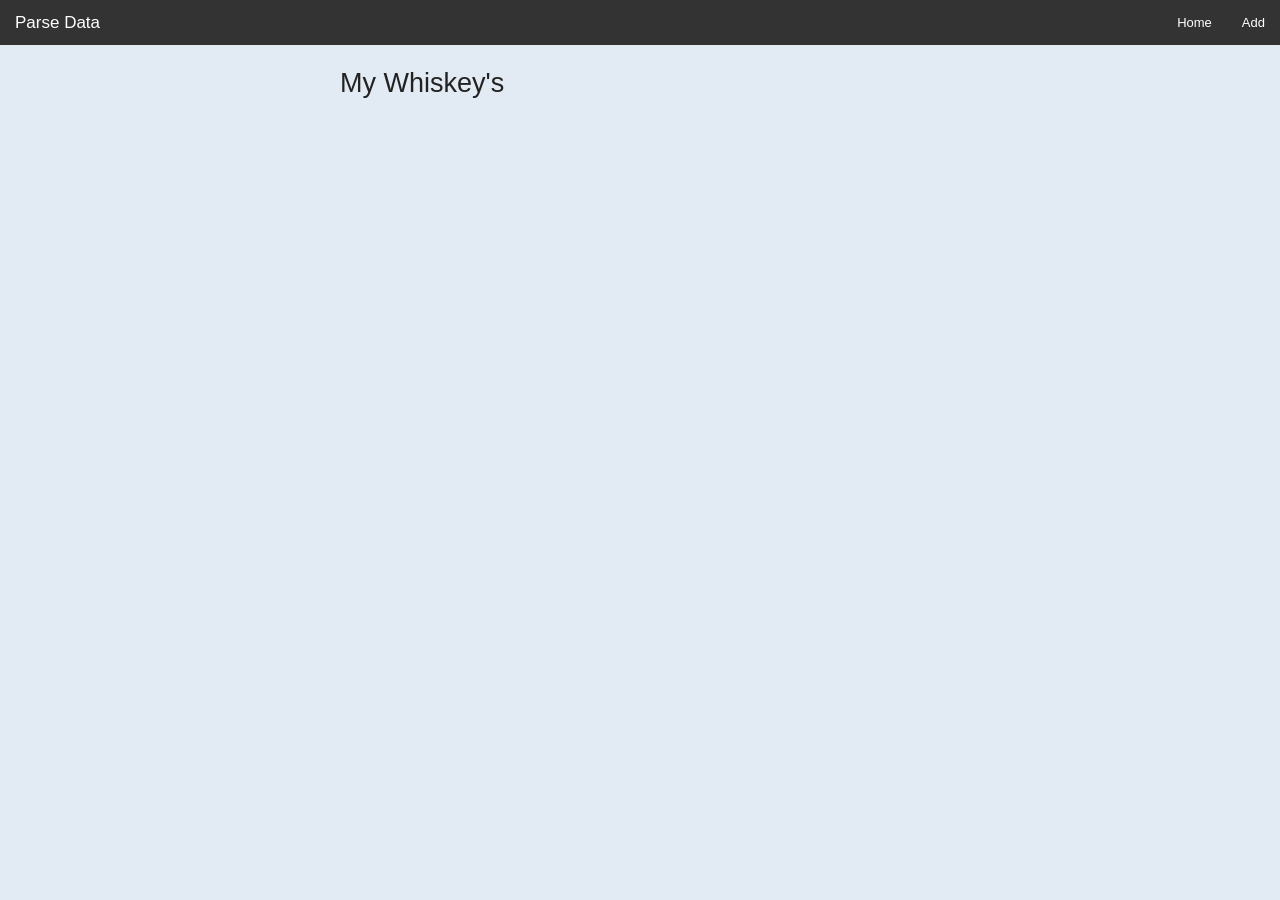
<file: app/index.html>
<!DOCTYPE html>
<html ng-app="app">
<head>
  <title>Parse Data</title>
  <link rel="stylesheet" type="text/css" href="css/normalize.css">
  <link rel="stylesheet" type="text/css" href="css/main.css">
</head>
<body>

  <div ui-view></div>
  
  <script src="js/main.js"></script>
</body>
</html>
</file>
<file: app/css/main.css>
meta.foundation-version {
  font-family: "/5.5.3/"; }

meta.foundation-mq-small {
  font-family: "/only screen/";
  width: 0; }

meta.foundation-mq-small-only {
  font-family: "/only screen and (max-width: 40em)/";
  width: 0; }

meta.foundation-mq-medium {
  font-family: "/only screen and (min-width:40.0625em)/";
  width: 40.0625em; }

meta.foundation-mq-medium-only {
  font-family: "/only screen and (min-width:40.0625em) and (max-width:64em)/";
  width: 40.0625em; }

meta.foundation-mq-large {
  font-family: "/only screen and (min-width:64.0625em)/";
  width: 64.0625em; }

meta.foundation-mq-large-only {
  font-family: "/only screen and (min-width:64.0625em) and (max-width:90em)/";
  width: 64.0625em; }

meta.foundation-mq-xlarge {
  font-family: "/only screen and (min-width:90.0625em)/";
  width: 90.0625em; }

meta.foundation-mq-xlarge-only {
  font-family: "/only screen and (min-width:90.0625em) and (max-width:120em)/";
  width: 90.0625em; }

meta.foundation-mq-xxlarge {
  font-family: "/only screen and (min-width:120.0625em)/";
  width: 120.0625em; }

meta.foundation-data-attribute-namespace {
  font-family: false; }

html, body {
  height: 100%; }

*,
*:before,
*:after {
  -webkit-box-sizing: border-box;
  -moz-box-sizing: border-box;
  box-sizing: border-box; }

html,
body {
  font-size: 100%; }

body {
  background: #fff;
  color: #222;
  cursor: auto;
  font-family: "Helvetica Neue", Helvetica, Roboto, Arial, sans-serif;
  font-style: normal;
  font-weight: normal;
  line-height: 1.5;
  margin: 0;
  padding: 0;
  position: relative; }

a:hover {
  cursor: pointer; }

img {
  max-width: 100%;
  height: auto; }

img {
  -ms-interpolation-mode: bicubic; }

#map_canvas img,
#map_canvas embed,
#map_canvas object,
.map_canvas img,
.map_canvas embed,
.map_canvas object,
.mqa-display img,
.mqa-display embed,
.mqa-display object {
  max-width: none !important; }

.left {
  float: left !important; }

.right {
  float: right !important; }

.clearfix:before, .clearfix:after {
  content: " ";
  display: table; }

.clearfix:after {
  clear: both; }

.hide {
  display: none; }

.invisible {
  visibility: hidden; }

.antialiased {
  -webkit-font-smoothing: antialiased;
  -moz-osx-font-smoothing: grayscale; }

img {
  display: inline-block;
  vertical-align: middle; }

textarea {
  height: auto;
  min-height: 50px; }

select {
  width: 100%; }

.row {
  margin: 0 auto;
  max-width: 62.5rem;
  width: 100%; }
  .row:before, .row:after {
    content: " ";
    display: table; }
  .row:after {
    clear: both; }
  .row.collapse > .column,
  .row.collapse > .columns {
    padding-left: 0;
    padding-right: 0; }
  .row.collapse .row {
    margin-left: 0;
    margin-right: 0; }
  .row .row {
    margin: 0 -0.9375rem;
    max-width: none;
    width: auto; }
    .row .row:before, .row .row:after {
      content: " ";
      display: table; }
    .row .row:after {
      clear: both; }
    .row .row.collapse {
      margin: 0;
      max-width: none;
      width: auto; }
      .row .row.collapse:before, .row .row.collapse:after {
        content: " ";
        display: table; }
      .row .row.collapse:after {
        clear: both; }

.column,
.columns {
  padding-left: 0.9375rem;
  padding-right: 0.9375rem;
  width: 100%;
  float: left; }

.column + .column:last-child,
.columns + .column:last-child, .column +
.columns:last-child,
.columns +
.columns:last-child {
  float: right; }

.column + .column.end,
.columns + .column.end, .column +
.columns.end,
.columns +
.columns.end {
  float: left; }

@media only screen {
  .small-push-0 {
    position: relative;
    left: 0;
    right: auto; }
  .small-pull-0 {
    position: relative;
    right: 0;
    left: auto; }
  .small-push-1 {
    position: relative;
    left: 8.33333%;
    right: auto; }
  .small-pull-1 {
    position: relative;
    right: 8.33333%;
    left: auto; }
  .small-push-2 {
    position: relative;
    left: 16.66667%;
    right: auto; }
  .small-pull-2 {
    position: relative;
    right: 16.66667%;
    left: auto; }
  .small-push-3 {
    position: relative;
    left: 25%;
    right: auto; }
  .small-pull-3 {
    position: relative;
    right: 25%;
    left: auto; }
  .small-push-4 {
    position: relative;
    left: 33.33333%;
    right: auto; }
  .small-pull-4 {
    position: relative;
    right: 33.33333%;
    left: auto; }
  .small-push-5 {
    position: relative;
    left: 41.66667%;
    right: auto; }
  .small-pull-5 {
    position: relative;
    right: 41.66667%;
    left: auto; }
  .small-push-6 {
    position: relative;
    left: 50%;
    right: auto; }
  .small-pull-6 {
    position: relative;
    right: 50%;
    left: auto; }
  .small-push-7 {
    position: relative;
    left: 58.33333%;
    right: auto; }
  .small-pull-7 {
    position: relative;
    right: 58.33333%;
    left: auto; }
  .small-push-8 {
    position: relative;
    left: 66.66667%;
    right: auto; }
  .small-pull-8 {
    position: relative;
    right: 66.66667%;
    left: auto; }
  .small-push-9 {
    position: relative;
    left: 75%;
    right: auto; }
  .small-pull-9 {
    position: relative;
    right: 75%;
    left: auto; }
  .small-push-10 {
    position: relative;
    left: 83.33333%;
    right: auto; }
  .small-pull-10 {
    position: relative;
    right: 83.33333%;
    left: auto; }
  .small-push-11 {
    position: relative;
    left: 91.66667%;
    right: auto; }
  .small-pull-11 {
    position: relative;
    right: 91.66667%;
    left: auto; }
  .column,
  .columns {
    position: relative;
    padding-left: 0.9375rem;
    padding-right: 0.9375rem;
    float: left; }
  .small-1 {
    width: 8.33333%; }
  .small-2 {
    width: 16.66667%; }
  .small-3 {
    width: 25%; }
  .small-4 {
    width: 33.33333%; }
  .small-5 {
    width: 41.66667%; }
  .small-6 {
    width: 50%; }
  .small-7 {
    width: 58.33333%; }
  .small-8 {
    width: 66.66667%; }
  .small-9 {
    width: 75%; }
  .small-10 {
    width: 83.33333%; }
  .small-11 {
    width: 91.66667%; }
  .small-12 {
    width: 100%; }
  .small-offset-0 {
    margin-left: 0 !important; }
  .small-offset-1 {
    margin-left: 8.33333% !important; }
  .small-offset-2 {
    margin-left: 16.66667% !important; }
  .small-offset-3 {
    margin-left: 25% !important; }
  .small-offset-4 {
    margin-left: 33.33333% !important; }
  .small-offset-5 {
    margin-left: 41.66667% !important; }
  .small-offset-6 {
    margin-left: 50% !important; }
  .small-offset-7 {
    margin-left: 58.33333% !important; }
  .small-offset-8 {
    margin-left: 66.66667% !important; }
  .small-offset-9 {
    margin-left: 75% !important; }
  .small-offset-10 {
    margin-left: 83.33333% !important; }
  .small-offset-11 {
    margin-left: 91.66667% !important; }
  .small-reset-order {
    float: left;
    left: auto;
    margin-left: 0;
    margin-right: 0;
    right: auto; }
  .column.small-centered,
  .columns.small-centered {
    margin-left: auto;
    margin-right: auto;
    float: none; }
  .column.small-uncentered,
  .columns.small-uncentered {
    float: left;
    margin-left: 0;
    margin-right: 0; }
  .column.small-centered:last-child,
  .columns.small-centered:last-child {
    float: none; }
  .column.small-uncentered:last-child,
  .columns.small-uncentered:last-child {
    float: left; }
  .column.small-uncentered.opposite,
  .columns.small-uncentered.opposite {
    float: right; }
  .row.small-collapse > .column,
  .row.small-collapse > .columns {
    padding-left: 0;
    padding-right: 0; }
  .row.small-collapse .row {
    margin-left: 0;
    margin-right: 0; }
  .row.small-uncollapse > .column,
  .row.small-uncollapse > .columns {
    padding-left: 0.9375rem;
    padding-right: 0.9375rem;
    float: left; } }

@media only screen and (min-width: 40.0625em) {
  .medium-push-0 {
    position: relative;
    left: 0;
    right: auto; }
  .medium-pull-0 {
    position: relative;
    right: 0;
    left: auto; }
  .medium-push-1 {
    position: relative;
    left: 8.33333%;
    right: auto; }
  .medium-pull-1 {
    position: relative;
    right: 8.33333%;
    left: auto; }
  .medium-push-2 {
    position: relative;
    left: 16.66667%;
    right: auto; }
  .medium-pull-2 {
    position: relative;
    right: 16.66667%;
    left: auto; }
  .medium-push-3 {
    position: relative;
    left: 25%;
    right: auto; }
  .medium-pull-3 {
    position: relative;
    right: 25%;
    left: auto; }
  .medium-push-4 {
    position: relative;
    left: 33.33333%;
    right: auto; }
  .medium-pull-4 {
    position: relative;
    right: 33.33333%;
    left: auto; }
  .medium-push-5 {
    position: relative;
    left: 41.66667%;
    right: auto; }
  .medium-pull-5 {
    position: relative;
    right: 41.66667%;
    left: auto; }
  .medium-push-6 {
    position: relative;
    left: 50%;
    right: auto; }
  .medium-pull-6 {
    position: relative;
    right: 50%;
    left: auto; }
  .medium-push-7 {
    position: relative;
    left: 58.33333%;
    right: auto; }
  .medium-pull-7 {
    position: relative;
    right: 58.33333%;
    left: auto; }
  .medium-push-8 {
    position: relative;
    left: 66.66667%;
    right: auto; }
  .medium-pull-8 {
    position: relative;
    right: 66.66667%;
    left: auto; }
  .medium-push-9 {
    position: relative;
    left: 75%;
    right: auto; }
  .medium-pull-9 {
    position: relative;
    right: 75%;
    left: auto; }
  .medium-push-10 {
    position: relative;
    left: 83.33333%;
    right: auto; }
  .medium-pull-10 {
    position: relative;
    right: 83.33333%;
    left: auto; }
  .medium-push-11 {
    position: relative;
    left: 91.66667%;
    right: auto; }
  .medium-pull-11 {
    position: relative;
    right: 91.66667%;
    left: auto; }
  .column,
  .columns {
    position: relative;
    padding-left: 0.9375rem;
    padding-right: 0.9375rem;
    float: left; }
  .medium-1 {
    width: 8.33333%; }
  .medium-2 {
    width: 16.66667%; }
  .medium-3 {
    width: 25%; }
  .medium-4 {
    width: 33.33333%; }
  .medium-5 {
    width: 41.66667%; }
  .medium-6 {
    width: 50%; }
  .medium-7 {
    width: 58.33333%; }
  .medium-8 {
    width: 66.66667%; }
  .medium-9 {
    width: 75%; }
  .medium-10 {
    width: 83.33333%; }
  .medium-11 {
    width: 91.66667%; }
  .medium-12 {
    width: 100%; }
  .medium-offset-0 {
    margin-left: 0 !important; }
  .medium-offset-1 {
    margin-left: 8.33333% !important; }
  .medium-offset-2 {
    margin-left: 16.66667% !important; }
  .medium-offset-3 {
    margin-left: 25% !important; }
  .medium-offset-4 {
    margin-left: 33.33333% !important; }
  .medium-offset-5 {
    margin-left: 41.66667% !important; }
  .medium-offset-6 {
    margin-left: 50% !important; }
  .medium-offset-7 {
    margin-left: 58.33333% !important; }
  .medium-offset-8 {
    margin-left: 66.66667% !important; }
  .medium-offset-9 {
    margin-left: 75% !important; }
  .medium-offset-10 {
    margin-left: 83.33333% !important; }
  .medium-offset-11 {
    margin-left: 91.66667% !important; }
  .medium-reset-order {
    float: left;
    left: auto;
    margin-left: 0;
    margin-right: 0;
    right: auto; }
  .column.medium-centered,
  .columns.medium-centered {
    margin-left: auto;
    margin-right: auto;
    float: none; }
  .column.medium-uncentered,
  .columns.medium-uncentered {
    float: left;
    margin-left: 0;
    margin-right: 0; }
  .column.medium-centered:last-child,
  .columns.medium-centered:last-child {
    float: none; }
  .column.medium-uncentered:last-child,
  .columns.medium-uncentered:last-child {
    float: left; }
  .column.medium-uncentered.opposite,
  .columns.medium-uncentered.opposite {
    float: right; }
  .row.medium-collapse > .column,
  .row.medium-collapse > .columns {
    padding-left: 0;
    padding-right: 0; }
  .row.medium-collapse .row {
    margin-left: 0;
    margin-right: 0; }
  .row.medium-uncollapse > .column,
  .row.medium-uncollapse > .columns {
    padding-left: 0.9375rem;
    padding-right: 0.9375rem;
    float: left; }
  .push-0 {
    position: relative;
    left: 0;
    right: auto; }
  .pull-0 {
    position: relative;
    right: 0;
    left: auto; }
  .push-1 {
    position: relative;
    left: 8.33333%;
    right: auto; }
  .pull-1 {
    position: relative;
    right: 8.33333%;
    left: auto; }
  .push-2 {
    position: relative;
    left: 16.66667%;
    right: auto; }
  .pull-2 {
    position: relative;
    right: 16.66667%;
    left: auto; }
  .push-3 {
    position: relative;
    left: 25%;
    right: auto; }
  .pull-3 {
    position: relative;
    right: 25%;
    left: auto; }
  .push-4 {
    position: relative;
    left: 33.33333%;
    right: auto; }
  .pull-4 {
    position: relative;
    right: 33.33333%;
    left: auto; }
  .push-5 {
    position: relative;
    left: 41.66667%;
    right: auto; }
  .pull-5 {
    position: relative;
    right: 41.66667%;
    left: auto; }
  .push-6 {
    position: relative;
    left: 50%;
    right: auto; }
  .pull-6 {
    position: relative;
    right: 50%;
    left: auto; }
  .push-7 {
    position: relative;
    left: 58.33333%;
    right: auto; }
  .pull-7 {
    position: relative;
    right: 58.33333%;
    left: auto; }
  .push-8 {
    position: relative;
    left: 66.66667%;
    right: auto; }
  .pull-8 {
    position: relative;
    right: 66.66667%;
    left: auto; }
  .push-9 {
    position: relative;
    left: 75%;
    right: auto; }
  .pull-9 {
    position: relative;
    right: 75%;
    left: auto; }
  .push-10 {
    position: relative;
    left: 83.33333%;
    right: auto; }
  .pull-10 {
    position: relative;
    right: 83.33333%;
    left: auto; }
  .push-11 {
    position: relative;
    left: 91.66667%;
    right: auto; }
  .pull-11 {
    position: relative;
    right: 91.66667%;
    left: auto; } }

@media only screen and (min-width: 64.0625em) {
  .large-push-0 {
    position: relative;
    left: 0;
    right: auto; }
  .large-pull-0 {
    position: relative;
    right: 0;
    left: auto; }
  .large-push-1 {
    position: relative;
    left: 8.33333%;
    right: auto; }
  .large-pull-1 {
    position: relative;
    right: 8.33333%;
    left: auto; }
  .large-push-2 {
    position: relative;
    left: 16.66667%;
    right: auto; }
  .large-pull-2 {
    position: relative;
    right: 16.66667%;
    left: auto; }
  .large-push-3 {
    position: relative;
    left: 25%;
    right: auto; }
  .large-pull-3 {
    position: relative;
    right: 25%;
    left: auto; }
  .large-push-4 {
    position: relative;
    left: 33.33333%;
    right: auto; }
  .large-pull-4 {
    position: relative;
    right: 33.33333%;
    left: auto; }
  .large-push-5 {
    position: relative;
    left: 41.66667%;
    right: auto; }
  .large-pull-5 {
    position: relative;
    right: 41.66667%;
    left: auto; }
  .large-push-6 {
    position: relative;
    left: 50%;
    right: auto; }
  .large-pull-6 {
    position: relative;
    right: 50%;
    left: auto; }
  .large-push-7 {
    position: relative;
    left: 58.33333%;
    right: auto; }
  .large-pull-7 {
    position: relative;
    right: 58.33333%;
    left: auto; }
  .large-push-8 {
    position: relative;
    left: 66.66667%;
    right: auto; }
  .large-pull-8 {
    position: relative;
    right: 66.66667%;
    left: auto; }
  .large-push-9 {
    position: relative;
    left: 75%;
    right: auto; }
  .large-pull-9 {
    position: relative;
    right: 75%;
    left: auto; }
  .large-push-10 {
    position: relative;
    left: 83.33333%;
    right: auto; }
  .large-pull-10 {
    position: relative;
    right: 83.33333%;
    left: auto; }
  .large-push-11 {
    position: relative;
    left: 91.66667%;
    right: auto; }
  .large-pull-11 {
    position: relative;
    right: 91.66667%;
    left: auto; }
  .column,
  .columns {
    position: relative;
    padding-left: 0.9375rem;
    padding-right: 0.9375rem;
    float: left; }
  .large-1 {
    width: 8.33333%; }
  .large-2 {
    width: 16.66667%; }
  .large-3 {
    width: 25%; }
  .large-4 {
    width: 33.33333%; }
  .large-5 {
    width: 41.66667%; }
  .large-6 {
    width: 50%; }
  .large-7 {
    width: 58.33333%; }
  .large-8 {
    width: 66.66667%; }
  .large-9 {
    width: 75%; }
  .large-10 {
    width: 83.33333%; }
  .large-11 {
    width: 91.66667%; }
  .large-12 {
    width: 100%; }
  .large-offset-0 {
    margin-left: 0 !important; }
  .large-offset-1 {
    margin-left: 8.33333% !important; }
  .large-offset-2 {
    margin-left: 16.66667% !important; }
  .large-offset-3 {
    margin-left: 25% !important; }
  .large-offset-4 {
    margin-left: 33.33333% !important; }
  .large-offset-5 {
    margin-left: 41.66667% !important; }
  .large-offset-6 {
    margin-left: 50% !important; }
  .large-offset-7 {
    margin-left: 58.33333% !important; }
  .large-offset-8 {
    margin-left: 66.66667% !important; }
  .large-offset-9 {
    margin-left: 75% !important; }
  .large-offset-10 {
    margin-left: 83.33333% !important; }
  .large-offset-11 {
    margin-left: 91.66667% !important; }
  .large-reset-order {
    float: left;
    left: auto;
    margin-left: 0;
    margin-right: 0;
    right: auto; }
  .column.large-centered,
  .columns.large-centered {
    margin-left: auto;
    margin-right: auto;
    float: none; }
  .column.large-uncentered,
  .columns.large-uncentered {
    float: left;
    margin-left: 0;
    margin-right: 0; }
  .column.large-centered:last-child,
  .columns.large-centered:last-child {
    float: none; }
  .column.large-uncentered:last-child,
  .columns.large-uncentered:last-child {
    float: left; }
  .column.large-uncentered.opposite,
  .columns.large-uncentered.opposite {
    float: right; }
  .row.large-collapse > .column,
  .row.large-collapse > .columns {
    padding-left: 0;
    padding-right: 0; }
  .row.large-collapse .row {
    margin-left: 0;
    margin-right: 0; }
  .row.large-uncollapse > .column,
  .row.large-uncollapse > .columns {
    padding-left: 0.9375rem;
    padding-right: 0.9375rem;
    float: left; }
  .push-0 {
    position: relative;
    left: 0;
    right: auto; }
  .pull-0 {
    position: relative;
    right: 0;
    left: auto; }
  .push-1 {
    position: relative;
    left: 8.33333%;
    right: auto; }
  .pull-1 {
    position: relative;
    right: 8.33333%;
    left: auto; }
  .push-2 {
    position: relative;
    left: 16.66667%;
    right: auto; }
  .pull-2 {
    position: relative;
    right: 16.66667%;
    left: auto; }
  .push-3 {
    position: relative;
    left: 25%;
    right: auto; }
  .pull-3 {
    position: relative;
    right: 25%;
    left: auto; }
  .push-4 {
    position: relative;
    left: 33.33333%;
    right: auto; }
  .pull-4 {
    position: relative;
    right: 33.33333%;
    left: auto; }
  .push-5 {
    position: relative;
    left: 41.66667%;
    right: auto; }
  .pull-5 {
    position: relative;
    right: 41.66667%;
    left: auto; }
  .push-6 {
    position: relative;
    left: 50%;
    right: auto; }
  .pull-6 {
    position: relative;
    right: 50%;
    left: auto; }
  .push-7 {
    position: relative;
    left: 58.33333%;
    right: auto; }
  .pull-7 {
    position: relative;
    right: 58.33333%;
    left: auto; }
  .push-8 {
    position: relative;
    left: 66.66667%;
    right: auto; }
  .pull-8 {
    position: relative;
    right: 66.66667%;
    left: auto; }
  .push-9 {
    position: relative;
    left: 75%;
    right: auto; }
  .pull-9 {
    position: relative;
    right: 75%;
    left: auto; }
  .push-10 {
    position: relative;
    left: 83.33333%;
    right: auto; }
  .pull-10 {
    position: relative;
    right: 83.33333%;
    left: auto; }
  .push-11 {
    position: relative;
    left: 91.66667%;
    right: auto; }
  .pull-11 {
    position: relative;
    right: 91.66667%;
    left: auto; } }

.accordion {
  margin-bottom: 0;
  margin-left: 0; }
  .accordion:before, .accordion:after {
    content: " ";
    display: table; }
  .accordion:after {
    clear: both; }
  .accordion .accordion-navigation, .accordion dd {
    display: block;
    margin-bottom: 0 !important; }
    .accordion .accordion-navigation.active > a, .accordion dd.active > a {
      background: #e8e8e8;
      color: #222222; }
    .accordion .accordion-navigation > a, .accordion dd > a {
      background: #EFEFEF;
      color: #222222;
      display: block;
      font-family: "Helvetica Neue", Helvetica, Roboto, Arial, sans-serif;
      font-size: 1rem;
      padding: 1rem; }
      .accordion .accordion-navigation > a:hover, .accordion dd > a:hover {
        background: #e3e3e3; }
    .accordion .accordion-navigation > .content, .accordion dd > .content {
      display: none;
      padding: 0.9375rem; }
      .accordion .accordion-navigation > .content.active, .accordion dd > .content.active {
        background: #FFFFFF;
        display: block; }

.alert-box {
  border-style: solid;
  border-width: 1px;
  display: block;
  font-size: 0.8125rem;
  font-weight: normal;
  margin-bottom: 1.25rem;
  padding: 0.875rem 1.5rem 0.875rem 0.875rem;
  position: relative;
  transition: opacity 300ms ease-out;
  background-color: #008CBA;
  border-color: #0078a0;
  color: #FFFFFF; }
  .alert-box .close {
    right: 0.25rem;
    background: inherit;
    color: #333333;
    font-size: 1.375rem;
    line-height: .9;
    margin-top: -0.6875rem;
    opacity: 0.3;
    padding: 0 6px 4px;
    position: absolute;
    top: 50%; }
    .alert-box .close:hover, .alert-box .close:focus {
      opacity: 0.5; }
  .alert-box.radius {
    border-radius: 3px; }
  .alert-box.round {
    border-radius: 1000px; }
  .alert-box.success {
    background-color: #43AC6A;
    border-color: #3a945b;
    color: #FFFFFF; }
  .alert-box.alert {
    background-color: #f04124;
    border-color: #de2d0f;
    color: #FFFFFF; }
  .alert-box.secondary {
    background-color: #e7e7e7;
    border-color: #c7c7c7;
    color: #4f4f4f; }
  .alert-box.warning {
    background-color: #f08a24;
    border-color: #de770f;
    color: #FFFFFF; }
  .alert-box.info {
    background-color: #a0d3e8;
    border-color: #74bfdd;
    color: #4f4f4f; }
  .alert-box.alert-close {
    opacity: 0; }

[class*="block-grid-"] {
  display: block;
  padding: 0;
  margin: 0 -0.625rem; }
  [class*="block-grid-"]:before, [class*="block-grid-"]:after {
    content: " ";
    display: table; }
  [class*="block-grid-"]:after {
    clear: both; }
  [class*="block-grid-"] > li {
    display: block;
    float: left;
    height: auto;
    padding: 0 0.625rem 1.25rem; }

@media only screen {
  .small-block-grid-1 > li {
    list-style: none;
    width: 100%; }
    .small-block-grid-1 > li:nth-of-type(1n) {
      clear: none; }
    .small-block-grid-1 > li:nth-of-type(1n+1) {
      clear: both; }
  .small-block-grid-2 > li {
    list-style: none;
    width: 50%; }
    .small-block-grid-2 > li:nth-of-type(1n) {
      clear: none; }
    .small-block-grid-2 > li:nth-of-type(2n+1) {
      clear: both; }
  .small-block-grid-3 > li {
    list-style: none;
    width: 33.33333%; }
    .small-block-grid-3 > li:nth-of-type(1n) {
      clear: none; }
    .small-block-grid-3 > li:nth-of-type(3n+1) {
      clear: both; }
  .small-block-grid-4 > li {
    list-style: none;
    width: 25%; }
    .small-block-grid-4 > li:nth-of-type(1n) {
      clear: none; }
    .small-block-grid-4 > li:nth-of-type(4n+1) {
      clear: both; }
  .small-block-grid-5 > li {
    list-style: none;
    width: 20%; }
    .small-block-grid-5 > li:nth-of-type(1n) {
      clear: none; }
    .small-block-grid-5 > li:nth-of-type(5n+1) {
      clear: both; }
  .small-block-grid-6 > li {
    list-style: none;
    width: 16.66667%; }
    .small-block-grid-6 > li:nth-of-type(1n) {
      clear: none; }
    .small-block-grid-6 > li:nth-of-type(6n+1) {
      clear: both; }
  .small-block-grid-7 > li {
    list-style: none;
    width: 14.28571%; }
    .small-block-grid-7 > li:nth-of-type(1n) {
      clear: none; }
    .small-block-grid-7 > li:nth-of-type(7n+1) {
      clear: both; }
  .small-block-grid-8 > li {
    list-style: none;
    width: 12.5%; }
    .small-block-grid-8 > li:nth-of-type(1n) {
      clear: none; }
    .small-block-grid-8 > li:nth-of-type(8n+1) {
      clear: both; }
  .small-block-grid-9 > li {
    list-style: none;
    width: 11.11111%; }
    .small-block-grid-9 > li:nth-of-type(1n) {
      clear: none; }
    .small-block-grid-9 > li:nth-of-type(9n+1) {
      clear: both; }
  .small-block-grid-10 > li {
    list-style: none;
    width: 10%; }
    .small-block-grid-10 > li:nth-of-type(1n) {
      clear: none; }
    .small-block-grid-10 > li:nth-of-type(10n+1) {
      clear: both; }
  .small-block-grid-11 > li {
    list-style: none;
    width: 9.09091%; }
    .small-block-grid-11 > li:nth-of-type(1n) {
      clear: none; }
    .small-block-grid-11 > li:nth-of-type(11n+1) {
      clear: both; }
  .small-block-grid-12 > li {
    list-style: none;
    width: 8.33333%; }
    .small-block-grid-12 > li:nth-of-type(1n) {
      clear: none; }
    .small-block-grid-12 > li:nth-of-type(12n+1) {
      clear: both; } }

@media only screen and (min-width: 40.0625em) {
  .medium-block-grid-1 > li {
    list-style: none;
    width: 100%; }
    .medium-block-grid-1 > li:nth-of-type(1n) {
      clear: none; }
    .medium-block-grid-1 > li:nth-of-type(1n+1) {
      clear: both; }
  .medium-block-grid-2 > li {
    list-style: none;
    width: 50%; }
    .medium-block-grid-2 > li:nth-of-type(1n) {
      clear: none; }
    .medium-block-grid-2 > li:nth-of-type(2n+1) {
      clear: both; }
  .medium-block-grid-3 > li {
    list-style: none;
    width: 33.33333%; }
    .medium-block-grid-3 > li:nth-of-type(1n) {
      clear: none; }
    .medium-block-grid-3 > li:nth-of-type(3n+1) {
      clear: both; }
  .medium-block-grid-4 > li {
    list-style: none;
    width: 25%; }
    .medium-block-grid-4 > li:nth-of-type(1n) {
      clear: none; }
    .medium-block-grid-4 > li:nth-of-type(4n+1) {
      clear: both; }
  .medium-block-grid-5 > li {
    list-style: none;
    width: 20%; }
    .medium-block-grid-5 > li:nth-of-type(1n) {
      clear: none; }
    .medium-block-grid-5 > li:nth-of-type(5n+1) {
      clear: both; }
  .medium-block-grid-6 > li {
    list-style: none;
    width: 16.66667%; }
    .medium-block-grid-6 > li:nth-of-type(1n) {
      clear: none; }
    .medium-block-grid-6 > li:nth-of-type(6n+1) {
      clear: both; }
  .medium-block-grid-7 > li {
    list-style: none;
    width: 14.28571%; }
    .medium-block-grid-7 > li:nth-of-type(1n) {
      clear: none; }
    .medium-block-grid-7 > li:nth-of-type(7n+1) {
      clear: both; }
  .medium-block-grid-8 > li {
    list-style: none;
    width: 12.5%; }
    .medium-block-grid-8 > li:nth-of-type(1n) {
      clear: none; }
    .medium-block-grid-8 > li:nth-of-type(8n+1) {
      clear: both; }
  .medium-block-grid-9 > li {
    list-style: none;
    width: 11.11111%; }
    .medium-block-grid-9 > li:nth-of-type(1n) {
      clear: none; }
    .medium-block-grid-9 > li:nth-of-type(9n+1) {
      clear: both; }
  .medium-block-grid-10 > li {
    list-style: none;
    width: 10%; }
    .medium-block-grid-10 > li:nth-of-type(1n) {
      clear: none; }
    .medium-block-grid-10 > li:nth-of-type(10n+1) {
      clear: both; }
  .medium-block-grid-11 > li {
    list-style: none;
    width: 9.09091%; }
    .medium-block-grid-11 > li:nth-of-type(1n) {
      clear: none; }
    .medium-block-grid-11 > li:nth-of-type(11n+1) {
      clear: both; }
  .medium-block-grid-12 > li {
    list-style: none;
    width: 8.33333%; }
    .medium-block-grid-12 > li:nth-of-type(1n) {
      clear: none; }
    .medium-block-grid-12 > li:nth-of-type(12n+1) {
      clear: both; } }

@media only screen and (min-width: 64.0625em) {
  .large-block-grid-1 > li {
    list-style: none;
    width: 100%; }
    .large-block-grid-1 > li:nth-of-type(1n) {
      clear: none; }
    .large-block-grid-1 > li:nth-of-type(1n+1) {
      clear: both; }
  .large-block-grid-2 > li {
    list-style: none;
    width: 50%; }
    .large-block-grid-2 > li:nth-of-type(1n) {
      clear: none; }
    .large-block-grid-2 > li:nth-of-type(2n+1) {
      clear: both; }
  .large-block-grid-3 > li {
    list-style: none;
    width: 33.33333%; }
    .large-block-grid-3 > li:nth-of-type(1n) {
      clear: none; }
    .large-block-grid-3 > li:nth-of-type(3n+1) {
      clear: both; }
  .large-block-grid-4 > li {
    list-style: none;
    width: 25%; }
    .large-block-grid-4 > li:nth-of-type(1n) {
      clear: none; }
    .large-block-grid-4 > li:nth-of-type(4n+1) {
      clear: both; }
  .large-block-grid-5 > li {
    list-style: none;
    width: 20%; }
    .large-block-grid-5 > li:nth-of-type(1n) {
      clear: none; }
    .large-block-grid-5 > li:nth-of-type(5n+1) {
      clear: both; }
  .large-block-grid-6 > li {
    list-style: none;
    width: 16.66667%; }
    .large-block-grid-6 > li:nth-of-type(1n) {
      clear: none; }
    .large-block-grid-6 > li:nth-of-type(6n+1) {
      clear: both; }
  .large-block-grid-7 > li {
    list-style: none;
    width: 14.28571%; }
    .large-block-grid-7 > li:nth-of-type(1n) {
      clear: none; }
    .large-block-grid-7 > li:nth-of-type(7n+1) {
      clear: both; }
  .large-block-grid-8 > li {
    list-style: none;
    width: 12.5%; }
    .large-block-grid-8 > li:nth-of-type(1n) {
      clear: none; }
    .large-block-grid-8 > li:nth-of-type(8n+1) {
      clear: both; }
  .large-block-grid-9 > li {
    list-style: none;
    width: 11.11111%; }
    .large-block-grid-9 > li:nth-of-type(1n) {
      clear: none; }
    .large-block-grid-9 > li:nth-of-type(9n+1) {
      clear: both; }
  .large-block-grid-10 > li {
    list-style: none;
    width: 10%; }
    .large-block-grid-10 > li:nth-of-type(1n) {
      clear: none; }
    .large-block-grid-10 > li:nth-of-type(10n+1) {
      clear: both; }
  .large-block-grid-11 > li {
    list-style: none;
    width: 9.09091%; }
    .large-block-grid-11 > li:nth-of-type(1n) {
      clear: none; }
    .large-block-grid-11 > li:nth-of-type(11n+1) {
      clear: both; }
  .large-block-grid-12 > li {
    list-style: none;
    width: 8.33333%; }
    .large-block-grid-12 > li:nth-of-type(1n) {
      clear: none; }
    .large-block-grid-12 > li:nth-of-type(12n+1) {
      clear: both; } }

.breadcrumbs {
  border-style: solid;
  border-width: 1px;
  display: block;
  list-style: none;
  margin-left: 0;
  overflow: hidden;
  padding: 0.5625rem 0.875rem 0.5625rem;
  background-color: #f4f4f4;
  border-color: gainsboro;
  border-radius: 3px; }
  .breadcrumbs > * {
    color: #008CBA;
    float: left;
    font-size: 0.6875rem;
    line-height: 0.6875rem;
    margin: 0;
    text-transform: uppercase; }
    .breadcrumbs > *:hover a, .breadcrumbs > *:focus a {
      text-decoration: underline; }
    .breadcrumbs > * a {
      color: #008CBA; }
    .breadcrumbs > *.current {
      color: #333333;
      cursor: default; }
      .breadcrumbs > *.current a {
        color: #333333;
        cursor: default; }
      .breadcrumbs > *.current:hover, .breadcrumbs > *.current:hover a, .breadcrumbs > *.current:focus, .breadcrumbs > *.current:focus a {
        text-decoration: none; }
    .breadcrumbs > *.unavailable {
      color: #999999; }
      .breadcrumbs > *.unavailable a {
        color: #999999; }
      .breadcrumbs > *.unavailable:hover,
      .breadcrumbs > *.unavailable:hover a, .breadcrumbs > *.unavailable:focus,
      .breadcrumbs > *.unavailable a:focus {
        color: #999999;
        cursor: not-allowed;
        text-decoration: none; }
    .breadcrumbs > *:before {
      color: #AAAAAA;
      content: "/";
      margin: 0 0.75rem;
      position: relative;
      top: 1px; }
    .breadcrumbs > *:first-child:before {
      content: " ";
      margin: 0; }

/* Accessibility - hides the forward slash */
[aria-label="breadcrumbs"] [aria-hidden="true"]:after {
  content: "/"; }

button, .button {
  -webkit-appearance: none;
  -moz-appearance: none;
  border-radius: 0;
  border-style: solid;
  border-width: 0;
  cursor: pointer;
  font-family: "Helvetica Neue", Helvetica, Roboto, Arial, sans-serif;
  font-weight: normal;
  line-height: normal;
  margin: 0 0 1.25rem;
  position: relative;
  text-align: center;
  text-decoration: none;
  display: inline-block;
  padding: 1rem 2rem 1.0625rem 2rem;
  font-size: 1rem;
  background-color: #008CBA;
  border-color: #007095;
  color: #FFFFFF;
  transition: background-color 300ms ease-out; }
  button:hover, button:focus, .button:hover, .button:focus {
    background-color: #007095; }
  button:hover, button:focus, .button:hover, .button:focus {
    color: #FFFFFF; }
  button.secondary, .button.secondary {
    background-color: #e7e7e7;
    border-color: #b9b9b9;
    color: #333333; }
    button.secondary:hover, button.secondary:focus, .button.secondary:hover, .button.secondary:focus {
      background-color: #b9b9b9; }
    button.secondary:hover, button.secondary:focus, .button.secondary:hover, .button.secondary:focus {
      color: #333333; }
  button.success, .button.success {
    background-color: #43AC6A;
    border-color: #368a55;
    color: #FFFFFF; }
    button.success:hover, button.success:focus, .button.success:hover, .button.success:focus {
      background-color: #368a55; }
    button.success:hover, button.success:focus, .button.success:hover, .button.success:focus {
      color: #FFFFFF; }
  button.alert, .button.alert {
    background-color: #f04124;
    border-color: #cf2a0e;
    color: #FFFFFF; }
    button.alert:hover, button.alert:focus, .button.alert:hover, .button.alert:focus {
      background-color: #cf2a0e; }
    button.alert:hover, button.alert:focus, .button.alert:hover, .button.alert:focus {
      color: #FFFFFF; }
  button.warning, .button.warning {
    background-color: #f08a24;
    border-color: #cf6e0e;
    color: #FFFFFF; }
    button.warning:hover, button.warning:focus, .button.warning:hover, .button.warning:focus {
      background-color: #cf6e0e; }
    button.warning:hover, button.warning:focus, .button.warning:hover, .button.warning:focus {
      color: #FFFFFF; }
  button.info, .button.info {
    background-color: #a0d3e8;
    border-color: #61b6d9;
    color: #333333; }
    button.info:hover, button.info:focus, .button.info:hover, .button.info:focus {
      background-color: #61b6d9; }
    button.info:hover, button.info:focus, .button.info:hover, .button.info:focus {
      color: #FFFFFF; }
  button.large, .button.large {
    padding: 1.125rem 2.25rem 1.1875rem 2.25rem;
    font-size: 1.25rem; }
  button.small, .button.small {
    padding: 0.875rem 1.75rem 0.9375rem 1.75rem;
    font-size: 0.8125rem; }
  button.tiny, .button.tiny {
    padding: 0.625rem 1.25rem 0.6875rem 1.25rem;
    font-size: 0.6875rem; }
  button.expand, .button.expand {
    padding: 1rem 2rem 1.0625rem 2rem;
    font-size: 1rem;
    padding-bottom: 1.0625rem;
    padding-top: 1rem;
    padding-left: 1rem;
    padding-right: 1rem;
    width: 100%; }
  button.left-align, .button.left-align {
    text-align: left;
    text-indent: 0.75rem; }
  button.right-align, .button.right-align {
    text-align: right;
    padding-right: 0.75rem; }
  button.radius, .button.radius {
    border-radius: 3px; }
  button.round, .button.round {
    border-radius: 1000px; }
  button.disabled, button[disabled], .button.disabled, .button[disabled] {
    background-color: #008CBA;
    border-color: #007095;
    color: #FFFFFF;
    box-shadow: none;
    cursor: default;
    opacity: 0.7; }
    button.disabled:hover, button.disabled:focus, button[disabled]:hover, button[disabled]:focus, .button.disabled:hover, .button.disabled:focus, .button[disabled]:hover, .button[disabled]:focus {
      background-color: #007095; }
    button.disabled:hover, button.disabled:focus, button[disabled]:hover, button[disabled]:focus, .button.disabled:hover, .button.disabled:focus, .button[disabled]:hover, .button[disabled]:focus {
      color: #FFFFFF; }
    button.disabled:hover, button.disabled:focus, button[disabled]:hover, button[disabled]:focus, .button.disabled:hover, .button.disabled:focus, .button[disabled]:hover, .button[disabled]:focus {
      background-color: #008CBA; }
    button.disabled.secondary, button[disabled].secondary, .button.disabled.secondary, .button[disabled].secondary {
      background-color: #e7e7e7;
      border-color: #b9b9b9;
      color: #333333;
      box-shadow: none;
      cursor: default;
      opacity: 0.7; }
      button.disabled.secondary:hover, button.disabled.secondary:focus, button[disabled].secondary:hover, button[disabled].secondary:focus, .button.disabled.secondary:hover, .button.disabled.secondary:focus, .button[disabled].secondary:hover, .button[disabled].secondary:focus {
        background-color: #b9b9b9; }
      button.disabled.secondary:hover, button.disabled.secondary:focus, button[disabled].secondary:hover, button[disabled].secondary:focus, .button.disabled.secondary:hover, .button.disabled.secondary:focus, .button[disabled].secondary:hover, .button[disabled].secondary:focus {
        color: #333333; }
      button.disabled.secondary:hover, button.disabled.secondary:focus, button[disabled].secondary:hover, button[disabled].secondary:focus, .button.disabled.secondary:hover, .button.disabled.secondary:focus, .button[disabled].secondary:hover, .button[disabled].secondary:focus {
        background-color: #e7e7e7; }
    button.disabled.success, button[disabled].success, .button.disabled.success, .button[disabled].success {
      background-color: #43AC6A;
      border-color: #368a55;
      color: #FFFFFF;
      box-shadow: none;
      cursor: default;
      opacity: 0.7; }
      button.disabled.success:hover, button.disabled.success:focus, button[disabled].success:hover, button[disabled].success:focus, .button.disabled.success:hover, .button.disabled.success:focus, .button[disabled].success:hover, .button[disabled].success:focus {
        background-color: #368a55; }
      button.disabled.success:hover, button.disabled.success:focus, button[disabled].success:hover, button[disabled].success:focus, .button.disabled.success:hover, .button.disabled.success:focus, .button[disabled].success:hover, .button[disabled].success:focus {
        color: #FFFFFF; }
      button.disabled.success:hover, button.disabled.success:focus, button[disabled].success:hover, button[disabled].success:focus, .button.disabled.success:hover, .button.disabled.success:focus, .button[disabled].success:hover, .button[disabled].success:focus {
        background-color: #43AC6A; }
    button.disabled.alert, button[disabled].alert, .button.disabled.alert, .button[disabled].alert {
      background-color: #f04124;
      border-color: #cf2a0e;
      color: #FFFFFF;
      box-shadow: none;
      cursor: default;
      opacity: 0.7; }
      button.disabled.alert:hover, button.disabled.alert:focus, button[disabled].alert:hover, button[disabled].alert:focus, .button.disabled.alert:hover, .button.disabled.alert:focus, .button[disabled].alert:hover, .button[disabled].alert:focus {
        background-color: #cf2a0e; }
      button.disabled.alert:hover, button.disabled.alert:focus, button[disabled].alert:hover, button[disabled].alert:focus, .button.disabled.alert:hover, .button.disabled.alert:focus, .button[disabled].alert:hover, .button[disabled].alert:focus {
        color: #FFFFFF; }
      button.disabled.alert:hover, button.disabled.alert:focus, button[disabled].alert:hover, button[disabled].alert:focus, .button.disabled.alert:hover, .button.disabled.alert:focus, .button[disabled].alert:hover, .button[disabled].alert:focus {
        background-color: #f04124; }
    button.disabled.warning, button[disabled].warning, .button.disabled.warning, .button[disabled].warning {
      background-color: #f08a24;
      border-color: #cf6e0e;
      color: #FFFFFF;
      box-shadow: none;
      cursor: default;
      opacity: 0.7; }
      button.disabled.warning:hover, button.disabled.warning:focus, button[disabled].warning:hover, button[disabled].warning:focus, .button.disabled.warning:hover, .button.disabled.warning:focus, .button[disabled].warning:hover, .button[disabled].warning:focus {
        background-color: #cf6e0e; }
      button.disabled.warning:hover, button.disabled.warning:focus, button[disabled].warning:hover, button[disabled].warning:focus, .button.disabled.warning:hover, .button.disabled.warning:focus, .button[disabled].warning:hover, .button[disabled].warning:focus {
        color: #FFFFFF; }
      button.disabled.warning:hover, button.disabled.warning:focus, button[disabled].warning:hover, button[disabled].warning:focus, .button.disabled.warning:hover, .button.disabled.warning:focus, .button[disabled].warning:hover, .button[disabled].warning:focus {
        background-color: #f08a24; }
    button.disabled.info, button[disabled].info, .button.disabled.info, .button[disabled].info {
      background-color: #a0d3e8;
      border-color: #61b6d9;
      color: #333333;
      box-shadow: none;
      cursor: default;
      opacity: 0.7; }
      button.disabled.info:hover, button.disabled.info:focus, button[disabled].info:hover, button[disabled].info:focus, .button.disabled.info:hover, .button.disabled.info:focus, .button[disabled].info:hover, .button[disabled].info:focus {
        background-color: #61b6d9; }
      button.disabled.info:hover, button.disabled.info:focus, button[disabled].info:hover, button[disabled].info:focus, .button.disabled.info:hover, .button.disabled.info:focus, .button[disabled].info:hover, .button[disabled].info:focus {
        color: #FFFFFF; }
      button.disabled.info:hover, button.disabled.info:focus, button[disabled].info:hover, button[disabled].info:focus, .button.disabled.info:hover, .button.disabled.info:focus, .button[disabled].info:hover, .button[disabled].info:focus {
        background-color: #a0d3e8; }

button::-moz-focus-inner {
  border: 0;
  padding: 0; }

@media only screen and (min-width: 40.0625em) {
  button, .button {
    display: inline-block; } }

.button-group {
  list-style: none;
  margin: 0;
  left: 0; }
  .button-group:before, .button-group:after {
    content: " ";
    display: table; }
  .button-group:after {
    clear: both; }
  .button-group.even-2 li {
    display: inline-block;
    margin: 0 -2px;
    width: 50%; }
    .button-group.even-2 li > button, .button-group.even-2 li .button {
      border-left: 1px solid;
      border-color: rgba(255, 255, 255, 0.5); }
    .button-group.even-2 li:first-child button, .button-group.even-2 li:first-child .button {
      border-left: 0; }
    .button-group.even-2 li button, .button-group.even-2 li .button {
      width: 100%; }
  .button-group.even-3 li {
    display: inline-block;
    margin: 0 -2px;
    width: 33.33333%; }
    .button-group.even-3 li > button, .button-group.even-3 li .button {
      border-left: 1px solid;
      border-color: rgba(255, 255, 255, 0.5); }
    .button-group.even-3 li:first-child button, .button-group.even-3 li:first-child .button {
      border-left: 0; }
    .button-group.even-3 li button, .button-group.even-3 li .button {
      width: 100%; }
  .button-group.even-4 li {
    display: inline-block;
    margin: 0 -2px;
    width: 25%; }
    .button-group.even-4 li > button, .button-group.even-4 li .button {
      border-left: 1px solid;
      border-color: rgba(255, 255, 255, 0.5); }
    .button-group.even-4 li:first-child button, .button-group.even-4 li:first-child .button {
      border-left: 0; }
    .button-group.even-4 li button, .button-group.even-4 li .button {
      width: 100%; }
  .button-group.even-5 li {
    display: inline-block;
    margin: 0 -2px;
    width: 20%; }
    .button-group.even-5 li > button, .button-group.even-5 li .button {
      border-left: 1px solid;
      border-color: rgba(255, 255, 255, 0.5); }
    .button-group.even-5 li:first-child button, .button-group.even-5 li:first-child .button {
      border-left: 0; }
    .button-group.even-5 li button, .button-group.even-5 li .button {
      width: 100%; }
  .button-group.even-6 li {
    display: inline-block;
    margin: 0 -2px;
    width: 16.66667%; }
    .button-group.even-6 li > button, .button-group.even-6 li .button {
      border-left: 1px solid;
      border-color: rgba(255, 255, 255, 0.5); }
    .button-group.even-6 li:first-child button, .button-group.even-6 li:first-child .button {
      border-left: 0; }
    .button-group.even-6 li button, .button-group.even-6 li .button {
      width: 100%; }
  .button-group.even-7 li {
    display: inline-block;
    margin: 0 -2px;
    width: 14.28571%; }
    .button-group.even-7 li > button, .button-group.even-7 li .button {
      border-left: 1px solid;
      border-color: rgba(255, 255, 255, 0.5); }
    .button-group.even-7 li:first-child button, .button-group.even-7 li:first-child .button {
      border-left: 0; }
    .button-group.even-7 li button, .button-group.even-7 li .button {
      width: 100%; }
  .button-group.even-8 li {
    display: inline-block;
    margin: 0 -2px;
    width: 12.5%; }
    .button-group.even-8 li > button, .button-group.even-8 li .button {
      border-left: 1px solid;
      border-color: rgba(255, 255, 255, 0.5); }
    .button-group.even-8 li:first-child button, .button-group.even-8 li:first-child .button {
      border-left: 0; }
    .button-group.even-8 li button, .button-group.even-8 li .button {
      width: 100%; }
  .button-group > li {
    display: inline-block;
    margin: 0 -2px; }
    .button-group > li > button, .button-group > li .button {
      border-left: 1px solid;
      border-color: rgba(255, 255, 255, 0.5); }
    .button-group > li:first-child button, .button-group > li:first-child .button {
      border-left: 0; }
  .button-group.stack > li {
    display: block;
    margin: 0;
    float: none; }
    .button-group.stack > li > button, .button-group.stack > li .button {
      border-left: 1px solid;
      border-color: rgba(255, 255, 255, 0.5); }
    .button-group.stack > li:first-child button, .button-group.stack > li:first-child .button {
      border-left: 0; }
    .button-group.stack > li > button, .button-group.stack > li .button {
      border-color: rgba(255, 255, 255, 0.5);
      border-left-width: 0;
      border-top: 1px solid;
      display: block;
      margin: 0; }
    .button-group.stack > li > button {
      width: 100%; }
    .button-group.stack > li:first-child button, .button-group.stack > li:first-child .button {
      border-top: 0; }
  .button-group.stack-for-small > li {
    display: inline-block;
    margin: 0 -2px; }
    .button-group.stack-for-small > li > button, .button-group.stack-for-small > li .button {
      border-left: 1px solid;
      border-color: rgba(255, 255, 255, 0.5); }
    .button-group.stack-for-small > li:first-child button, .button-group.stack-for-small > li:first-child .button {
      border-left: 0; }
    @media only screen and (max-width: 40em) {
      .button-group.stack-for-small > li {
        display: block;
        margin: 0;
        width: 100%; }
        .button-group.stack-for-small > li > button, .button-group.stack-for-small > li .button {
          border-left: 1px solid;
          border-color: rgba(255, 255, 255, 0.5); }
        .button-group.stack-for-small > li:first-child button, .button-group.stack-for-small > li:first-child .button {
          border-left: 0; }
        .button-group.stack-for-small > li > button, .button-group.stack-for-small > li .button {
          border-color: rgba(255, 255, 255, 0.5);
          border-left-width: 0;
          border-top: 1px solid;
          display: block;
          margin: 0; }
        .button-group.stack-for-small > li > button {
          width: 100%; }
        .button-group.stack-for-small > li:first-child button, .button-group.stack-for-small > li:first-child .button {
          border-top: 0; } }
  .button-group.radius > * {
    display: inline-block;
    margin: 0 -2px; }
    .button-group.radius > * > button, .button-group.radius > * .button {
      border-left: 1px solid;
      border-color: rgba(255, 255, 255, 0.5); }
    .button-group.radius > *:first-child button, .button-group.radius > *:first-child .button {
      border-left: 0; }
    .button-group.radius > *,
    .button-group.radius > * > a,
    .button-group.radius > * > button,
    .button-group.radius > * > .button {
      border-radius: 0; }
    .button-group.radius > *:first-child,
    .button-group.radius > *:first-child > a,
    .button-group.radius > *:first-child > button,
    .button-group.radius > *:first-child > .button {
      -webkit-border-bottom-left-radius: 3px;
      -webkit-border-top-left-radius: 3px;
      border-bottom-left-radius: 3px;
      border-top-left-radius: 3px; }
    .button-group.radius > *:last-child,
    .button-group.radius > *:last-child > a,
    .button-group.radius > *:last-child > button,
    .button-group.radius > *:last-child > .button {
      -webkit-border-bottom-right-radius: 3px;
      -webkit-border-top-right-radius: 3px;
      border-bottom-right-radius: 3px;
      border-top-right-radius: 3px; }
  .button-group.radius.stack > * {
    display: block;
    margin: 0; }
    .button-group.radius.stack > * > button, .button-group.radius.stack > * .button {
      border-left: 1px solid;
      border-color: rgba(255, 255, 255, 0.5); }
    .button-group.radius.stack > *:first-child button, .button-group.radius.stack > *:first-child .button {
      border-left: 0; }
    .button-group.radius.stack > * > button, .button-group.radius.stack > * .button {
      border-color: rgba(255, 255, 255, 0.5);
      border-left-width: 0;
      border-top: 1px solid;
      display: block;
      margin: 0; }
    .button-group.radius.stack > * > button {
      width: 100%; }
    .button-group.radius.stack > *:first-child button, .button-group.radius.stack > *:first-child .button {
      border-top: 0; }
    .button-group.radius.stack > *,
    .button-group.radius.stack > * > a,
    .button-group.radius.stack > * > button,
    .button-group.radius.stack > * > .button {
      border-radius: 0; }
    .button-group.radius.stack > *:first-child,
    .button-group.radius.stack > *:first-child > a,
    .button-group.radius.stack > *:first-child > button,
    .button-group.radius.stack > *:first-child > .button {
      -webkit-top-left-radius: 3px;
      -webkit-top-right-radius: 3px;
      border-top-left-radius: 3px;
      border-top-right-radius: 3px; }
    .button-group.radius.stack > *:last-child,
    .button-group.radius.stack > *:last-child > a,
    .button-group.radius.stack > *:last-child > button,
    .button-group.radius.stack > *:last-child > .button {
      -webkit-bottom-left-radius: 3px;
      -webkit-bottom-right-radius: 3px;
      border-bottom-left-radius: 3px;
      border-bottom-right-radius: 3px; }
  @media only screen and (min-width: 40.0625em) {
    .button-group.radius.stack-for-small > * {
      display: inline-block;
      margin: 0 -2px; }
      .button-group.radius.stack-for-small > * > button, .button-group.radius.stack-for-small > * .button {
        border-left: 1px solid;
        border-color: rgba(255, 255, 255, 0.5); }
      .button-group.radius.stack-for-small > *:first-child button, .button-group.radius.stack-for-small > *:first-child .button {
        border-left: 0; }
      .button-group.radius.stack-for-small > *,
      .button-group.radius.stack-for-small > * > a,
      .button-group.radius.stack-for-small > * > button,
      .button-group.radius.stack-for-small > * > .button {
        border-radius: 0; }
      .button-group.radius.stack-for-small > *:first-child,
      .button-group.radius.stack-for-small > *:first-child > a,
      .button-group.radius.stack-for-small > *:first-child > button,
      .button-group.radius.stack-for-small > *:first-child > .button {
        -webkit-border-bottom-left-radius: 3px;
        -webkit-border-top-left-radius: 3px;
        border-bottom-left-radius: 3px;
        border-top-left-radius: 3px; }
      .button-group.radius.stack-for-small > *:last-child,
      .button-group.radius.stack-for-small > *:last-child > a,
      .button-group.radius.stack-for-small > *:last-child > button,
      .button-group.radius.stack-for-small > *:last-child > .button {
        -webkit-border-bottom-right-radius: 3px;
        -webkit-border-top-right-radius: 3px;
        border-bottom-right-radius: 3px;
        border-top-right-radius: 3px; } }
  @media only screen and (max-width: 40em) {
    .button-group.radius.stack-for-small > * {
      display: block;
      margin: 0; }
      .button-group.radius.stack-for-small > * > button, .button-group.radius.stack-for-small > * .button {
        border-left: 1px solid;
        border-color: rgba(255, 255, 255, 0.5); }
      .button-group.radius.stack-for-small > *:first-child button, .button-group.radius.stack-for-small > *:first-child .button {
        border-left: 0; }
      .button-group.radius.stack-for-small > * > button, .button-group.radius.stack-for-small > * .button {
        border-color: rgba(255, 255, 255, 0.5);
        border-left-width: 0;
        border-top: 1px solid;
        display: block;
        margin: 0; }
      .button-group.radius.stack-for-small > * > button {
        width: 100%; }
      .button-group.radius.stack-for-small > *:first-child button, .button-group.radius.stack-for-small > *:first-child .button {
        border-top: 0; }
      .button-group.radius.stack-for-small > *,
      .button-group.radius.stack-for-small > * > a,
      .button-group.radius.stack-for-small > * > button,
      .button-group.radius.stack-for-small > * > .button {
        border-radius: 0; }
      .button-group.radius.stack-for-small > *:first-child,
      .button-group.radius.stack-for-small > *:first-child > a,
      .button-group.radius.stack-for-small > *:first-child > button,
      .button-group.radius.stack-for-small > *:first-child > .button {
        -webkit-top-left-radius: 3px;
        -webkit-top-right-radius: 3px;
        border-top-left-radius: 3px;
        border-top-right-radius: 3px; }
      .button-group.radius.stack-for-small > *:last-child,
      .button-group.radius.stack-for-small > *:last-child > a,
      .button-group.radius.stack-for-small > *:last-child > button,
      .button-group.radius.stack-for-small > *:last-child > .button {
        -webkit-bottom-left-radius: 3px;
        -webkit-bottom-right-radius: 3px;
        border-bottom-left-radius: 3px;
        border-bottom-right-radius: 3px; } }
  .button-group.round > * {
    display: inline-block;
    margin: 0 -2px; }
    .button-group.round > * > button, .button-group.round > * .button {
      border-left: 1px solid;
      border-color: rgba(255, 255, 255, 0.5); }
    .button-group.round > *:first-child button, .button-group.round > *:first-child .button {
      border-left: 0; }
    .button-group.round > *,
    .button-group.round > * > a,
    .button-group.round > * > button,
    .button-group.round > * > .button {
      border-radius: 0; }
    .button-group.round > *:first-child,
    .button-group.round > *:first-child > a,
    .button-group.round > *:first-child > button,
    .button-group.round > *:first-child > .button {
      -webkit-border-bottom-left-radius: 1000px;
      -webkit-border-top-left-radius: 1000px;
      border-bottom-left-radius: 1000px;
      border-top-left-radius: 1000px; }
    .button-group.round > *:last-child,
    .button-group.round > *:last-child > a,
    .button-group.round > *:last-child > button,
    .button-group.round > *:last-child > .button {
      -webkit-border-bottom-right-radius: 1000px;
      -webkit-border-top-right-radius: 1000px;
      border-bottom-right-radius: 1000px;
      border-top-right-radius: 1000px; }
  .button-group.round.stack > * {
    display: block;
    margin: 0; }
    .button-group.round.stack > * > button, .button-group.round.stack > * .button {
      border-left: 1px solid;
      border-color: rgba(255, 255, 255, 0.5); }
    .button-group.round.stack > *:first-child button, .button-group.round.stack > *:first-child .button {
      border-left: 0; }
    .button-group.round.stack > * > button, .button-group.round.stack > * .button {
      border-color: rgba(255, 255, 255, 0.5);
      border-left-width: 0;
      border-top: 1px solid;
      display: block;
      margin: 0; }
    .button-group.round.stack > * > button {
      width: 100%; }
    .button-group.round.stack > *:first-child button, .button-group.round.stack > *:first-child .button {
      border-top: 0; }
    .button-group.round.stack > *,
    .button-group.round.stack > * > a,
    .button-group.round.stack > * > button,
    .button-group.round.stack > * > .button {
      border-radius: 0; }
    .button-group.round.stack > *:first-child,
    .button-group.round.stack > *:first-child > a,
    .button-group.round.stack > *:first-child > button,
    .button-group.round.stack > *:first-child > .button {
      -webkit-top-left-radius: 1rem;
      -webkit-top-right-radius: 1rem;
      border-top-left-radius: 1rem;
      border-top-right-radius: 1rem; }
    .button-group.round.stack > *:last-child,
    .button-group.round.stack > *:last-child > a,
    .button-group.round.stack > *:last-child > button,
    .button-group.round.stack > *:last-child > .button {
      -webkit-bottom-left-radius: 1rem;
      -webkit-bottom-right-radius: 1rem;
      border-bottom-left-radius: 1rem;
      border-bottom-right-radius: 1rem; }
  @media only screen and (min-width: 40.0625em) {
    .button-group.round.stack-for-small > * {
      display: inline-block;
      margin: 0 -2px; }
      .button-group.round.stack-for-small > * > button, .button-group.round.stack-for-small > * .button {
        border-left: 1px solid;
        border-color: rgba(255, 255, 255, 0.5); }
      .button-group.round.stack-for-small > *:first-child button, .button-group.round.stack-for-small > *:first-child .button {
        border-left: 0; }
      .button-group.round.stack-for-small > *,
      .button-group.round.stack-for-small > * > a,
      .button-group.round.stack-for-small > * > button,
      .button-group.round.stack-for-small > * > .button {
        border-radius: 0; }
      .button-group.round.stack-for-small > *:first-child,
      .button-group.round.stack-for-small > *:first-child > a,
      .button-group.round.stack-for-small > *:first-child > button,
      .button-group.round.stack-for-small > *:first-child > .button {
        -webkit-border-bottom-left-radius: 1000px;
        -webkit-border-top-left-radius: 1000px;
        border-bottom-left-radius: 1000px;
        border-top-left-radius: 1000px; }
      .button-group.round.stack-for-small > *:last-child,
      .button-group.round.stack-for-small > *:last-child > a,
      .button-group.round.stack-for-small > *:last-child > button,
      .button-group.round.stack-for-small > *:last-child > .button {
        -webkit-border-bottom-right-radius: 1000px;
        -webkit-border-top-right-radius: 1000px;
        border-bottom-right-radius: 1000px;
        border-top-right-radius: 1000px; } }
  @media only screen and (max-width: 40em) {
    .button-group.round.stack-for-small > * {
      display: block;
      margin: 0; }
      .button-group.round.stack-for-small > * > button, .button-group.round.stack-for-small > * .button {
        border-left: 1px solid;
        border-color: rgba(255, 255, 255, 0.5); }
      .button-group.round.stack-for-small > *:first-child button, .button-group.round.stack-for-small > *:first-child .button {
        border-left: 0; }
      .button-group.round.stack-for-small > * > button, .button-group.round.stack-for-small > * .button {
        border-color: rgba(255, 255, 255, 0.5);
        border-left-width: 0;
        border-top: 1px solid;
        display: block;
        margin: 0; }
      .button-group.round.stack-for-small > * > button {
        width: 100%; }
      .button-group.round.stack-for-small > *:first-child button, .button-group.round.stack-for-small > *:first-child .button {
        border-top: 0; }
      .button-group.round.stack-for-small > *,
      .button-group.round.stack-for-small > * > a,
      .button-group.round.stack-for-small > * > button,
      .button-group.round.stack-for-small > * > .button {
        border-radius: 0; }
      .button-group.round.stack-for-small > *:first-child,
      .button-group.round.stack-for-small > *:first-child > a,
      .button-group.round.stack-for-small > *:first-child > button,
      .button-group.round.stack-for-small > *:first-child > .button {
        -webkit-top-left-radius: 1rem;
        -webkit-top-right-radius: 1rem;
        border-top-left-radius: 1rem;
        border-top-right-radius: 1rem; }
      .button-group.round.stack-for-small > *:last-child,
      .button-group.round.stack-for-small > *:last-child > a,
      .button-group.round.stack-for-small > *:last-child > button,
      .button-group.round.stack-for-small > *:last-child > .button {
        -webkit-bottom-left-radius: 1rem;
        -webkit-bottom-right-radius: 1rem;
        border-bottom-left-radius: 1rem;
        border-bottom-right-radius: 1rem; } }

.button-bar:before, .button-bar:after {
  content: " ";
  display: table; }

.button-bar:after {
  clear: both; }

.button-bar .button-group {
  float: left;
  margin-right: 0.625rem; }
  .button-bar .button-group div {
    overflow: hidden; }

/* Clearing Styles */
.clearing-thumbs, [data-clearing] {
  list-style: none;
  margin-left: 0;
  margin-bottom: 0; }
  .clearing-thumbs:before, .clearing-thumbs:after, [data-clearing]:before, [data-clearing]:after {
    content: " ";
    display: table; }
  .clearing-thumbs:after, [data-clearing]:after {
    clear: both; }
  .clearing-thumbs li, [data-clearing] li {
    float: left;
    margin-right: 10px; }
  .clearing-thumbs[class*="block-grid-"] li, [data-clearing][class*="block-grid-"] li {
    margin-right: 0; }

.clearing-blackout {
  background: #333333;
  height: 100%;
  position: fixed;
  top: 0;
  width: 100%;
  z-index: 998;
  left: 0; }
  .clearing-blackout .clearing-close {
    display: block; }

.clearing-container {
  height: 100%;
  margin: 0;
  overflow: hidden;
  position: relative;
  z-index: 998; }

.clearing-touch-label {
  color: #AAAAAA;
  font-size: .6em;
  left: 50%;
  position: absolute;
  top: 50%; }

.visible-img {
  height: 95%;
  position: relative; }
  .visible-img img {
    position: absolute;
    left: 50%;
    top: 50%;
    -webkit-transform: translateY(-50%) translateX(-50%);
    -moz-transform: translateY(-50%) translateX(-50%);
    -ms-transform: translateY(-50%) translateX(-50%);
    -o-transform: translateY(-50%) translateX(-50%);
    transform: translateY(-50%) translateX(-50%);
    max-height: 100%;
    max-width: 100%; }

.clearing-caption {
  background: #333333;
  bottom: 0;
  color: #CCCCCC;
  font-size: 0.875em;
  line-height: 1.3;
  margin-bottom: 0;
  padding: 10px 30px 20px;
  position: absolute;
  text-align: center;
  width: 100%;
  left: 0; }

.clearing-close {
  color: #CCCCCC;
  display: none;
  font-size: 30px;
  line-height: 1;
  padding-left: 20px;
  padding-top: 10px;
  z-index: 999; }
  .clearing-close:hover, .clearing-close:focus {
    color: #CCCCCC; }

.clearing-assembled .clearing-container {
  height: 100%; }
  .clearing-assembled .clearing-container .carousel > ul {
    display: none; }

.clearing-feature li {
  display: none; }
  .clearing-feature li.clearing-featured-img {
    display: block; }

@media only screen and (min-width: 40.0625em) {
  .clearing-main-prev,
  .clearing-main-next {
    height: 100%;
    position: absolute;
    top: 0;
    width: 40px; }
    .clearing-main-prev > span,
    .clearing-main-next > span {
      border: solid 12px;
      display: block;
      height: 0;
      position: absolute;
      top: 50%;
      width: 0; }
      .clearing-main-prev > span:hover,
      .clearing-main-next > span:hover {
        opacity: .8; }
  .clearing-main-prev {
    left: 0; }
    .clearing-main-prev > span {
      left: 5px;
      border-color: transparent;
      border-right-color: #CCCCCC; }
  .clearing-main-next {
    right: 0; }
    .clearing-main-next > span {
      border-color: transparent;
      border-left-color: #CCCCCC; }
  .clearing-main-prev.disabled,
  .clearing-main-next.disabled {
    opacity: .3; }
  .clearing-assembled .clearing-container .carousel {
    background: rgba(51, 51, 51, 0.8);
    height: 120px;
    margin-top: 10px;
    text-align: center; }
    .clearing-assembled .clearing-container .carousel > ul {
      display: inline-block;
      z-index: 999;
      height: 100%;
      position: relative;
      float: none; }
      .clearing-assembled .clearing-container .carousel > ul li {
        clear: none;
        cursor: pointer;
        display: block;
        float: left;
        margin-right: 0;
        min-height: inherit;
        opacity: .4;
        overflow: hidden;
        padding: 0;
        position: relative;
        width: 120px; }
        .clearing-assembled .clearing-container .carousel > ul li.fix-height img {
          height: 100%;
          max-width: none; }
        .clearing-assembled .clearing-container .carousel > ul li a.th {
          border: none;
          box-shadow: none;
          display: block; }
        .clearing-assembled .clearing-container .carousel > ul li img {
          cursor: pointer !important;
          width: 100% !important; }
        .clearing-assembled .clearing-container .carousel > ul li.visible {
          opacity: 1; }
        .clearing-assembled .clearing-container .carousel > ul li:hover {
          opacity: .8; }
  .clearing-assembled .clearing-container .visible-img {
    background: #333333;
    height: 85%;
    overflow: hidden; }
  .clearing-close {
    padding-left: 0;
    padding-top: 0;
    position: absolute;
    top: 10px;
    right: 20px; } }

/* Foundation Dropdowns */
.f-dropdown {
  display: none;
  left: -9999px;
  list-style: none;
  margin-left: 0;
  position: absolute;
  background: #FFFFFF;
  border: solid 1px #cccccc;
  font-size: 0.875rem;
  height: auto;
  max-height: none;
  width: 100%;
  z-index: 89;
  margin-top: 2px;
  max-width: 200px; }
  .f-dropdown.open {
    display: block; }
  .f-dropdown > *:first-child {
    margin-top: 0; }
  .f-dropdown > *:last-child {
    margin-bottom: 0; }
  .f-dropdown:before {
    border: inset 6px;
    content: "";
    display: block;
    height: 0;
    width: 0;
    border-color: transparent transparent #FFFFFF transparent;
    border-bottom-style: solid;
    position: absolute;
    top: -12px;
    left: 10px;
    z-index: 89; }
  .f-dropdown:after {
    border: inset 7px;
    content: "";
    display: block;
    height: 0;
    width: 0;
    border-color: transparent transparent #cccccc transparent;
    border-bottom-style: solid;
    position: absolute;
    top: -14px;
    left: 9px;
    z-index: 88; }
  .f-dropdown.right:before {
    left: auto;
    right: 10px; }
  .f-dropdown.right:after {
    left: auto;
    right: 9px; }
  .f-dropdown.drop-right {
    display: none;
    left: -9999px;
    list-style: none;
    margin-left: 0;
    position: absolute;
    background: #FFFFFF;
    border: solid 1px #cccccc;
    font-size: 0.875rem;
    height: auto;
    max-height: none;
    width: 100%;
    z-index: 89;
    margin-top: 0;
    margin-left: 2px;
    max-width: 200px; }
    .f-dropdown.drop-right.open {
      display: block; }
    .f-dropdown.drop-right > *:first-child {
      margin-top: 0; }
    .f-dropdown.drop-right > *:last-child {
      margin-bottom: 0; }
    .f-dropdown.drop-right:before {
      border: inset 6px;
      content: "";
      display: block;
      height: 0;
      width: 0;
      border-color: transparent #FFFFFF transparent transparent;
      border-right-style: solid;
      position: absolute;
      top: 10px;
      left: -12px;
      z-index: 89; }
    .f-dropdown.drop-right:after {
      border: inset 7px;
      content: "";
      display: block;
      height: 0;
      width: 0;
      border-color: transparent #cccccc transparent transparent;
      border-right-style: solid;
      position: absolute;
      top: 9px;
      left: -14px;
      z-index: 88; }
  .f-dropdown.drop-left {
    display: none;
    left: -9999px;
    list-style: none;
    margin-left: 0;
    position: absolute;
    background: #FFFFFF;
    border: solid 1px #cccccc;
    font-size: 0.875rem;
    height: auto;
    max-height: none;
    width: 100%;
    z-index: 89;
    margin-top: 0;
    margin-left: -2px;
    max-width: 200px; }
    .f-dropdown.drop-left.open {
      display: block; }
    .f-dropdown.drop-left > *:first-child {
      margin-top: 0; }
    .f-dropdown.drop-left > *:last-child {
      margin-bottom: 0; }
    .f-dropdown.drop-left:before {
      border: inset 6px;
      content: "";
      display: block;
      height: 0;
      width: 0;
      border-color: transparent transparent transparent #FFFFFF;
      border-left-style: solid;
      position: absolute;
      top: 10px;
      right: -12px;
      left: auto;
      z-index: 89; }
    .f-dropdown.drop-left:after {
      border: inset 7px;
      content: "";
      display: block;
      height: 0;
      width: 0;
      border-color: transparent transparent transparent #cccccc;
      border-left-style: solid;
      position: absolute;
      top: 9px;
      right: -14px;
      left: auto;
      z-index: 88; }
  .f-dropdown.drop-top {
    display: none;
    left: -9999px;
    list-style: none;
    margin-left: 0;
    position: absolute;
    background: #FFFFFF;
    border: solid 1px #cccccc;
    font-size: 0.875rem;
    height: auto;
    max-height: none;
    width: 100%;
    z-index: 89;
    margin-left: 0;
    margin-top: -2px;
    max-width: 200px; }
    .f-dropdown.drop-top.open {
      display: block; }
    .f-dropdown.drop-top > *:first-child {
      margin-top: 0; }
    .f-dropdown.drop-top > *:last-child {
      margin-bottom: 0; }
    .f-dropdown.drop-top:before {
      border: inset 6px;
      content: "";
      display: block;
      height: 0;
      width: 0;
      border-color: #FFFFFF transparent transparent transparent;
      border-top-style: solid;
      bottom: -12px;
      position: absolute;
      top: auto;
      left: 10px;
      right: auto;
      z-index: 89; }
    .f-dropdown.drop-top:after {
      border: inset 7px;
      content: "";
      display: block;
      height: 0;
      width: 0;
      border-color: #cccccc transparent transparent transparent;
      border-top-style: solid;
      bottom: -14px;
      position: absolute;
      top: auto;
      left: 9px;
      right: auto;
      z-index: 88; }
  .f-dropdown li {
    cursor: pointer;
    font-size: 0.875rem;
    line-height: 1.125rem;
    margin: 0; }
    .f-dropdown li:hover, .f-dropdown li:focus {
      background: #EEEEEE; }
    .f-dropdown li a {
      display: block;
      padding: 0.5rem;
      color: #555555; }
  .f-dropdown.content {
    display: none;
    left: -9999px;
    list-style: none;
    margin-left: 0;
    position: absolute;
    background: #FFFFFF;
    border: solid 1px #cccccc;
    font-size: 0.875rem;
    height: auto;
    max-height: none;
    padding: 1.25rem;
    width: 100%;
    z-index: 89;
    max-width: 200px; }
    .f-dropdown.content.open {
      display: block; }
    .f-dropdown.content > *:first-child {
      margin-top: 0; }
    .f-dropdown.content > *:last-child {
      margin-bottom: 0; }
  .f-dropdown.radius {
    border-radius: 3px; }
  .f-dropdown.tiny {
    max-width: 200px; }
  .f-dropdown.small {
    max-width: 300px; }
  .f-dropdown.medium {
    max-width: 500px; }
  .f-dropdown.large {
    max-width: 800px; }
  .f-dropdown.mega {
    width: 100% !important;
    max-width: 100% !important; }
    .f-dropdown.mega.open {
      left: 0 !important; }

.dropdown.button, button.dropdown {
  position: relative;
  padding-right: 3.5625rem; }
  .dropdown.button::after, button.dropdown::after {
    border-color: #FFFFFF transparent transparent transparent;
    border-style: solid;
    content: "";
    display: block;
    height: 0;
    position: absolute;
    top: 50%;
    width: 0; }
  .dropdown.button::after, button.dropdown::after {
    border-width: 0.375rem;
    right: 1.40625rem;
    margin-top: -0.15625rem; }
  .dropdown.button::after, button.dropdown::after {
    border-color: #FFFFFF transparent transparent transparent; }
  .dropdown.button.tiny, button.dropdown.tiny {
    padding-right: 2.625rem; }
    .dropdown.button.tiny:after, button.dropdown.tiny:after {
      border-width: 0.375rem;
      right: 1.125rem;
      margin-top: -0.125rem; }
    .dropdown.button.tiny::after, button.dropdown.tiny::after {
      border-color: #FFFFFF transparent transparent transparent; }
  .dropdown.button.small, button.dropdown.small {
    padding-right: 3.0625rem; }
    .dropdown.button.small::after, button.dropdown.small::after {
      border-width: 0.4375rem;
      right: 1.3125rem;
      margin-top: -0.15625rem; }
    .dropdown.button.small::after, button.dropdown.small::after {
      border-color: #FFFFFF transparent transparent transparent; }
  .dropdown.button.large, button.dropdown.large {
    padding-right: 3.625rem; }
    .dropdown.button.large::after, button.dropdown.large::after {
      border-width: 0.3125rem;
      right: 1.71875rem;
      margin-top: -0.15625rem; }
    .dropdown.button.large::after, button.dropdown.large::after {
      border-color: #FFFFFF transparent transparent transparent; }
  .dropdown.button.secondary:after, button.dropdown.secondary:after {
    border-color: #333333 transparent transparent transparent; }

.flex-video {
  height: 0;
  margin-bottom: 1rem;
  overflow: hidden;
  padding-bottom: 67.5%;
  padding-top: 1.5625rem;
  position: relative; }
  .flex-video.widescreen {
    padding-bottom: 56.34%; }
  .flex-video.vimeo {
    padding-top: 0; }
  .flex-video iframe,
  .flex-video object,
  .flex-video embed,
  .flex-video video {
    height: 100%;
    position: absolute;
    top: 0;
    width: 100%;
    left: 0; }

/* Standard Forms */
form {
  margin: 0 0 1rem; }

/* Using forms within rows, we need to set some defaults */
form .row .row {
  margin: 0 -0.5rem; }
  form .row .row .column,
  form .row .row .columns {
    padding: 0 0.5rem; }
  form .row .row.collapse {
    margin: 0; }
    form .row .row.collapse .column,
    form .row .row.collapse .columns {
      padding: 0; }
    form .row .row.collapse input {
      -webkit-border-bottom-right-radius: 0;
      -webkit-border-top-right-radius: 0;
      border-bottom-right-radius: 0;
      border-top-right-radius: 0; }

form .row input.column,
form .row input.columns,
form .row textarea.column,
form .row textarea.columns {
  padding-left: 0.5rem; }

/* Label Styles */
label {
  color: #4d4d4d;
  cursor: pointer;
  display: block;
  font-size: 0.875rem;
  font-weight: normal;
  line-height: 1.5;
  margin-bottom: 0;
  /* Styles for required inputs */ }
  label.right {
    float: none !important;
    text-align: right; }
  label.inline {
    margin: 0 0 1rem 0;
    padding: 0.5625rem 0; }
  label small {
    text-transform: capitalize;
    color: #676767; }

/* Attach elements to the beginning or end of an input */
.prefix,
.postfix {
  border-style: solid;
  border-width: 1px;
  display: block;
  font-size: 0.875rem;
  height: 2.3125rem;
  line-height: 2.3125rem;
  overflow: visible;
  padding-bottom: 0;
  padding-top: 0;
  position: relative;
  text-align: center;
  width: 100%;
  z-index: 2; }

/* Adjust padding, alignment and radius if pre/post element is a button */
.postfix.button {
  border: none;
  padding-left: 0;
  padding-right: 0;
  padding-bottom: 0;
  padding-top: 0;
  text-align: center; }

.prefix.button {
  border: none;
  padding-left: 0;
  padding-right: 0;
  padding-bottom: 0;
  padding-top: 0;
  text-align: center; }

.prefix.button.radius {
  border-radius: 0;
  -webkit-border-bottom-left-radius: 3px;
  -webkit-border-top-left-radius: 3px;
  border-bottom-left-radius: 3px;
  border-top-left-radius: 3px; }

.postfix.button.radius {
  border-radius: 0;
  -webkit-border-bottom-right-radius: 3px;
  -webkit-border-top-right-radius: 3px;
  border-bottom-right-radius: 3px;
  border-top-right-radius: 3px; }

.prefix.button.round {
  border-radius: 0;
  -webkit-border-bottom-left-radius: 1000px;
  -webkit-border-top-left-radius: 1000px;
  border-bottom-left-radius: 1000px;
  border-top-left-radius: 1000px; }

.postfix.button.round {
  border-radius: 0;
  -webkit-border-bottom-right-radius: 1000px;
  -webkit-border-top-right-radius: 1000px;
  border-bottom-right-radius: 1000px;
  border-top-right-radius: 1000px; }

/* Separate prefix and postfix styles when on span or label so buttons keep their own */
span.prefix, label.prefix {
  background: #f2f2f2;
  border-right: none;
  color: #333333;
  border-color: #cccccc; }

span.postfix, label.postfix {
  background: #f2f2f2;
  border-left: none;
  color: #333333;
  border-color: #cccccc; }

/* We use this to get basic styling on all basic form elements */
input:not([type]), input[type="text"], input[type="password"], input[type="date"], input[type="datetime"], input[type="datetime-local"], input[type="month"], input[type="week"], input[type="email"], input[type="number"], input[type="search"], input[type="tel"], input[type="time"], input[type="url"], input[type="color"], textarea {
  -webkit-appearance: none;
  -moz-appearance: none;
  border-radius: 0;
  background-color: #FFFFFF;
  border-style: solid;
  border-width: 1px;
  border-color: #cccccc;
  box-shadow: inset 0 1px 2px rgba(0, 0, 0, 0.1);
  color: rgba(0, 0, 0, 0.75);
  display: block;
  font-family: inherit;
  font-size: 0.875rem;
  height: 2.3125rem;
  margin: 0 0 1rem 0;
  padding: 0.5rem;
  width: 100%;
  -webkit-box-sizing: border-box;
  -moz-box-sizing: border-box;
  box-sizing: border-box;
  -webkit-transition: border-color 0.15s linear, background 0.15s linear;
  -moz-transition: border-color 0.15s linear, background 0.15s linear;
  -ms-transition: border-color 0.15s linear, background 0.15s linear;
  -o-transition: border-color 0.15s linear, background 0.15s linear;
  transition: border-color 0.15s linear, background 0.15s linear; }
  input:not([type]):focus, input[type="text"]:focus, input[type="password"]:focus, input[type="date"]:focus, input[type="datetime"]:focus, input[type="datetime-local"]:focus, input[type="month"]:focus, input[type="week"]:focus, input[type="email"]:focus, input[type="number"]:focus, input[type="search"]:focus, input[type="tel"]:focus, input[type="time"]:focus, input[type="url"]:focus, input[type="color"]:focus, textarea:focus {
    background: #fafafa;
    border-color: #999999;
    outline: none; }
  input:not([type]):disabled, input[type="text"]:disabled, input[type="password"]:disabled, input[type="date"]:disabled, input[type="datetime"]:disabled, input[type="datetime-local"]:disabled, input[type="month"]:disabled, input[type="week"]:disabled, input[type="email"]:disabled, input[type="number"]:disabled, input[type="search"]:disabled, input[type="tel"]:disabled, input[type="time"]:disabled, input[type="url"]:disabled, input[type="color"]:disabled, textarea:disabled {
    background-color: #DDDDDD;
    cursor: default; }
  input:not([type])[disabled], input:not([type])[readonly],
  fieldset[disabled] input:not([type]), input[type="text"][disabled], input[type="text"][readonly],
  fieldset[disabled] input[type="text"], input[type="password"][disabled], input[type="password"][readonly],
  fieldset[disabled] input[type="password"], input[type="date"][disabled], input[type="date"][readonly],
  fieldset[disabled] input[type="date"], input[type="datetime"][disabled], input[type="datetime"][readonly],
  fieldset[disabled] input[type="datetime"], input[type="datetime-local"][disabled], input[type="datetime-local"][readonly],
  fieldset[disabled] input[type="datetime-local"], input[type="month"][disabled], input[type="month"][readonly],
  fieldset[disabled] input[type="month"], input[type="week"][disabled], input[type="week"][readonly],
  fieldset[disabled] input[type="week"], input[type="email"][disabled], input[type="email"][readonly],
  fieldset[disabled] input[type="email"], input[type="number"][disabled], input[type="number"][readonly],
  fieldset[disabled] input[type="number"], input[type="search"][disabled], input[type="search"][readonly],
  fieldset[disabled] input[type="search"], input[type="tel"][disabled], input[type="tel"][readonly],
  fieldset[disabled] input[type="tel"], input[type="time"][disabled], input[type="time"][readonly],
  fieldset[disabled] input[type="time"], input[type="url"][disabled], input[type="url"][readonly],
  fieldset[disabled] input[type="url"], input[type="color"][disabled], input[type="color"][readonly],
  fieldset[disabled] input[type="color"], textarea[disabled], textarea[readonly],
  fieldset[disabled] textarea {
    background-color: #DDDDDD;
    cursor: default; }
  input:not([type]).radius, input[type="text"].radius, input[type="password"].radius, input[type="date"].radius, input[type="datetime"].radius, input[type="datetime-local"].radius, input[type="month"].radius, input[type="week"].radius, input[type="email"].radius, input[type="number"].radius, input[type="search"].radius, input[type="tel"].radius, input[type="time"].radius, input[type="url"].radius, input[type="color"].radius, textarea.radius {
    border-radius: 3px; }

form .row .prefix-radius.row.collapse input,
form .row .prefix-radius.row.collapse textarea,
form .row .prefix-radius.row.collapse select,
form .row .prefix-radius.row.collapse button {
  border-radius: 0;
  -webkit-border-bottom-right-radius: 3px;
  -webkit-border-top-right-radius: 3px;
  border-bottom-right-radius: 3px;
  border-top-right-radius: 3px; }

form .row .prefix-radius.row.collapse .prefix {
  border-radius: 0;
  -webkit-border-bottom-left-radius: 3px;
  -webkit-border-top-left-radius: 3px;
  border-bottom-left-radius: 3px;
  border-top-left-radius: 3px; }

form .row .postfix-radius.row.collapse input,
form .row .postfix-radius.row.collapse textarea,
form .row .postfix-radius.row.collapse select,
form .row .postfix-radius.row.collapse button {
  border-radius: 0;
  -webkit-border-bottom-left-radius: 3px;
  -webkit-border-top-left-radius: 3px;
  border-bottom-left-radius: 3px;
  border-top-left-radius: 3px; }

form .row .postfix-radius.row.collapse .postfix {
  border-radius: 0;
  -webkit-border-bottom-right-radius: 3px;
  -webkit-border-top-right-radius: 3px;
  border-bottom-right-radius: 3px;
  border-top-right-radius: 3px; }

form .row .prefix-round.row.collapse input,
form .row .prefix-round.row.collapse textarea,
form .row .prefix-round.row.collapse select,
form .row .prefix-round.row.collapse button {
  border-radius: 0;
  -webkit-border-bottom-right-radius: 1000px;
  -webkit-border-top-right-radius: 1000px;
  border-bottom-right-radius: 1000px;
  border-top-right-radius: 1000px; }

form .row .prefix-round.row.collapse .prefix {
  border-radius: 0;
  -webkit-border-bottom-left-radius: 1000px;
  -webkit-border-top-left-radius: 1000px;
  border-bottom-left-radius: 1000px;
  border-top-left-radius: 1000px; }

form .row .postfix-round.row.collapse input,
form .row .postfix-round.row.collapse textarea,
form .row .postfix-round.row.collapse select,
form .row .postfix-round.row.collapse button {
  border-radius: 0;
  -webkit-border-bottom-left-radius: 1000px;
  -webkit-border-top-left-radius: 1000px;
  border-bottom-left-radius: 1000px;
  border-top-left-radius: 1000px; }

form .row .postfix-round.row.collapse .postfix {
  border-radius: 0;
  -webkit-border-bottom-right-radius: 1000px;
  -webkit-border-top-right-radius: 1000px;
  border-bottom-right-radius: 1000px;
  border-top-right-radius: 1000px; }

input[type="submit"] {
  -webkit-appearance: none;
  -moz-appearance: none;
  border-radius: 0; }

/* Respect enforced amount of rows for textarea */
textarea[rows] {
  height: auto; }

/* Not allow resize out of parent */
textarea {
  max-width: 100%; }

::-webkit-input-placeholder {
  color: #666666; }

:-moz-placeholder {
  /* Firefox 18- */
  color: #666666; }

::-moz-placeholder {
  /* Firefox 19+ */
  color: #666666; }

:-ms-input-placeholder {
  color: #666666; }

/* Add height value for select elements to match text input height */
select {
  -webkit-appearance: none !important;
  -moz-appearance: none !important;
  background-color: #FAFAFA;
  border-radius: 0;
  background-image: url("[data-uri]");
  background-position: 100% center;
  background-repeat: no-repeat;
  border-style: solid;
  border-width: 1px;
  border-color: #cccccc;
  color: rgba(0, 0, 0, 0.75);
  font-family: inherit;
  font-size: 0.875rem;
  line-height: normal;
  padding: 0.5rem;
  border-radius: 0;
  height: 2.3125rem; }
  select::-ms-expand {
    display: none; }
  select.radius {
    border-radius: 3px; }
  select:focus {
    background-color: #f3f3f3;
    border-color: #999999; }
  select:disabled {
    background-color: #DDDDDD;
    cursor: default; }
  select[multiple] {
    height: auto; }

/* Adjust margin for form elements below */
input[type="file"],
input[type="checkbox"],
input[type="radio"],
select {
  margin: 0 0 1rem 0; }

input[type="checkbox"] + label,
input[type="radio"] + label {
  display: inline-block;
  margin-left: 0.5rem;
  margin-right: 1rem;
  margin-bottom: 0;
  vertical-align: baseline; }

/* Normalize file input width */
input[type="file"] {
  width: 100%; }

/* HTML5 Number spinners settings */
/* We add basic fieldset styling */
fieldset {
  border: 1px solid #DDDDDD;
  margin: 1.125rem 0;
  padding: 1.25rem; }
  fieldset legend {
    font-weight: bold;
    margin: 0;
    margin-left: -0.1875rem;
    padding: 0 0.1875rem; }

/* Error Handling */
[data-abide] .error small.error, [data-abide] .error span.error, [data-abide] span.error, [data-abide] small.error {
  display: block;
  font-size: 0.75rem;
  font-style: italic;
  font-weight: normal;
  margin-bottom: 1rem;
  margin-top: -1px;
  padding: 0.375rem 0.5625rem 0.5625rem;
  background: #f04124;
  color: #FFFFFF; }

[data-abide] span.error, [data-abide] small.error {
  display: none; }

span.error, small.error {
  display: block;
  font-size: 0.75rem;
  font-style: italic;
  font-weight: normal;
  margin-bottom: 1rem;
  margin-top: -1px;
  padding: 0.375rem 0.5625rem 0.5625rem;
  background: #f04124;
  color: #FFFFFF; }

.error input,
.error textarea,
.error select {
  margin-bottom: 0; }

.error input[type="checkbox"],
.error input[type="radio"] {
  margin-bottom: 1rem; }

.error label,
.error label.error {
  color: #f04124; }

.error small.error {
  display: block;
  font-size: 0.75rem;
  font-style: italic;
  font-weight: normal;
  margin-bottom: 1rem;
  margin-top: -1px;
  padding: 0.375rem 0.5625rem 0.5625rem;
  background: #f04124;
  color: #FFFFFF; }

.error > label > small {
  background: transparent;
  color: #676767;
  display: inline;
  font-size: 60%;
  font-style: normal;
  margin: 0;
  padding: 0;
  text-transform: capitalize; }

.error span.error-message {
  display: block; }

input.error,
textarea.error,
select.error {
  margin-bottom: 0; }

label.error {
  color: #f04124; }

.icon-bar {
  display: inline-block;
  font-size: 0;
  width: 100%;
  background: #333333; }
  .icon-bar > * {
    display: block;
    float: left;
    font-size: 1rem;
    margin: 0 auto;
    padding: 1.25rem;
    text-align: center;
    width: 25%; }
    .icon-bar > * i, .icon-bar > * img {
      display: block;
      margin: 0 auto; }
      .icon-bar > * i + label, .icon-bar > * img + label {
        margin-top: .0625rem; }
    .icon-bar > * i {
      font-size: 1.875rem;
      vertical-align: middle; }
    .icon-bar > * img {
      height: 1.875rem;
      width: 1.875rem; }
  .icon-bar.label-right > * i, .icon-bar.label-right > * img {
    display: inline-block;
    margin: 0 .0625rem 0 0; }
    .icon-bar.label-right > * i + label, .icon-bar.label-right > * img + label {
      margin-top: 0; }
  .icon-bar.label-right > * label {
    display: inline-block; }
  .icon-bar.vertical.label-right > * {
    text-align: left; }
  .icon-bar.vertical, .icon-bar.small-vertical {
    height: 100%;
    width: auto; }
    .icon-bar.vertical .item, .icon-bar.small-vertical .item {
      float: none;
      margin: auto;
      width: auto; }
  @media only screen and (min-width: 40.0625em) {
    .icon-bar.medium-vertical {
      height: 100%;
      width: auto; }
      .icon-bar.medium-vertical .item {
        float: none;
        margin: auto;
        width: auto; } }
  @media only screen and (min-width: 64.0625em) {
    .icon-bar.large-vertical {
      height: 100%;
      width: auto; }
      .icon-bar.large-vertical .item {
        float: none;
        margin: auto;
        width: auto; } }
  .icon-bar > * {
    font-size: 1rem;
    padding: 1.25rem; }
    .icon-bar > * i + label, .icon-bar > * img + label {
      margin-top: .0625rem;
      font-size: 1rem; }
    .icon-bar > * i {
      font-size: 1.875rem; }
    .icon-bar > * img {
      height: 1.875rem;
      width: 1.875rem; }
  .icon-bar > * label {
    color: #FFFFFF; }
  .icon-bar > * i {
    color: #FFFFFF; }
  .icon-bar > a:hover {
    background: #008CBA; }
    .icon-bar > a:hover label {
      color: #FFFFFF; }
    .icon-bar > a:hover i {
      color: #FFFFFF; }
  .icon-bar > a.active {
    background: #008CBA; }
    .icon-bar > a.active label {
      color: #FFFFFF; }
    .icon-bar > a.active i {
      color: #FFFFFF; }
  .icon-bar .item.disabled {
    cursor: not-allowed;
    opacity: 0.7;
    pointer-events: none; }
    .icon-bar .item.disabled > * {
      opacity: 0.7;
      cursor: not-allowed; }
  .icon-bar.two-up .item {
    width: 50%; }
  .icon-bar.two-up.vertical .item, .icon-bar.two-up.small-vertical .item {
    width: auto; }
  @media only screen and (min-width: 40.0625em) {
    .icon-bar.two-up.medium-vertical .item {
      width: auto; } }
  @media only screen and (min-width: 64.0625em) {
    .icon-bar.two-up.large-vertical .item {
      width: auto; } }
  .icon-bar.three-up .item {
    width: 33.3333%; }
  .icon-bar.three-up.vertical .item, .icon-bar.three-up.small-vertical .item {
    width: auto; }
  @media only screen and (min-width: 40.0625em) {
    .icon-bar.three-up.medium-vertical .item {
      width: auto; } }
  @media only screen and (min-width: 64.0625em) {
    .icon-bar.three-up.large-vertical .item {
      width: auto; } }
  .icon-bar.four-up .item {
    width: 25%; }
  .icon-bar.four-up.vertical .item, .icon-bar.four-up.small-vertical .item {
    width: auto; }
  @media only screen and (min-width: 40.0625em) {
    .icon-bar.four-up.medium-vertical .item {
      width: auto; } }
  @media only screen and (min-width: 64.0625em) {
    .icon-bar.four-up.large-vertical .item {
      width: auto; } }
  .icon-bar.five-up .item {
    width: 20%; }
  .icon-bar.five-up.vertical .item, .icon-bar.five-up.small-vertical .item {
    width: auto; }
  @media only screen and (min-width: 40.0625em) {
    .icon-bar.five-up.medium-vertical .item {
      width: auto; } }
  @media only screen and (min-width: 64.0625em) {
    .icon-bar.five-up.large-vertical .item {
      width: auto; } }
  .icon-bar.six-up .item {
    width: 16.66667%; }
  .icon-bar.six-up.vertical .item, .icon-bar.six-up.small-vertical .item {
    width: auto; }
  @media only screen and (min-width: 40.0625em) {
    .icon-bar.six-up.medium-vertical .item {
      width: auto; } }
  @media only screen and (min-width: 64.0625em) {
    .icon-bar.six-up.large-vertical .item {
      width: auto; } }
  .icon-bar.seven-up .item {
    width: 14.28571%; }
  .icon-bar.seven-up.vertical .item, .icon-bar.seven-up.small-vertical .item {
    width: auto; }
  @media only screen and (min-width: 40.0625em) {
    .icon-bar.seven-up.medium-vertical .item {
      width: auto; } }
  @media only screen and (min-width: 64.0625em) {
    .icon-bar.seven-up.large-vertical .item {
      width: auto; } }
  .icon-bar.eight-up .item {
    width: 12.5%; }
  .icon-bar.eight-up.vertical .item, .icon-bar.eight-up.small-vertical .item {
    width: auto; }
  @media only screen and (min-width: 40.0625em) {
    .icon-bar.eight-up.medium-vertical .item {
      width: auto; } }
  @media only screen and (min-width: 64.0625em) {
    .icon-bar.eight-up.large-vertical .item {
      width: auto; } }

.icon-bar.two-up .item {
  width: 50%; }

.icon-bar.two-up.vertical .item, .icon-bar.two-up.small-vertical .item {
  width: auto; }

@media only screen and (min-width: 40.0625em) {
  .icon-bar.two-up.medium-vertical .item {
    width: auto; } }

@media only screen and (min-width: 64.0625em) {
  .icon-bar.two-up.large-vertical .item {
    width: auto; } }

.icon-bar.three-up .item {
  width: 33.3333%; }

.icon-bar.three-up.vertical .item, .icon-bar.three-up.small-vertical .item {
  width: auto; }

@media only screen and (min-width: 40.0625em) {
  .icon-bar.three-up.medium-vertical .item {
    width: auto; } }

@media only screen and (min-width: 64.0625em) {
  .icon-bar.three-up.large-vertical .item {
    width: auto; } }

.icon-bar.four-up .item {
  width: 25%; }

.icon-bar.four-up.vertical .item, .icon-bar.four-up.small-vertical .item {
  width: auto; }

@media only screen and (min-width: 40.0625em) {
  .icon-bar.four-up.medium-vertical .item {
    width: auto; } }

@media only screen and (min-width: 64.0625em) {
  .icon-bar.four-up.large-vertical .item {
    width: auto; } }

.icon-bar.five-up .item {
  width: 20%; }

.icon-bar.five-up.vertical .item, .icon-bar.five-up.small-vertical .item {
  width: auto; }

@media only screen and (min-width: 40.0625em) {
  .icon-bar.five-up.medium-vertical .item {
    width: auto; } }

@media only screen and (min-width: 64.0625em) {
  .icon-bar.five-up.large-vertical .item {
    width: auto; } }

.icon-bar.six-up .item {
  width: 16.66667%; }

.icon-bar.six-up.vertical .item, .icon-bar.six-up.small-vertical .item {
  width: auto; }

@media only screen and (min-width: 40.0625em) {
  .icon-bar.six-up.medium-vertical .item {
    width: auto; } }

@media only screen and (min-width: 64.0625em) {
  .icon-bar.six-up.large-vertical .item {
    width: auto; } }

.icon-bar.seven-up .item {
  width: 14.28571%; }

.icon-bar.seven-up.vertical .item, .icon-bar.seven-up.small-vertical .item {
  width: auto; }

@media only screen and (min-width: 40.0625em) {
  .icon-bar.seven-up.medium-vertical .item {
    width: auto; } }

@media only screen and (min-width: 64.0625em) {
  .icon-bar.seven-up.large-vertical .item {
    width: auto; } }

.icon-bar.eight-up .item {
  width: 12.5%; }

.icon-bar.eight-up.vertical .item, .icon-bar.eight-up.small-vertical .item {
  width: auto; }

@media only screen and (min-width: 40.0625em) {
  .icon-bar.eight-up.medium-vertical .item {
    width: auto; } }

@media only screen and (min-width: 64.0625em) {
  .icon-bar.eight-up.large-vertical .item {
    width: auto; } }

.inline-list {
  list-style: none;
  margin-top: 0;
  margin-bottom: 1.0625rem;
  margin-left: -1.375rem;
  margin-right: 0;
  overflow: hidden;
  padding: 0; }
  .inline-list > li {
    display: block;
    float: left;
    list-style: none;
    margin-left: 1.375rem; }
    .inline-list > li > * {
      display: block; }

/* Foundation Joyride */
.joyride-list {
  display: none; }

/* Default styles for the container */
.joyride-tip-guide {
  background: #333333;
  color: #FFFFFF;
  display: none;
  font-family: inherit;
  font-weight: normal;
  position: absolute;
  top: 0;
  width: 95%;
  z-index: 103;
  left: 2.5%; }

.lt-ie9 .joyride-tip-guide {
  margin-left: -400px;
  max-width: 800px;
  left: 50%; }

.joyride-content-wrapper {
  padding: 1.125rem 1.25rem 1.5rem;
  width: 100%; }
  .joyride-content-wrapper .button {
    margin-bottom: 0 !important; }
  .joyride-content-wrapper .joyride-prev-tip {
    margin-right: 10px; }

/* Add a little css triangle pip, older browser just miss out on the fanciness of it */
.joyride-tip-guide .joyride-nub {
  border: 10px solid #333333;
  display: block;
  height: 0;
  position: absolute;
  width: 0;
  left: 22px; }
  .joyride-tip-guide .joyride-nub.top {
    border-color: #333333;
    border-top-color: transparent !important;
    border-top-style: solid;
    border-left-color: transparent !important;
    border-right-color: transparent !important;
    top: -20px; }
  .joyride-tip-guide .joyride-nub.bottom {
    border-color: #333333 !important;
    border-bottom-color: transparent !important;
    border-bottom-style: solid;
    border-left-color: transparent !important;
    border-right-color: transparent !important;
    bottom: -20px; }
  .joyride-tip-guide .joyride-nub.right {
    right: -20px; }
  .joyride-tip-guide .joyride-nub.left {
    left: -20px; }

/* Typography */
.joyride-tip-guide h1,
.joyride-tip-guide h2,
.joyride-tip-guide h3,
.joyride-tip-guide h4,
.joyride-tip-guide h5,
.joyride-tip-guide h6 {
  color: #FFFFFF;
  font-weight: bold;
  line-height: 1.25;
  margin: 0; }

.joyride-tip-guide p {
  font-size: 0.875rem;
  line-height: 1.3;
  margin: 0 0 1.125rem 0; }

.joyride-timer-indicator-wrap {
  border: solid 1px #555555;
  bottom: 1rem;
  height: 3px;
  position: absolute;
  width: 50px;
  right: 1.0625rem; }

.joyride-timer-indicator {
  background: #666666;
  display: block;
  height: inherit;
  width: 0; }

.joyride-close-tip {
  color: #777777 !important;
  font-size: 24px;
  font-weight: normal;
  line-height: .5 !important;
  position: absolute;
  text-decoration: none;
  top: 10px;
  right: 12px; }
  .joyride-close-tip:hover, .joyride-close-tip:focus {
    color: #EEEEEE !important; }

.joyride-modal-bg {
  background: rgba(0, 0, 0, 0.5);
  cursor: pointer;
  display: none;
  height: 100%;
  position: fixed;
  top: 0;
  width: 100%;
  z-index: 100;
  left: 0; }

.joyride-expose-wrapper {
  background-color: #FFFFFF;
  border-radius: 3px;
  box-shadow: 0 0 15px #FFFFFF;
  position: absolute;
  z-index: 102; }

.joyride-expose-cover {
  background: transparent;
  border-radius: 3px;
  left: 0;
  position: absolute;
  top: 0;
  z-index: 9999; }

/* Styles for screens that are at least 768px; */
@media only screen {
  .joyride-tip-guide {
    width: 300px;
    left: inherit; }
    .joyride-tip-guide .joyride-nub.bottom {
      border-color: #333333 !important;
      border-bottom-color: transparent !important;
      border-left-color: transparent !important;
      border-right-color: transparent !important;
      bottom: -20px; }
    .joyride-tip-guide .joyride-nub.right {
      border-color: #333333 !important;
      border-right-color: transparent !important;
      border-bottom-color: transparent !important;
      border-top-color: transparent !important;
      left: auto;
      right: -20px;
      top: 22px; }
    .joyride-tip-guide .joyride-nub.left {
      border-color: #333333 !important;
      border-bottom-color: transparent !important;
      border-left-color: transparent !important;
      border-top-color: transparent !important;
      left: -20px;
      right: auto;
      top: 22px; } }

.keystroke,
kbd {
  background-color: #ededed;
  border-color: #dddddd;
  color: #222222;
  border-style: solid;
  border-width: 1px;
  font-family: "Consolas", "Menlo", "Courier", monospace;
  font-size: inherit;
  margin: 0;
  padding: 0.125rem 0.25rem 0;
  border-radius: 3px; }

.label {
  display: inline-block;
  font-family: "Helvetica Neue", Helvetica, Roboto, Arial, sans-serif;
  font-weight: normal;
  line-height: 1;
  margin-bottom: auto;
  position: relative;
  text-align: center;
  text-decoration: none;
  white-space: nowrap;
  padding: 0.25rem 0.5rem 0.25rem;
  font-size: 0.6875rem;
  background-color: #008CBA;
  color: #FFFFFF; }
  .label.radius {
    border-radius: 3px; }
  .label.round {
    border-radius: 1000px; }
  .label.alert {
    background-color: #f04124;
    color: #FFFFFF; }
  .label.warning {
    background-color: #f08a24;
    color: #FFFFFF; }
  .label.success {
    background-color: #43AC6A;
    color: #FFFFFF; }
  .label.secondary {
    background-color: #e7e7e7;
    color: #333333; }
  .label.info {
    background-color: #a0d3e8;
    color: #333333; }

"[data-magellan-expedition]", [data-magellan-expedition-clone] {
  background: #FFFFFF;
  min-width: 100%;
  padding: 10px;
  z-index: 50; }
  "[data-magellan-expedition]" .sub-nav, [data-magellan-expedition-clone] .sub-nav {
    margin-bottom: 0; }
    "[data-magellan-expedition]" .sub-nav dd, [data-magellan-expedition-clone] .sub-nav dd {
      margin-bottom: 0; }
    "[data-magellan-expedition]" .sub-nav a, [data-magellan-expedition-clone] .sub-nav a {
      line-height: 1.8em; }

@-webkit-keyframes rotate {
  from {
    -webkit-transform: rotate(0deg);
    transform: rotate(0deg); }
  to {
    -webkit-transform: rotate(360deg);
    transform: rotate(360deg); } }

@keyframes rotate {
  from {
    -webkit-transform: rotate(0deg);
    -moz-transform: rotate(0deg);
    -ms-transform: rotate(0deg);
    transform: rotate(0deg); }
  to {
    -webkit-transform: rotate(360deg);
    -moz-transform: rotate(360deg);
    -ms-transform: rotate(360deg);
    transform: rotate(360deg); } }

/* Orbit Graceful Loading */
.slideshow-wrapper {
  position: relative; }
  .slideshow-wrapper ul {
    list-style-type: none;
    margin: 0; }
    .slideshow-wrapper ul li,
    .slideshow-wrapper ul li .orbit-caption {
      display: none; }
    .slideshow-wrapper ul li:first-child {
      display: block; }
  .slideshow-wrapper .orbit-container {
    background-color: transparent; }
    .slideshow-wrapper .orbit-container li {
      display: block; }
      .slideshow-wrapper .orbit-container li .orbit-caption {
        display: block; }
    .slideshow-wrapper .orbit-container .orbit-bullets li {
      display: inline-block; }
  .slideshow-wrapper .preloader {
    border-radius: 1000px;
    animation-duration: 1.5s;
    animation-iteration-count: infinite;
    animation-name: rotate;
    animation-timing-function: linear;
    border-color: #555555 #FFFFFF;
    border: solid 3px;
    display: block;
    height: 40px;
    left: 50%;
    margin-left: -20px;
    margin-top: -20px;
    position: absolute;
    top: 50%;
    width: 40px; }

.orbit-container {
  background: none;
  overflow: hidden;
  position: relative;
  width: 100%; }
  .orbit-container .orbit-slides-container {
    list-style: none;
    margin: 0;
    padding: 0;
    position: relative;
    -webkit-transform: translateZ(0);
    -moz-transform: translateZ(0);
    -ms-transform: translateZ(0);
    -o-transform: translateZ(0);
    transform: translateZ(0); }
    .orbit-container .orbit-slides-container img {
      display: block;
      max-width: 100%; }
    .orbit-container .orbit-slides-container > * {
      position: absolute;
      top: 0;
      width: 100%;
      margin-left: 100%; }
      .orbit-container .orbit-slides-container > *:first-child {
        margin-left: 0; }
      .orbit-container .orbit-slides-container > * .orbit-caption {
        bottom: 0;
        position: absolute;
        background-color: rgba(51, 51, 51, 0.8);
        color: #FFFFFF;
        font-size: 0.875rem;
        padding: 0.625rem 0.875rem;
        width: 100%; }
  .orbit-container .orbit-slide-number {
    left: 10px;
    background: transparent;
    color: #FFFFFF;
    font-size: 12px;
    position: absolute;
    top: 10px;
    z-index: 10; }
    .orbit-container .orbit-slide-number span {
      font-weight: 700;
      padding: 0.3125rem; }
  .orbit-container .orbit-timer {
    position: absolute;
    top: 12px;
    right: 10px;
    height: 6px;
    width: 100px;
    z-index: 10; }
    .orbit-container .orbit-timer .orbit-progress {
      height: 3px;
      background-color: rgba(255, 255, 255, 0.3);
      display: block;
      width: 0;
      position: relative;
      right: 20px;
      top: 5px; }
    .orbit-container .orbit-timer > span {
      border: solid 4px #FFFFFF;
      border-bottom: none;
      border-top: none;
      display: none;
      height: 14px;
      position: absolute;
      top: 0;
      width: 11px;
      right: 0; }
    .orbit-container .orbit-timer.paused > span {
      top: 0;
      width: 11px;
      height: 14px;
      border: inset 8px;
      border-left-style: solid;
      border-color: transparent;
      border-left-color: #FFFFFF;
      right: -4px; }
      .orbit-container .orbit-timer.paused > span.dark {
        border-left-color: #333333; }
  .orbit-container:hover .orbit-timer > span {
    display: block; }
  .orbit-container .orbit-prev,
  .orbit-container .orbit-next {
    background-color: transparent;
    color: white;
    height: 60px;
    line-height: 50px;
    margin-top: -25px;
    position: absolute;
    text-indent: -9999px !important;
    top: 45%;
    width: 36px;
    z-index: 10; }
    .orbit-container .orbit-prev:hover,
    .orbit-container .orbit-next:hover {
      background-color: rgba(0, 0, 0, 0.3); }
    .orbit-container .orbit-prev > span,
    .orbit-container .orbit-next > span {
      border: inset 10px;
      display: block;
      height: 0;
      margin-top: -10px;
      position: absolute;
      top: 50%;
      width: 0; }
  .orbit-container .orbit-prev {
    left: 0; }
    .orbit-container .orbit-prev > span {
      border-right-style: solid;
      border-color: transparent;
      border-right-color: #FFFFFF; }
    .orbit-container .orbit-prev:hover > span {
      border-right-color: #FFFFFF; }
  .orbit-container .orbit-next {
    right: 0; }
    .orbit-container .orbit-next > span {
      border-color: transparent;
      border-left-style: solid;
      border-left-color: #FFFFFF;
      left: 50%;
      margin-left: -4px; }
    .orbit-container .orbit-next:hover > span {
      border-left-color: #FFFFFF; }

.orbit-bullets-container {
  text-align: center; }

.orbit-bullets {
  display: block;
  float: none;
  margin: 0 auto 30px auto;
  overflow: hidden;
  position: relative;
  text-align: center;
  top: 10px; }
  .orbit-bullets li {
    background: #CCCCCC;
    cursor: pointer;
    display: inline-block;
    float: none;
    height: 0.5625rem;
    margin-right: 6px;
    width: 0.5625rem;
    border-radius: 1000px; }
    .orbit-bullets li.active {
      background: #999999; }
    .orbit-bullets li:last-child {
      margin-right: 0; }

.touch .orbit-container .orbit-prev,
.touch .orbit-container .orbit-next {
  display: none; }

.touch .orbit-bullets {
  display: none; }

@media only screen and (min-width: 40.0625em) {
  .touch .orbit-container .orbit-prev,
  .touch .orbit-container .orbit-next {
    display: inherit; }
  .touch .orbit-bullets {
    display: block; } }

@media only screen and (max-width: 40em) {
  .orbit-stack-on-small .orbit-slides-container {
    height: auto !important; }
  .orbit-stack-on-small .orbit-slides-container > * {
    margin: 0  !important;
    opacity: 1 !important;
    position: relative; }
  .orbit-stack-on-small .orbit-slide-number {
    display: none; }
  .orbit-timer {
    display: none; }
  .orbit-next, .orbit-prev {
    display: none; }
  .orbit-bullets {
    display: none; } }

ul.pagination {
  display: block;
  margin-left: -0.3125rem;
  min-height: 1.5rem; }
  ul.pagination li {
    color: #222222;
    font-size: 0.875rem;
    height: 1.5rem;
    margin-left: 0.3125rem; }
    ul.pagination li a, ul.pagination li button {
      border-radius: 3px;
      transition: background-color 300ms ease-out;
      background: none;
      color: #999999;
      display: block;
      font-size: 1em;
      font-weight: normal;
      line-height: inherit;
      padding: 0.0625rem 0.625rem 0.0625rem; }
    ul.pagination li:hover a,
    ul.pagination li a:focus,
    ul.pagination li:hover button,
    ul.pagination li button:focus {
      background: #e6e6e6; }
    ul.pagination li.unavailable a, ul.pagination li.unavailable button {
      cursor: default;
      color: #999999;
      pointer-events: none; }
    ul.pagination li.unavailable:hover a,
    ul.pagination li.unavailable a:focus,
    ul.pagination li.unavailable:hover button,
    ul.pagination li.unavailable button:focus {
      background: transparent; }
    ul.pagination li.current a, ul.pagination li.current button {
      background: #008CBA;
      color: #FFFFFF;
      cursor: default;
      font-weight: bold; }
      ul.pagination li.current a:hover, ul.pagination li.current a:focus, ul.pagination li.current button:hover, ul.pagination li.current button:focus {
        background: #008CBA; }
  ul.pagination li {
    display: block;
    float: left; }

/* Pagination centred wrapper */
.pagination-centered {
  text-align: center; }
  .pagination-centered ul.pagination li {
    display: inline-block;
    float: none; }

/* Panels */
.panel {
  border-style: solid;
  border-width: 1px;
  border-color: #d8d8d8;
  margin-bottom: 1.25rem;
  padding: 1.25rem;
  background: #f2f2f2;
  color: #333333; }
  .panel > :first-child {
    margin-top: 0; }
  .panel > :last-child {
    margin-bottom: 0; }
  .panel h1, .panel h2, .panel h3, .panel h4, .panel h5, .panel h6, .panel p, .panel li, .panel dl {
    color: #333333; }
  .panel h1, .panel h2, .panel h3, .panel h4, .panel h5, .panel h6 {
    line-height: 1;
    margin-bottom: 0.625rem; }
    .panel h1.subheader, .panel h2.subheader, .panel h3.subheader, .panel h4.subheader, .panel h5.subheader, .panel h6.subheader {
      line-height: 1.4; }
  .panel.callout {
    border-style: solid;
    border-width: 1px;
    border-color: #d8d8d8;
    margin-bottom: 1.25rem;
    padding: 1.25rem;
    background: #ecfaff;
    color: #333333; }
    .panel.callout > :first-child {
      margin-top: 0; }
    .panel.callout > :last-child {
      margin-bottom: 0; }
    .panel.callout h1, .panel.callout h2, .panel.callout h3, .panel.callout h4, .panel.callout h5, .panel.callout h6, .panel.callout p, .panel.callout li, .panel.callout dl {
      color: #333333; }
    .panel.callout h1, .panel.callout h2, .panel.callout h3, .panel.callout h4, .panel.callout h5, .panel.callout h6 {
      line-height: 1;
      margin-bottom: 0.625rem; }
      .panel.callout h1.subheader, .panel.callout h2.subheader, .panel.callout h3.subheader, .panel.callout h4.subheader, .panel.callout h5.subheader, .panel.callout h6.subheader {
        line-height: 1.4; }
    .panel.callout a:not(.button) {
      color: #008CBA; }
      .panel.callout a:not(.button):hover, .panel.callout a:not(.button):focus {
        color: #0078a0; }
  .panel.radius {
    border-radius: 3px; }

/* Pricing Tables */
.pricing-table {
  border: solid 1px #DDDDDD;
  margin-left: 0;
  margin-bottom: 1.25rem; }
  .pricing-table * {
    list-style: none;
    line-height: 1; }
  .pricing-table .title {
    background-color: #333333;
    color: #EEEEEE;
    font-family: "Helvetica Neue", Helvetica, Roboto, Arial, sans-serif;
    font-size: 1rem;
    font-weight: normal;
    padding: 0.9375rem 1.25rem;
    text-align: center; }
  .pricing-table .price {
    background-color: #F6F6F6;
    color: #333333;
    font-family: "Helvetica Neue", Helvetica, Roboto, Arial, sans-serif;
    font-size: 2rem;
    font-weight: normal;
    padding: 0.9375rem 1.25rem;
    text-align: center; }
  .pricing-table .description {
    background-color: #FFFFFF;
    border-bottom: dotted 1px #DDDDDD;
    color: #777777;
    font-size: 0.75rem;
    font-weight: normal;
    line-height: 1.4;
    padding: 0.9375rem;
    text-align: center; }
  .pricing-table .bullet-item {
    background-color: #FFFFFF;
    border-bottom: dotted 1px #DDDDDD;
    color: #333333;
    font-size: 0.875rem;
    font-weight: normal;
    padding: 0.9375rem;
    text-align: center; }
  .pricing-table .cta-button {
    background-color: #FFFFFF;
    padding: 1.25rem 1.25rem 0;
    text-align: center; }

/* Progress Bar */
.progress {
  background-color: #F6F6F6;
  border: 1px solid white;
  height: 1.5625rem;
  margin-bottom: 0.625rem;
  padding: 0.125rem; }
  .progress .meter {
    background: #008CBA;
    display: block;
    height: 100%;
    float: left;
    width: 0%; }
    .progress .meter.secondary {
      background: #e7e7e7;
      display: block;
      height: 100%;
      float: left;
      width: 0%; }
    .progress .meter.success {
      background: #43AC6A;
      display: block;
      height: 100%;
      float: left;
      width: 0%; }
    .progress .meter.alert {
      background: #f04124;
      display: block;
      height: 100%;
      float: left;
      width: 0%; }
  .progress.secondary .meter {
    background: #e7e7e7;
    display: block;
    height: 100%;
    float: left;
    width: 0%; }
  .progress.success .meter {
    background: #43AC6A;
    display: block;
    height: 100%;
    float: left;
    width: 0%; }
  .progress.alert .meter {
    background: #f04124;
    display: block;
    height: 100%;
    float: left;
    width: 0%; }
  .progress.radius {
    border-radius: 3px; }
    .progress.radius .meter {
      border-radius: 2px; }
  .progress.round {
    border-radius: 1000px; }
    .progress.round .meter {
      border-radius: 999px; }

.range-slider {
  border: 1px solid #DDDDDD;
  margin: 1.25rem 0;
  position: relative;
  -ms-touch-action: none;
  touch-action: none;
  display: block;
  height: 1rem;
  width: 100%;
  background: #FAFAFA; }
  .range-slider.vertical-range {
    border: 1px solid #DDDDDD;
    margin: 1.25rem 0;
    position: relative;
    -ms-touch-action: none;
    touch-action: none;
    display: inline-block;
    height: 12.5rem;
    width: 1rem; }
    .range-slider.vertical-range .range-slider-handle {
      bottom: -10.5rem;
      margin-left: -0.5rem;
      margin-top: 0;
      position: absolute; }
    .range-slider.vertical-range .range-slider-active-segment {
      border-bottom-left-radius: inherit;
      border-bottom-right-radius: inherit;
      border-top-left-radius: initial;
      bottom: 0;
      height: auto;
      width: 0.875rem; }
  .range-slider.radius {
    background: #FAFAFA;
    border-radius: 3px; }
    .range-slider.radius .range-slider-handle {
      background: #008CBA;
      border-radius: 3px; }
      .range-slider.radius .range-slider-handle:hover {
        background: #007ba4; }
  .range-slider.round {
    background: #FAFAFA;
    border-radius: 1000px; }
    .range-slider.round .range-slider-handle {
      background: #008CBA;
      border-radius: 1000px; }
      .range-slider.round .range-slider-handle:hover {
        background: #007ba4; }
  .range-slider.disabled, .range-slider[disabled] {
    background: #FAFAFA;
    cursor: not-allowed;
    opacity: 0.7; }
    .range-slider.disabled .range-slider-handle, .range-slider[disabled] .range-slider-handle {
      background: #008CBA;
      cursor: default;
      opacity: 0.7; }
      .range-slider.disabled .range-slider-handle:hover, .range-slider[disabled] .range-slider-handle:hover {
        background: #007ba4; }

.range-slider-active-segment {
  background: #e5e5e5;
  border-bottom-left-radius: inherit;
  border-top-left-radius: inherit;
  display: inline-block;
  height: 0.875rem;
  position: absolute; }

.range-slider-handle {
  border: 1px solid none;
  cursor: pointer;
  display: inline-block;
  height: 1.375rem;
  position: absolute;
  top: -0.3125rem;
  width: 2rem;
  z-index: 1;
  -ms-touch-action: manipulation;
  touch-action: manipulation;
  background: #008CBA; }
  .range-slider-handle:hover {
    background: #007ba4; }

.reveal-modal-bg {
  background: #000000;
  background: rgba(0, 0, 0, 0.45);
  bottom: 0;
  display: none;
  left: 0;
  position: fixed;
  right: 0;
  top: 0;
  z-index: 1004;
  left: 0; }

.reveal-modal {
  border-radius: 3px;
  display: none;
  position: absolute;
  top: 0;
  visibility: hidden;
  width: 100%;
  z-index: 1005;
  left: 0;
  background-color: #FFFFFF;
  padding: 1.875rem;
  border: solid 1px #666666;
  box-shadow: 0 0 10px rgba(0, 0, 0, 0.4); }
  @media only screen and (max-width: 40em) {
    .reveal-modal {
      min-height: 100vh; } }
  .reveal-modal .column, .reveal-modal .columns {
    min-width: 0; }
  .reveal-modal > :first-child {
    margin-top: 0; }
  .reveal-modal > :last-child {
    margin-bottom: 0; }
  @media only screen and (min-width: 40.0625em) {
    .reveal-modal {
      left: 0;
      margin: 0 auto;
      max-width: 62.5rem;
      right: 0;
      width: 80%; } }
  @media only screen and (min-width: 40.0625em) {
    .reveal-modal {
      top: 6.25rem; } }
  .reveal-modal.radius {
    box-shadow: none;
    border-radius: 3px; }
  .reveal-modal.round {
    box-shadow: none;
    border-radius: 1000px; }
  .reveal-modal.collapse {
    padding: 0;
    box-shadow: none; }
  @media only screen and (min-width: 40.0625em) {
    .reveal-modal.tiny {
      left: 0;
      margin: 0 auto;
      max-width: 62.5rem;
      right: 0;
      width: 30%; } }
  @media only screen and (min-width: 40.0625em) {
    .reveal-modal.small {
      left: 0;
      margin: 0 auto;
      max-width: 62.5rem;
      right: 0;
      width: 40%; } }
  @media only screen and (min-width: 40.0625em) {
    .reveal-modal.medium {
      left: 0;
      margin: 0 auto;
      max-width: 62.5rem;
      right: 0;
      width: 60%; } }
  @media only screen and (min-width: 40.0625em) {
    .reveal-modal.large {
      left: 0;
      margin: 0 auto;
      max-width: 62.5rem;
      right: 0;
      width: 70%; } }
  @media only screen and (min-width: 40.0625em) {
    .reveal-modal.xlarge {
      left: 0;
      margin: 0 auto;
      max-width: 62.5rem;
      right: 0;
      width: 95%; } }
  .reveal-modal.full {
    height: 100vh;
    height: 100%;
    left: 0;
    margin-left: 0 !important;
    max-width: none !important;
    min-height: 100vh;
    top: 0; }
    @media only screen and (min-width: 40.0625em) {
      .reveal-modal.full {
        left: 0;
        margin: 0 auto;
        max-width: 62.5rem;
        right: 0;
        width: 100%; } }
  .reveal-modal.toback {
    z-index: 1003; }
  .reveal-modal .close-reveal-modal {
    color: #AAAAAA;
    cursor: pointer;
    font-size: 2.5rem;
    font-weight: bold;
    line-height: 1;
    position: absolute;
    top: 0.625rem;
    right: 1.375rem; }

.side-nav {
  display: block;
  font-family: "Helvetica Neue", Helvetica, Roboto, Arial, sans-serif;
  list-style-position: outside;
  list-style-type: none;
  margin: 0;
  padding: 0.875rem 0; }
  .side-nav li {
    font-size: 0.875rem;
    font-weight: normal;
    margin: 0 0 0.4375rem 0; }
    .side-nav li a:not(.button) {
      color: #008CBA;
      display: block;
      margin: 0;
      padding: 0.4375rem 0.875rem; }
      .side-nav li a:not(.button):hover, .side-nav li a:not(.button):focus {
        background: rgba(0, 0, 0, 0.025);
        color: #1cc7ff; }
      .side-nav li a:not(.button):active {
        color: #1cc7ff; }
    .side-nav li.active > a:first-child:not(.button) {
      color: #1cc7ff;
      font-family: "Helvetica Neue", Helvetica, Roboto, Arial, sans-serif;
      font-weight: normal; }
    .side-nav li.divider {
      border-top: 1px solid;
      height: 0;
      list-style: none;
      padding: 0;
      border-top-color: #e6e6e6; }
    .side-nav li.heading {
      color: #008CBA;
      font-size: 0.875rem;
      font-weight: bold;
      text-transform: uppercase; }

.split.button {
  position: relative;
  padding-right: 5.0625rem; }
  .split.button span {
    display: block;
    height: 100%;
    position: absolute;
    right: 0;
    top: 0;
    border-left: solid 1px; }
    .split.button span:after {
      position: absolute;
      content: "";
      width: 0;
      height: 0;
      display: block;
      border-style: inset;
      top: 50%;
      left: 50%; }
    .split.button span:active {
      background-color: rgba(0, 0, 0, 0.1); }
  .split.button span {
    border-left-color: rgba(255, 255, 255, 0.5); }
  .split.button span {
    width: 3.09375rem; }
    .split.button span:after {
      border-top-style: solid;
      border-width: 0.375rem;
      margin-left: -0.375rem;
      top: 48%; }
  .split.button span:after {
    border-color: #FFFFFF transparent transparent transparent; }
  .split.button.secondary span {
    border-left-color: rgba(255, 255, 255, 0.5); }
  .split.button.secondary span:after {
    border-color: #FFFFFF transparent transparent transparent; }
  .split.button.alert span {
    border-left-color: rgba(255, 255, 255, 0.5); }
  .split.button.success span {
    border-left-color: rgba(255, 255, 255, 0.5); }
  .split.button.tiny {
    padding-right: 3.75rem; }
    .split.button.tiny span {
      width: 2.25rem; }
      .split.button.tiny span:after {
        border-top-style: solid;
        border-width: 0.375rem;
        margin-left: -0.375rem;
        top: 48%; }
  .split.button.small {
    padding-right: 4.375rem; }
    .split.button.small span {
      width: 2.625rem; }
      .split.button.small span:after {
        border-top-style: solid;
        border-width: 0.4375rem;
        margin-left: -0.375rem;
        top: 48%; }
  .split.button.large {
    padding-right: 5.5rem; }
    .split.button.large span {
      width: 3.4375rem; }
      .split.button.large span:after {
        border-top-style: solid;
        border-width: 0.3125rem;
        margin-left: -0.375rem;
        top: 48%; }
  .split.button.expand {
    padding-left: 2rem; }
  .split.button.secondary span:after {
    border-color: #333333 transparent transparent transparent; }
  .split.button.radius span {
    -webkit-border-bottom-right-radius: 3px;
    -webkit-border-top-right-radius: 3px;
    border-bottom-right-radius: 3px;
    border-top-right-radius: 3px; }
  .split.button.round span {
    -webkit-border-bottom-right-radius: 1000px;
    -webkit-border-top-right-radius: 1000px;
    border-bottom-right-radius: 1000px;
    border-top-right-radius: 1000px; }
  .split.button.no-pip span:before {
    border-style: none; }
  .split.button.no-pip span:after {
    border-style: none; }
  .split.button.no-pip span > i {
    display: block;
    left: 50%;
    margin-left: -0.28889em;
    margin-top: -0.48889em;
    position: absolute;
    top: 50%; }

.sub-nav {
  display: block;
  margin: -0.25rem 0 1.125rem;
  overflow: hidden;
  padding-top: 0.25rem;
  width: auto; }
  .sub-nav dt {
    text-transform: uppercase; }
  .sub-nav dt,
  .sub-nav dd,
  .sub-nav li {
    color: #999999;
    float: left;
    font-family: "Helvetica Neue", Helvetica, Roboto, Arial, sans-serif;
    font-size: 0.875rem;
    font-weight: normal;
    margin-left: 1rem;
    margin-bottom: 0; }
    .sub-nav dt a,
    .sub-nav dd a,
    .sub-nav li a {
      color: #999999;
      padding: 0.1875rem 1rem;
      text-decoration: none; }
      .sub-nav dt a:hover,
      .sub-nav dd a:hover,
      .sub-nav li a:hover {
        color: #737373; }
    .sub-nav dt.active a,
    .sub-nav dd.active a,
    .sub-nav li.active a {
      border-radius: 3px;
      background: #008CBA;
      color: #FFFFFF;
      cursor: default;
      font-weight: normal;
      padding: 0.1875rem 1rem; }
      .sub-nav dt.active a:hover,
      .sub-nav dd.active a:hover,
      .sub-nav li.active a:hover {
        background: #0078a0; }

.switch {
  border: none;
  margin-bottom: 1.5rem;
  outline: 0;
  padding: 0;
  position: relative;
  -webkit-user-select: none;
  -moz-user-select: none;
  -ms-user-select: none;
  user-select: none; }
  .switch label {
    background: #DDDDDD;
    color: transparent;
    cursor: pointer;
    display: block;
    margin-bottom: 1rem;
    position: relative;
    text-indent: 100%;
    width: 4rem;
    height: 2rem;
    transition: left 0.15s ease-out; }
  .switch input {
    left: 10px;
    opacity: 0;
    padding: 0;
    position: absolute;
    top: 9px; }
    .switch input + label {
      margin-left: 0;
      margin-right: 0; }
  .switch label:after {
    background: #FFFFFF;
    content: "";
    display: block;
    height: 1.5rem;
    left: .25rem;
    position: absolute;
    top: .25rem;
    width: 1.5rem;
    -webkit-transition: left 0.15s ease-out;
    -moz-transition: left 0.15s ease-out;
    -o-transition: translate3d(0, 0, 0);
    transition: left 0.15s ease-out;
    -webkit-transform: translate3d(0, 0, 0);
    -moz-transform: translate3d(0, 0, 0);
    -ms-transform: translate3d(0, 0, 0);
    -o-transform: translate3d(0, 0, 0);
    transform: translate3d(0, 0, 0); }
  .switch input:checked + label {
    background: #008CBA; }
  .switch input:checked + label:after {
    left: 2.25rem; }
  .switch label {
    height: 2rem;
    width: 4rem; }
  .switch label:after {
    height: 1.5rem;
    width: 1.5rem; }
  .switch input:checked + label:after {
    left: 2.25rem; }
  .switch label {
    color: transparent;
    background: #DDDDDD; }
  .switch label:after {
    background: #FFFFFF; }
  .switch input:checked + label {
    background: #008CBA; }
  .switch.large label {
    height: 2.5rem;
    width: 5rem; }
  .switch.large label:after {
    height: 2rem;
    width: 2rem; }
  .switch.large input:checked + label:after {
    left: 2.75rem; }
  .switch.small label {
    height: 1.75rem;
    width: 3.5rem; }
  .switch.small label:after {
    height: 1.25rem;
    width: 1.25rem; }
  .switch.small input:checked + label:after {
    left: 2rem; }
  .switch.tiny label {
    height: 1.5rem;
    width: 3rem; }
  .switch.tiny label:after {
    height: 1rem;
    width: 1rem; }
  .switch.tiny input:checked + label:after {
    left: 1.75rem; }
  .switch.radius label {
    border-radius: 4px; }
  .switch.radius label:after {
    border-radius: 3px; }
  .switch.round {
    border-radius: 1000px; }
    .switch.round label {
      border-radius: 2rem; }
    .switch.round label:after {
      border-radius: 2rem; }

table {
  background: #FFFFFF;
  border: solid 1px #DDDDDD;
  margin-bottom: 1.25rem;
  table-layout: auto; }
  table caption {
    background: transparent;
    color: #222222;
    font-size: 1rem;
    font-weight: bold; }
  table thead {
    background: #F5F5F5; }
    table thead tr th,
    table thead tr td {
      color: #222222;
      font-size: 0.875rem;
      font-weight: bold;
      padding: 0.5rem 0.625rem 0.625rem; }
  table tfoot {
    background: #F5F5F5; }
    table tfoot tr th,
    table tfoot tr td {
      color: #222222;
      font-size: 0.875rem;
      font-weight: bold;
      padding: 0.5rem 0.625rem 0.625rem; }
  table tr th,
  table tr td {
    color: #222222;
    font-size: 0.875rem;
    padding: 0.5625rem 0.625rem;
    text-align: left; }
  table tr.even, table tr.alt, table tr:nth-of-type(even) {
    background: #F9F9F9; }
  table thead tr th,
  table tfoot tr th,
  table tfoot tr td,
  table tbody tr th,
  table tbody tr td,
  table tr td {
    display: table-cell;
    line-height: 1.125rem; }

.tabs {
  margin-bottom: 0 !important;
  margin-left: 0; }
  .tabs:before, .tabs:after {
    content: " ";
    display: table; }
  .tabs:after {
    clear: both; }
  .tabs dd,
  .tabs .tab-title {
    float: left;
    list-style: none;
    margin-bottom: 0 !important;
    position: relative; }
    .tabs dd > a,
    .tabs .tab-title > a {
      display: block;
      background-color: #EFEFEF;
      color: #222222;
      font-family: "Helvetica Neue", Helvetica, Roboto, Arial, sans-serif;
      font-size: 1rem;
      padding: 1rem 2rem; }
      .tabs dd > a:hover,
      .tabs .tab-title > a:hover {
        background-color: #e1e1e1; }
    .tabs dd.active > a,
    .tabs .tab-title.active > a {
      background-color: #FFFFFF;
      color: #222222; }
  .tabs.radius dd:first-child a,
  .tabs.radius .tab:first-child a {
    -webkit-border-bottom-left-radius: 3px;
    -webkit-border-top-left-radius: 3px;
    border-bottom-left-radius: 3px;
    border-top-left-radius: 3px; }
  .tabs.radius dd:last-child a,
  .tabs.radius .tab:last-child a {
    -webkit-border-bottom-right-radius: 3px;
    -webkit-border-top-right-radius: 3px;
    border-bottom-right-radius: 3px;
    border-top-right-radius: 3px; }
  .tabs.vertical dd,
  .tabs.vertical .tab-title {
    position: inherit;
    float: none;
    display: block;
    top: auto; }

.tabs-content {
  margin-bottom: 1.5rem;
  width: 100%; }
  .tabs-content:before, .tabs-content:after {
    content: " ";
    display: table; }
  .tabs-content:after {
    clear: both; }
  .tabs-content > .content {
    display: none;
    float: left;
    padding: 0.9375rem 0;
    width: 100%; }
    .tabs-content > .content.active {
      display: block;
      float: none; }
    .tabs-content > .content.contained {
      padding: 0.9375rem; }
  .tabs-content.vertical {
    display: block; }
    .tabs-content.vertical > .content {
      padding: 0 0.9375rem; }

@media only screen and (min-width: 40.0625em) {
  .tabs.vertical {
    float: left;
    margin: 0;
    margin-bottom: 1.25rem !important;
    max-width: 20%;
    width: 20%; }
  .tabs-content.vertical {
    float: left;
    margin-left: -1px;
    max-width: 80%;
    padding-left: 1rem;
    width: 80%; } }

.no-js .tabs-content > .content {
  display: block;
  float: none; }

/* Image Thumbnails */
.th {
  border: solid 4px #FFFFFF;
  box-shadow: 0 0 0 1px rgba(0, 0, 0, 0.2);
  display: inline-block;
  line-height: 0;
  max-width: 100%;
  transition: all 200ms ease-out; }
  .th:hover, .th:focus {
    box-shadow: 0 0 6px 1px rgba(0, 140, 186, 0.5); }
  .th.radius {
    border-radius: 3px; }

/* Tooltips */
.has-tip {
  border-bottom: dotted 1px #CCCCCC;
  color: #333333;
  cursor: help;
  font-weight: bold; }
  .has-tip:hover, .has-tip:focus {
    border-bottom: dotted 1px #003f54;
    color: #008CBA; }
  .has-tip.tip-left, .has-tip.tip-right {
    float: none !important; }

.tooltip {
  background: #333333;
  color: #FFFFFF;
  display: none;
  font-size: 0.875rem;
  font-weight: normal;
  line-height: 1.3;
  max-width: 300px;
  padding: 0.75rem;
  position: absolute;
  width: 100%;
  z-index: 1006;
  left: 50%; }
  .tooltip > .nub {
    border: solid 5px;
    border-color: transparent transparent #333333 transparent;
    display: block;
    height: 0;
    pointer-events: none;
    position: absolute;
    top: -10px;
    width: 0;
    left: 5px; }
    .tooltip > .nub.rtl {
      left: auto;
      right: 5px; }
  .tooltip.radius {
    border-radius: 3px; }
  .tooltip.round {
    border-radius: 1000px; }
    .tooltip.round > .nub {
      left: 2rem; }
  .tooltip.opened {
    border-bottom: dotted 1px #003f54 !important;
    color: #008CBA !important; }

.tap-to-close {
  color: #777777;
  display: block;
  font-size: 0.625rem;
  font-weight: normal; }

@media only screen {
  .tooltip > .nub {
    border-color: transparent transparent #333333 transparent;
    top: -10px; }
  .tooltip.tip-top > .nub {
    border-color: #333333 transparent transparent transparent;
    bottom: -10px;
    top: auto; }
  .tooltip.tip-left, .tooltip.tip-right {
    float: none !important; }
  .tooltip.tip-left > .nub {
    border-color: transparent transparent transparent #333333;
    left: auto;
    margin-top: -5px;
    right: -10px;
    top: 50%; }
  .tooltip.tip-right > .nub {
    border-color: transparent #333333 transparent transparent;
    left: -10px;
    margin-top: -5px;
    right: auto;
    top: 50%; } }

meta.foundation-mq-topbar {
  font-family: "/only screen and (min-width:40.0625em)/";
  width: 40.0625em; }

/* Wrapped around .top-bar to contain to grid width */
.contain-to-grid {
  width: 100%;
  background: #333333; }
  .contain-to-grid .top-bar {
    margin-bottom: 0; }

.fixed {
  position: fixed;
  top: 0;
  width: 100%;
  z-index: 99;
  left: 0; }
  .fixed.expanded:not(.top-bar) {
    height: auto;
    max-height: 100%;
    overflow-y: auto;
    width: 100%; }
    .fixed.expanded:not(.top-bar) .title-area {
      position: fixed;
      width: 100%;
      z-index: 99; }
    .fixed.expanded:not(.top-bar) .top-bar-section {
      margin-top: 2.8125rem;
      z-index: 98; }

.top-bar {
  background: #333333;
  height: 2.8125rem;
  line-height: 2.8125rem;
  margin-bottom: 0;
  overflow: hidden;
  position: relative; }
  .top-bar ul {
    list-style: none;
    margin-bottom: 0; }
  .top-bar .row {
    max-width: none; }
  .top-bar form,
  .top-bar input,
  .top-bar select {
    margin-bottom: 0; }
  .top-bar input,
  .top-bar select {
    font-size: 0.75rem;
    height: 1.75rem;
    padding-bottom: .35rem;
    padding-top: .35rem; }
  .top-bar .button, .top-bar button {
    font-size: 0.75rem;
    margin-bottom: 0;
    padding-bottom: 0.4125rem;
    padding-top: 0.4125rem; }
    @media only screen and (max-width: 40em) {
      .top-bar .button, .top-bar button {
        position: relative;
        top: -1px; } }
  .top-bar .title-area {
    margin: 0;
    position: relative; }
  .top-bar .name {
    font-size: 16px;
    height: 2.8125rem;
    margin: 0; }
    .top-bar .name h1, .top-bar .name h2, .top-bar .name h3, .top-bar .name h4, .top-bar .name p, .top-bar .name span {
      font-size: 1.0625rem;
      line-height: 2.8125rem;
      margin: 0; }
      .top-bar .name h1 a, .top-bar .name h2 a, .top-bar .name h3 a, .top-bar .name h4 a, .top-bar .name p a, .top-bar .name span a {
        color: #FFFFFF;
        display: block;
        font-weight: normal;
        padding: 0 0.9375rem;
        width: 75%; }
  .top-bar .toggle-topbar {
    position: absolute;
    right: 0;
    top: 0; }
    .top-bar .toggle-topbar a {
      color: #FFFFFF;
      display: block;
      font-size: 0.8125rem;
      font-weight: bold;
      height: 2.8125rem;
      line-height: 2.8125rem;
      padding: 0 0.9375rem;
      position: relative;
      text-transform: uppercase; }
    .top-bar .toggle-topbar.menu-icon {
      margin-top: -16px;
      top: 50%; }
      .top-bar .toggle-topbar.menu-icon a {
        color: #FFFFFF;
        height: 34px;
        line-height: 33px;
        padding: 0 2.5rem 0 0.9375rem;
        position: relative; }
        .top-bar .toggle-topbar.menu-icon a span::after {
          content: "";
          display: block;
          height: 0;
          position: absolute;
          margin-top: -8px;
          top: 50%;
          right: 0.9375rem;
          box-shadow: 0 0 0 1px #FFFFFF, 0 7px 0 1px #FFFFFF, 0 14px 0 1px #FFFFFF;
          width: 16px; }
        .top-bar .toggle-topbar.menu-icon a span:hover:after {
          box-shadow: 0 0 0 1px "", 0 7px 0 1px "", 0 14px 0 1px ""; }
  .top-bar.expanded {
    background: transparent;
    height: auto; }
    .top-bar.expanded .title-area {
      background: #333333; }
    .top-bar.expanded .toggle-topbar a {
      color: #888888; }
      .top-bar.expanded .toggle-topbar a span::after {
        box-shadow: 0 0 0 1px #888888, 0 7px 0 1px #888888, 0 14px 0 1px #888888; }
    @media screen and (-webkit-min-device-pixel-ratio: 0) {
      .top-bar.expanded .top-bar-section .has-dropdown.moved > .dropdown,
      .top-bar.expanded .top-bar-section .dropdown {
        clip: initial; }
      .top-bar.expanded .top-bar-section .has-dropdown:not(.moved) > ul {
        padding: 0; } }

.top-bar-section {
  left: 0;
  position: relative;
  width: auto;
  transition: left 300ms ease-out; }
  .top-bar-section ul {
    display: block;
    font-size: 16px;
    height: auto;
    margin: 0;
    padding: 0;
    width: 100%; }
  .top-bar-section .divider,
  .top-bar-section [role="separator"] {
    border-top: solid 1px #1a1a1a;
    clear: both;
    height: 1px;
    width: 100%; }
  .top-bar-section ul li {
    background: #333333; }
    .top-bar-section ul li > a {
      color: #FFFFFF;
      display: block;
      font-family: "Helvetica Neue", Helvetica, Roboto, Arial, sans-serif;
      font-size: 0.8125rem;
      font-weight: normal;
      padding-left: 0.9375rem;
      padding: 12px 0 12px 0.9375rem;
      text-transform: none;
      width: 100%; }
      .top-bar-section ul li > a.button {
        font-size: 0.8125rem;
        padding-left: 0.9375rem;
        padding-right: 0.9375rem;
        background-color: #008CBA;
        border-color: #007095;
        color: #FFFFFF; }
        .top-bar-section ul li > a.button:hover, .top-bar-section ul li > a.button:focus {
          background-color: #007095; }
        .top-bar-section ul li > a.button:hover, .top-bar-section ul li > a.button:focus {
          color: #FFFFFF; }
      .top-bar-section ul li > a.button.secondary {
        background-color: #e7e7e7;
        border-color: #b9b9b9;
        color: #333333; }
        .top-bar-section ul li > a.button.secondary:hover, .top-bar-section ul li > a.button.secondary:focus {
          background-color: #b9b9b9; }
        .top-bar-section ul li > a.button.secondary:hover, .top-bar-section ul li > a.button.secondary:focus {
          color: #333333; }
      .top-bar-section ul li > a.button.success {
        background-color: #43AC6A;
        border-color: #368a55;
        color: #FFFFFF; }
        .top-bar-section ul li > a.button.success:hover, .top-bar-section ul li > a.button.success:focus {
          background-color: #368a55; }
        .top-bar-section ul li > a.button.success:hover, .top-bar-section ul li > a.button.success:focus {
          color: #FFFFFF; }
      .top-bar-section ul li > a.button.alert {
        background-color: #f04124;
        border-color: #cf2a0e;
        color: #FFFFFF; }
        .top-bar-section ul li > a.button.alert:hover, .top-bar-section ul li > a.button.alert:focus {
          background-color: #cf2a0e; }
        .top-bar-section ul li > a.button.alert:hover, .top-bar-section ul li > a.button.alert:focus {
          color: #FFFFFF; }
      .top-bar-section ul li > a.button.warning {
        background-color: #f08a24;
        border-color: #cf6e0e;
        color: #FFFFFF; }
        .top-bar-section ul li > a.button.warning:hover, .top-bar-section ul li > a.button.warning:focus {
          background-color: #cf6e0e; }
        .top-bar-section ul li > a.button.warning:hover, .top-bar-section ul li > a.button.warning:focus {
          color: #FFFFFF; }
      .top-bar-section ul li > a.button.info {
        background-color: #a0d3e8;
        border-color: #61b6d9;
        color: #333333; }
        .top-bar-section ul li > a.button.info:hover, .top-bar-section ul li > a.button.info:focus {
          background-color: #61b6d9; }
        .top-bar-section ul li > a.button.info:hover, .top-bar-section ul li > a.button.info:focus {
          color: #FFFFFF; }
    .top-bar-section ul li > button {
      font-size: 0.8125rem;
      padding-left: 0.9375rem;
      padding-right: 0.9375rem;
      background-color: #008CBA;
      border-color: #007095;
      color: #FFFFFF; }
      .top-bar-section ul li > button:hover, .top-bar-section ul li > button:focus {
        background-color: #007095; }
      .top-bar-section ul li > button:hover, .top-bar-section ul li > button:focus {
        color: #FFFFFF; }
      .top-bar-section ul li > button.secondary {
        background-color: #e7e7e7;
        border-color: #b9b9b9;
        color: #333333; }
        .top-bar-section ul li > button.secondary:hover, .top-bar-section ul li > button.secondary:focus {
          background-color: #b9b9b9; }
        .top-bar-section ul li > button.secondary:hover, .top-bar-section ul li > button.secondary:focus {
          color: #333333; }
      .top-bar-section ul li > button.success {
        background-color: #43AC6A;
        border-color: #368a55;
        color: #FFFFFF; }
        .top-bar-section ul li > button.success:hover, .top-bar-section ul li > button.success:focus {
          background-color: #368a55; }
        .top-bar-section ul li > button.success:hover, .top-bar-section ul li > button.success:focus {
          color: #FFFFFF; }
      .top-bar-section ul li > button.alert {
        background-color: #f04124;
        border-color: #cf2a0e;
        color: #FFFFFF; }
        .top-bar-section ul li > button.alert:hover, .top-bar-section ul li > button.alert:focus {
          background-color: #cf2a0e; }
        .top-bar-section ul li > button.alert:hover, .top-bar-section ul li > button.alert:focus {
          color: #FFFFFF; }
      .top-bar-section ul li > button.warning {
        background-color: #f08a24;
        border-color: #cf6e0e;
        color: #FFFFFF; }
        .top-bar-section ul li > button.warning:hover, .top-bar-section ul li > button.warning:focus {
          background-color: #cf6e0e; }
        .top-bar-section ul li > button.warning:hover, .top-bar-section ul li > button.warning:focus {
          color: #FFFFFF; }
      .top-bar-section ul li > button.info {
        background-color: #a0d3e8;
        border-color: #61b6d9;
        color: #333333; }
        .top-bar-section ul li > button.info:hover, .top-bar-section ul li > button.info:focus {
          background-color: #61b6d9; }
        .top-bar-section ul li > button.info:hover, .top-bar-section ul li > button.info:focus {
          color: #FFFFFF; }
    .top-bar-section ul li:hover:not(.has-form) > a {
      background-color: #555555;
      color: #FFFFFF;
      background: #222222; }
    .top-bar-section ul li.active > a {
      background: #008CBA;
      color: #FFFFFF; }
      .top-bar-section ul li.active > a:hover {
        background: #0078a0;
        color: #FFFFFF; }
  .top-bar-section .has-form {
    padding: 0.9375rem; }
  .top-bar-section .has-dropdown {
    position: relative; }
    .top-bar-section .has-dropdown > a:after {
      border: inset 5px;
      content: "";
      display: block;
      height: 0;
      width: 0;
      border-color: transparent transparent transparent rgba(255, 255, 255, 0.4);
      border-left-style: solid;
      margin-right: 0.9375rem;
      margin-top: -4.5px;
      position: absolute;
      top: 50%;
      right: 0; }
    .top-bar-section .has-dropdown.moved {
      position: static; }
      .top-bar-section .has-dropdown.moved > .dropdown {
        position: static !important;
        height: auto;
        width: auto;
        overflow: visible;
        clip: auto;
        display: block;
        position: absolute !important;
        width: 100%; }
      .top-bar-section .has-dropdown.moved > a:after {
        display: none; }
  .top-bar-section .dropdown {
    clip: rect(1px, 1px, 1px, 1px);
    height: 1px;
    overflow: hidden;
    position: absolute !important;
    width: 1px;
    display: block;
    padding: 0;
    position: absolute;
    top: 0;
    z-index: 99;
    left: 100%; }
    .top-bar-section .dropdown li {
      height: auto;
      width: 100%; }
      .top-bar-section .dropdown li a {
        font-weight: normal;
        padding: 8px 0.9375rem; }
        .top-bar-section .dropdown li a.parent-link {
          font-weight: normal; }
      .top-bar-section .dropdown li.title h5, .top-bar-section .dropdown li.parent-link {
        margin-bottom: 0;
        margin-top: 0;
        font-size: 1.125rem; }
        .top-bar-section .dropdown li.title h5 a, .top-bar-section .dropdown li.parent-link a {
          color: #FFFFFF;
          display: block; }
          .top-bar-section .dropdown li.title h5 a:hover, .top-bar-section .dropdown li.parent-link a:hover {
            background: none; }
      .top-bar-section .dropdown li.has-form {
        padding: 8px 0.9375rem; }
      .top-bar-section .dropdown li .button,
      .top-bar-section .dropdown li button {
        top: auto; }
    .top-bar-section .dropdown label {
      color: #777777;
      font-size: 0.625rem;
      font-weight: bold;
      margin-bottom: 0;
      padding: 8px 0.9375rem 2px;
      text-transform: uppercase; }

.js-generated {
  display: block; }

@media only screen and (min-width: 40.0625em) {
  .top-bar {
    background: #333333;
    overflow: visible; }
    .top-bar:before, .top-bar:after {
      content: " ";
      display: table; }
    .top-bar:after {
      clear: both; }
    .top-bar .toggle-topbar {
      display: none; }
    .top-bar .title-area {
      float: left; }
    .top-bar .name h1 a,
    .top-bar .name h2 a,
    .top-bar .name h3 a,
    .top-bar .name h4 a,
    .top-bar .name h5 a,
    .top-bar .name h6 a {
      width: auto; }
    .top-bar input,
    .top-bar select,
    .top-bar .button,
    .top-bar button {
      font-size: 0.875rem;
      height: 1.75rem;
      position: relative;
      top: 0.53125rem; }
    .top-bar .has-form > .button,
    .top-bar .has-form > button {
      font-size: 0.875rem;
      height: 1.75rem;
      position: relative;
      top: 0.53125rem; }
    .top-bar.expanded {
      background: #333333; }
  .contain-to-grid .top-bar {
    margin: 0 auto;
    margin-bottom: 0;
    max-width: 62.5rem; }
  .top-bar-section {
    transition: none 0 0;
    left: 0 !important; }
    .top-bar-section ul {
      display: inline;
      height: auto !important;
      width: auto; }
      .top-bar-section ul li {
        float: left; }
        .top-bar-section ul li .js-generated {
          display: none; }
    .top-bar-section li.hover > a:not(.button) {
      background-color: #555555;
      background: #222222;
      color: #FFFFFF; }
    .top-bar-section li:not(.has-form) a:not(.button) {
      background: #333333;
      line-height: 2.8125rem;
      padding: 0 0.9375rem; }
      .top-bar-section li:not(.has-form) a:not(.button):hover {
        background-color: #555555;
        background: #222222; }
    .top-bar-section li.active:not(.has-form) a:not(.button) {
      background: #008CBA;
      color: #FFFFFF;
      line-height: 2.8125rem;
      padding: 0 0.9375rem; }
      .top-bar-section li.active:not(.has-form) a:not(.button):hover {
        background: #0078a0;
        color: #FFFFFF; }
    .top-bar-section .has-dropdown > a {
      padding-right: 2.1875rem !important; }
      .top-bar-section .has-dropdown > a:after {
        border: inset 5px;
        content: "";
        display: block;
        height: 0;
        width: 0;
        border-color: rgba(255, 255, 255, 0.4) transparent transparent transparent;
        border-top-style: solid;
        margin-top: -2.5px;
        top: 1.40625rem; }
    .top-bar-section .has-dropdown.moved {
      position: relative; }
      .top-bar-section .has-dropdown.moved > .dropdown {
        clip: rect(1px, 1px, 1px, 1px);
        height: 1px;
        overflow: hidden;
        position: absolute !important;
        width: 1px;
        display: block; }
    .top-bar-section .has-dropdown.hover > .dropdown, .top-bar-section .has-dropdown.not-click:hover > .dropdown {
      position: static !important;
      height: auto;
      width: auto;
      overflow: visible;
      clip: auto;
      display: block;
      position: absolute !important; }
    .top-bar-section .has-dropdown > a:focus + .dropdown {
      position: static !important;
      height: auto;
      width: auto;
      overflow: visible;
      clip: auto;
      display: block;
      position: absolute !important; }
    .top-bar-section .has-dropdown .dropdown li.has-dropdown > a:after {
      border: none;
      content: "\00bb";
      top: 0.1875rem;
      right: 5px; }
    .top-bar-section .dropdown {
      left: 0;
      background: transparent;
      min-width: 100%;
      top: auto; }
      .top-bar-section .dropdown li a {
        background: #333333;
        color: #FFFFFF;
        line-height: 2.8125rem;
        padding: 12px 0.9375rem;
        white-space: nowrap; }
      .top-bar-section .dropdown li:not(.has-form):not(.active) > a:not(.button) {
        background: #333333;
        color: #FFFFFF; }
      .top-bar-section .dropdown li:not(.has-form):not(.active):hover > a:not(.button) {
        background-color: #555555;
        color: #FFFFFF;
        background: #222222; }
      .top-bar-section .dropdown li label {
        background: #333333;
        white-space: nowrap; }
      .top-bar-section .dropdown li .dropdown {
        left: 100%;
        top: 0; }
    .top-bar-section > ul > .divider,
    .top-bar-section > ul > [role="separator"] {
      border-right: solid 1px #4e4e4e;
      border-bottom: none;
      border-top: none;
      clear: none;
      height: 2.8125rem;
      width: 0; }
    .top-bar-section .has-form {
      background: #333333;
      height: 2.8125rem;
      padding: 0 0.9375rem; }
    .top-bar-section .right li .dropdown {
      left: auto;
      right: 0; }
      .top-bar-section .right li .dropdown li .dropdown {
        right: 100%; }
    .top-bar-section .left li .dropdown {
      right: auto;
      left: 0; }
      .top-bar-section .left li .dropdown li .dropdown {
        left: 100%; }
  .no-js .top-bar-section ul li:hover > a {
    background-color: #555555;
    background: #222222;
    color: #FFFFFF; }
  .no-js .top-bar-section ul li:active > a {
    background: #008CBA;
    color: #FFFFFF; }
  .no-js .top-bar-section .has-dropdown:hover > .dropdown {
    position: static !important;
    height: auto;
    width: auto;
    overflow: visible;
    clip: auto;
    display: block;
    position: absolute !important; }
  .no-js .top-bar-section .has-dropdown > a:focus + .dropdown {
    position: static !important;
    height: auto;
    width: auto;
    overflow: visible;
    clip: auto;
    display: block;
    position: absolute !important; } }

.text-left {
  text-align: left !important; }

.text-right {
  text-align: right !important; }

.text-center {
  text-align: center !important; }

.text-justify {
  text-align: justify !important; }

@media only screen and (max-width: 40em) {
  .small-only-text-left {
    text-align: left !important; }
  .small-only-text-right {
    text-align: right !important; }
  .small-only-text-center {
    text-align: center !important; }
  .small-only-text-justify {
    text-align: justify !important; } }

@media only screen {
  .small-text-left {
    text-align: left !important; }
  .small-text-right {
    text-align: right !important; }
  .small-text-center {
    text-align: center !important; }
  .small-text-justify {
    text-align: justify !important; } }

@media only screen and (min-width: 40.0625em) and (max-width: 64em) {
  .medium-only-text-left {
    text-align: left !important; }
  .medium-only-text-right {
    text-align: right !important; }
  .medium-only-text-center {
    text-align: center !important; }
  .medium-only-text-justify {
    text-align: justify !important; } }

@media only screen and (min-width: 40.0625em) {
  .medium-text-left {
    text-align: left !important; }
  .medium-text-right {
    text-align: right !important; }
  .medium-text-center {
    text-align: center !important; }
  .medium-text-justify {
    text-align: justify !important; } }

@media only screen and (min-width: 64.0625em) and (max-width: 90em) {
  .large-only-text-left {
    text-align: left !important; }
  .large-only-text-right {
    text-align: right !important; }
  .large-only-text-center {
    text-align: center !important; }
  .large-only-text-justify {
    text-align: justify !important; } }

@media only screen and (min-width: 64.0625em) {
  .large-text-left {
    text-align: left !important; }
  .large-text-right {
    text-align: right !important; }
  .large-text-center {
    text-align: center !important; }
  .large-text-justify {
    text-align: justify !important; } }

@media only screen and (min-width: 90.0625em) and (max-width: 120em) {
  .xlarge-only-text-left {
    text-align: left !important; }
  .xlarge-only-text-right {
    text-align: right !important; }
  .xlarge-only-text-center {
    text-align: center !important; }
  .xlarge-only-text-justify {
    text-align: justify !important; } }

@media only screen and (min-width: 90.0625em) {
  .xlarge-text-left {
    text-align: left !important; }
  .xlarge-text-right {
    text-align: right !important; }
  .xlarge-text-center {
    text-align: center !important; }
  .xlarge-text-justify {
    text-align: justify !important; } }

@media only screen and (min-width: 120.0625em) and (max-width: 6249999.9375em) {
  .xxlarge-only-text-left {
    text-align: left !important; }
  .xxlarge-only-text-right {
    text-align: right !important; }
  .xxlarge-only-text-center {
    text-align: center !important; }
  .xxlarge-only-text-justify {
    text-align: justify !important; } }

@media only screen and (min-width: 120.0625em) {
  .xxlarge-text-left {
    text-align: left !important; }
  .xxlarge-text-right {
    text-align: right !important; }
  .xxlarge-text-center {
    text-align: center !important; }
  .xxlarge-text-justify {
    text-align: justify !important; } }

/* Typography resets */
div,
dl,
dt,
dd,
ul,
ol,
li,
h1,
h2,
h3,
h4,
h5,
h6,
pre,
form,
p,
blockquote,
th,
td {
  margin: 0;
  padding: 0; }

/* Default Link Styles */
a {
  color: #008CBA;
  line-height: inherit;
  text-decoration: none; }
  a:hover, a:focus {
    color: #0078a0; }
  a img {
    border: none; }

/* Default paragraph styles */
p {
  font-family: inherit;
  font-size: 1rem;
  font-weight: normal;
  line-height: 1.6;
  margin-bottom: 1.25rem;
  text-rendering: optimizeLegibility; }
  p.lead {
    font-size: 1.21875rem;
    line-height: 1.6; }
  p aside {
    font-size: 0.875rem;
    font-style: italic;
    line-height: 1.35; }

/* Default header styles */
h1, h2, h3, h4, h5, h6 {
  color: #222222;
  font-family: "Helvetica Neue", Helvetica, Roboto, Arial, sans-serif;
  font-style: normal;
  font-weight: normal;
  line-height: 1.4;
  margin-bottom: 0.5rem;
  margin-top: 0.2rem;
  text-rendering: optimizeLegibility; }
  h1 small, h2 small, h3 small, h4 small, h5 small, h6 small {
    color: #6f6f6f;
    font-size: 60%;
    line-height: 0; }

h1 {
  font-size: 2.125rem; }

h2 {
  font-size: 1.6875rem; }

h3 {
  font-size: 1.375rem; }

h4 {
  font-size: 1.125rem; }

h5 {
  font-size: 1.125rem; }

h6 {
  font-size: 1rem; }

.subheader {
  line-height: 1.4;
  color: #6f6f6f;
  font-weight: normal;
  margin-top: 0.2rem;
  margin-bottom: 0.5rem; }

hr {
  border: solid #DDDDDD;
  border-width: 1px 0 0;
  clear: both;
  height: 0;
  margin: 1.25rem 0 1.1875rem; }

/* Helpful Typography Defaults */
em,
i {
  font-style: italic;
  line-height: inherit; }

strong,
b {
  font-weight: bold;
  line-height: inherit; }

small {
  font-size: 60%;
  line-height: inherit; }

code {
  background-color: #f8f8f8;
  border-color: #dfdfdf;
  border-style: solid;
  border-width: 1px;
  color: #333333;
  font-family: Consolas, "Liberation Mono", Courier, monospace;
  font-weight: normal;
  padding: 0.125rem 0.3125rem 0.0625rem; }

/* Lists */
ul,
ol,
dl {
  font-family: inherit;
  font-size: 1rem;
  line-height: 1.6;
  list-style-position: outside;
  margin-bottom: 1.25rem; }

ul {
  margin-left: 1.1rem; }

/* Unordered Lists */
ul li ul,
ul li ol {
  margin-left: 1.25rem;
  margin-bottom: 0; }

ul.square li ul, ul.circle li ul, ul.disc li ul {
  list-style: inherit; }

ul.square {
  list-style-type: square;
  margin-left: 1.1rem; }

ul.circle {
  list-style-type: circle;
  margin-left: 1.1rem; }

ul.disc {
  list-style-type: disc;
  margin-left: 1.1rem; }

/* Ordered Lists */
ol {
  margin-left: 1.4rem; }
  ol li ul,
  ol li ol {
    margin-left: 1.25rem;
    margin-bottom: 0; }

.no-bullet {
  list-style-type: none;
  margin-left: 0; }
  .no-bullet li ul,
  .no-bullet li ol {
    margin-left: 1.25rem;
    margin-bottom: 0;
    list-style: none; }

/* Definition Lists */
dl dt {
  margin-bottom: 0.3rem;
  font-weight: bold; }

dl dd {
  margin-bottom: 0.75rem; }

/* Abbreviations */
abbr,
acronym {
  text-transform: uppercase;
  font-size: 90%;
  color: #222;
  cursor: help; }

abbr {
  text-transform: none; }
  abbr[title] {
    border-bottom: 1px dotted #DDDDDD; }

/* Blockquotes */
blockquote {
  margin: 0 0 1.25rem;
  padding: 0.5625rem 1.25rem 0 1.1875rem;
  border-left: 1px solid #DDDDDD; }
  blockquote cite {
    display: block;
    font-size: 0.8125rem;
    color: #555555; }
    blockquote cite:before {
      content: "\2014 \0020"; }
    blockquote cite a,
    blockquote cite a:visited {
      color: #555555; }

blockquote,
blockquote p {
  line-height: 1.6;
  color: #6f6f6f; }

/* Microformats */
.vcard {
  display: inline-block;
  margin: 0 0 1.25rem 0;
  border: 1px solid #DDDDDD;
  padding: 0.625rem 0.75rem; }
  .vcard li {
    margin: 0;
    display: block; }
  .vcard .fn {
    font-weight: bold;
    font-size: 0.9375rem; }

.vevent .summary {
  font-weight: bold; }

.vevent abbr {
  cursor: default;
  text-decoration: none;
  font-weight: bold;
  border: none;
  padding: 0 0.0625rem; }

@media only screen and (min-width: 40.0625em) {
  h1, h2, h3, h4, h5, h6 {
    line-height: 1.4; }
  h1 {
    font-size: 2.75rem; }
  h2 {
    font-size: 2.3125rem; }
  h3 {
    font-size: 1.6875rem; }
  h4 {
    font-size: 1.4375rem; }
  h5 {
    font-size: 1.125rem; }
  h6 {
    font-size: 1rem; } }

/*
       * Print styles.
       *
       * Inlined to avoid required HTTP connection: www.phpied.com/delay-loading-your-print-css/
       * Credit to Paul Irish and HTML5 Boilerplate (html5boilerplate.com)
      */
@media print {
  * {
    background: transparent !important;
    color: #000000 !important;
    /* Black prints faster: h5bp.com/s */
    box-shadow: none !important;
    text-shadow: none !important; }
  a,
  a:visited {
    text-decoration: underline; }
  a[href]:after {
    content: " (" attr(href) ")"; }
  abbr[title]:after {
    content: " (" attr(title) ")"; }
  .ir a:after,
  a[href^="javascript:"]:after,
  a[href^="#"]:after {
    content: ""; }
  pre,
  blockquote {
    border: 1px solid #999999;
    page-break-inside: avoid; }
  thead {
    display: table-header-group;
    /* h5bp.com/t */ }
  tr,
  img {
    page-break-inside: avoid; }
  img {
    max-width: 100% !important; }
  @page {
    margin: 0.34in; }
  p,
  h2,
  h3 {
    orphans: 3;
    widows: 3; }
  h2,
  h3 {
    page-break-after: avoid; } }

.off-canvas-wrap {
  -webkit-backface-visibility: hidden;
  position: relative;
  width: 100%;
  overflow: hidden; }
  .off-canvas-wrap.move-right, .off-canvas-wrap.move-left, .off-canvas-wrap.move-bottom, .off-canvas-wrap.move-top {
    min-height: 100%;
    -webkit-overflow-scrolling: touch; }

.inner-wrap {
  position: relative;
  width: 100%;
  -webkit-transition: -webkit-transform 500ms ease;
  -moz-transition: -moz-transform 500ms ease;
  -ms-transition: -ms-transform 500ms ease;
  -o-transition: -o-transform 500ms ease;
  transition: transform 500ms ease; }
  .inner-wrap:before, .inner-wrap:after {
    content: " ";
    display: table; }
  .inner-wrap:after {
    clear: both; }

.tab-bar {
  -webkit-backface-visibility: hidden;
  background: #333333;
  color: #FFFFFF;
  height: 2.8125rem;
  line-height: 2.8125rem;
  position: relative; }
  .tab-bar h1, .tab-bar h2, .tab-bar h3, .tab-bar h4, .tab-bar h5, .tab-bar h6 {
    color: #FFFFFF;
    font-weight: bold;
    line-height: 2.8125rem;
    margin: 0; }
  .tab-bar h1, .tab-bar h2, .tab-bar h3, .tab-bar h4 {
    font-size: 1.125rem; }

.left-small {
  height: 2.8125rem;
  position: absolute;
  top: 0;
  width: 2.8125rem;
  border-right: solid 1px #1a1a1a;
  left: 0; }

.right-small {
  height: 2.8125rem;
  position: absolute;
  top: 0;
  width: 2.8125rem;
  border-left: solid 1px #1a1a1a;
  right: 0; }

.tab-bar-section {
  height: 2.8125rem;
  padding: 0 0.625rem;
  position: absolute;
  text-align: center;
  top: 0; }
  .tab-bar-section.left {
    text-align: left; }
  .tab-bar-section.right {
    text-align: right; }
  .tab-bar-section.left {
    left: 0;
    right: 2.8125rem; }
  .tab-bar-section.right {
    left: 2.8125rem;
    right: 0; }
  .tab-bar-section.middle {
    left: 2.8125rem;
    right: 2.8125rem; }

.tab-bar .menu-icon {
  color: #FFFFFF;
  display: block;
  height: 2.8125rem;
  padding: 0;
  position: relative;
  text-indent: 2.1875rem;
  transform: translate3d(0, 0, 0);
  width: 2.8125rem; }
  .tab-bar .menu-icon span::after {
    content: "";
    display: block;
    height: 0;
    position: absolute;
    top: 50%;
    margin-top: -0.5rem;
    left: 0.90625rem;
    box-shadow: 0 0 0 1px #FFFFFF, 0 7px 0 1px #FFFFFF, 0 14px 0 1px #FFFFFF;
    width: 1rem; }
  .tab-bar .menu-icon span:hover:after {
    box-shadow: 0 0 0 1px #b3b3b3, 0 7px 0 1px #b3b3b3, 0 14px 0 1px #b3b3b3; }

.left-off-canvas-menu {
  -webkit-backface-visibility: hidden;
  background: #333333;
  bottom: 0;
  box-sizing: content-box;
  -webkit-overflow-scrolling: touch;
  -ms-overflow-style: -ms-autohiding-scrollbar;
  overflow-x: hidden;
  overflow-y: auto;
  position: absolute;
  transition: transform 500ms ease 0s;
  width: 15.625rem;
  z-index: 1001;
  -webkit-transform: translate3d(-100%, 0, 0);
  -moz-transform: translate3d(-100%, 0, 0);
  -ms-transform: translate(-100%, 0);
  -o-transform: translate3d(-100%, 0, 0);
  transform: translate3d(-100%, 0, 0);
  left: 0;
  top: 0; }
  .left-off-canvas-menu * {
    -webkit-backface-visibility: hidden; }

.right-off-canvas-menu {
  -webkit-backface-visibility: hidden;
  background: #333333;
  bottom: 0;
  box-sizing: content-box;
  -webkit-overflow-scrolling: touch;
  -ms-overflow-style: -ms-autohiding-scrollbar;
  overflow-x: hidden;
  overflow-y: auto;
  position: absolute;
  transition: transform 500ms ease 0s;
  width: 15.625rem;
  z-index: 1001;
  -webkit-transform: translate3d(100%, 0, 0);
  -moz-transform: translate3d(100%, 0, 0);
  -ms-transform: translate(100%, 0);
  -o-transform: translate3d(100%, 0, 0);
  transform: translate3d(100%, 0, 0);
  right: 0;
  top: 0; }
  .right-off-canvas-menu * {
    -webkit-backface-visibility: hidden; }

.top-off-canvas-menu {
  -webkit-backface-visibility: hidden;
  background: #333333;
  bottom: 0;
  box-sizing: content-box;
  -webkit-overflow-scrolling: touch;
  -ms-overflow-style: -ms-autohiding-scrollbar;
  overflow-x: hidden;
  overflow-y: auto;
  position: absolute;
  transition: transform 500ms ease 0s;
  width: 15.625rem;
  z-index: 1001;
  -webkit-transform: translate3d(0, -100%, 0);
  -moz-transform: translate3d(0, -100%, 0);
  -ms-transform: translate(0, -100%);
  -o-transform: translate3d(0, -100%, 0);
  transform: translate3d(0, -100%, 0);
  top: 0;
  width: 100%;
  height: 18.75rem; }
  .top-off-canvas-menu * {
    -webkit-backface-visibility: hidden; }

.bottom-off-canvas-menu {
  -webkit-backface-visibility: hidden;
  background: #333333;
  bottom: 0;
  box-sizing: content-box;
  -webkit-overflow-scrolling: touch;
  -ms-overflow-style: -ms-autohiding-scrollbar;
  overflow-x: hidden;
  overflow-y: auto;
  position: absolute;
  transition: transform 500ms ease 0s;
  width: 15.625rem;
  z-index: 1001;
  -webkit-transform: translate3d(0, 100%, 0);
  -moz-transform: translate3d(0, 100%, 0);
  -ms-transform: translate(0, 100%);
  -o-transform: translate3d(0, 100%, 0);
  transform: translate3d(0, 100%, 0);
  bottom: 0;
  width: 100%;
  height: 18.75rem; }
  .bottom-off-canvas-menu * {
    -webkit-backface-visibility: hidden; }

ul.off-canvas-list {
  list-style-type: none;
  margin: 0;
  padding: 0; }
  ul.off-canvas-list li label {
    background: #444444;
    border-bottom: none;
    border-top: 1px solid #5e5e5e;
    color: #999999;
    display: block;
    font-size: 0.75rem;
    font-weight: bold;
    margin: 0;
    padding: 0.3rem 0.9375rem;
    text-transform: uppercase; }
  ul.off-canvas-list li a {
    border-bottom: 1px solid #262626;
    color: rgba(255, 255, 255, 0.7);
    display: block;
    padding: 0.66667rem;
    transition: background 300ms ease; }
    ul.off-canvas-list li a:hover {
      background: #242424; }
    ul.off-canvas-list li a:active {
      background: #242424; }

.move-right > .inner-wrap {
  -webkit-transform: translate3d(15.625rem, 0, 0);
  -moz-transform: translate3d(15.625rem, 0, 0);
  -ms-transform: translate(15.625rem, 0);
  -o-transform: translate3d(15.625rem, 0, 0);
  transform: translate3d(15.625rem, 0, 0); }

.move-right .exit-off-canvas {
  -webkit-backface-visibility: hidden;
  box-shadow: -4px 0 4px rgba(0, 0, 0, 0.5), 4px 0 4px rgba(0, 0, 0, 0.5);
  cursor: pointer;
  transition: background 300ms ease;
  -webkit-tap-highlight-color: transparent;
  background: rgba(255, 255, 255, 0.2);
  bottom: 0;
  display: block;
  left: 0;
  position: absolute;
  right: 0;
  top: 0;
  z-index: 1002; }
  @media only screen and (min-width: 40.0625em) {
    .move-right .exit-off-canvas:hover {
      background: rgba(255, 255, 255, 0.05); } }

.move-left > .inner-wrap {
  -webkit-transform: translate3d(-15.625rem, 0, 0);
  -moz-transform: translate3d(-15.625rem, 0, 0);
  -ms-transform: translate(-15.625rem, 0);
  -o-transform: translate3d(-15.625rem, 0, 0);
  transform: translate3d(-15.625rem, 0, 0); }

.move-left .exit-off-canvas {
  -webkit-backface-visibility: hidden;
  box-shadow: -4px 0 4px rgba(0, 0, 0, 0.5), 4px 0 4px rgba(0, 0, 0, 0.5);
  cursor: pointer;
  transition: background 300ms ease;
  -webkit-tap-highlight-color: transparent;
  background: rgba(255, 255, 255, 0.2);
  bottom: 0;
  display: block;
  left: 0;
  position: absolute;
  right: 0;
  top: 0;
  z-index: 1002; }
  @media only screen and (min-width: 40.0625em) {
    .move-left .exit-off-canvas:hover {
      background: rgba(255, 255, 255, 0.05); } }

.move-top > .inner-wrap {
  -webkit-transform: translate3d(0, -18.75rem, 0);
  -moz-transform: translate3d(0, -18.75rem, 0);
  -ms-transform: translate(0, -18.75rem);
  -o-transform: translate3d(0, -18.75rem, 0);
  transform: translate3d(0, -18.75rem, 0); }

.move-top .exit-off-canvas {
  -webkit-backface-visibility: hidden;
  box-shadow: -4px 0 4px rgba(0, 0, 0, 0.5), 4px 0 4px rgba(0, 0, 0, 0.5);
  cursor: pointer;
  transition: background 300ms ease;
  -webkit-tap-highlight-color: transparent;
  background: rgba(255, 255, 255, 0.2);
  bottom: 0;
  display: block;
  left: 0;
  position: absolute;
  right: 0;
  top: 0;
  z-index: 1002; }
  @media only screen and (min-width: 40.0625em) {
    .move-top .exit-off-canvas:hover {
      background: rgba(255, 255, 255, 0.05); } }

.move-bottom > .inner-wrap {
  -webkit-transform: translate3d(0, 18.75rem, 0);
  -moz-transform: translate3d(0, 18.75rem, 0);
  -ms-transform: translate(0, 18.75rem);
  -o-transform: translate3d(0, 18.75rem, 0);
  transform: translate3d(0, 18.75rem, 0); }

.move-bottom .exit-off-canvas {
  -webkit-backface-visibility: hidden;
  box-shadow: -4px 0 4px rgba(0, 0, 0, 0.5), 4px 0 4px rgba(0, 0, 0, 0.5);
  cursor: pointer;
  transition: background 300ms ease;
  -webkit-tap-highlight-color: transparent;
  background: rgba(255, 255, 255, 0.2);
  bottom: 0;
  display: block;
  left: 0;
  position: absolute;
  right: 0;
  top: 0;
  z-index: 1002; }
  @media only screen and (min-width: 40.0625em) {
    .move-bottom .exit-off-canvas:hover {
      background: rgba(255, 255, 255, 0.05); } }

.offcanvas-overlap .left-off-canvas-menu, .offcanvas-overlap .right-off-canvas-menu,
.offcanvas-overlap .top-off-canvas-menu, .offcanvas-overlap .bottom-off-canvas-menu {
  -ms-transform: none;
  -webkit-transform: none;
  -moz-transform: none;
  -o-transform: none;
  transform: none;
  z-index: 1003; }

.offcanvas-overlap .exit-off-canvas {
  -webkit-backface-visibility: hidden;
  box-shadow: -4px 0 4px rgba(0, 0, 0, 0.5), 4px 0 4px rgba(0, 0, 0, 0.5);
  cursor: pointer;
  transition: background 300ms ease;
  -webkit-tap-highlight-color: transparent;
  background: rgba(255, 255, 255, 0.2);
  bottom: 0;
  display: block;
  left: 0;
  position: absolute;
  right: 0;
  top: 0;
  z-index: 1002; }
  @media only screen and (min-width: 40.0625em) {
    .offcanvas-overlap .exit-off-canvas:hover {
      background: rgba(255, 255, 255, 0.05); } }

.offcanvas-overlap-left .right-off-canvas-menu {
  -ms-transform: none;
  -webkit-transform: none;
  -moz-transform: none;
  -o-transform: none;
  transform: none;
  z-index: 1003; }

.offcanvas-overlap-left .exit-off-canvas {
  -webkit-backface-visibility: hidden;
  box-shadow: -4px 0 4px rgba(0, 0, 0, 0.5), 4px 0 4px rgba(0, 0, 0, 0.5);
  cursor: pointer;
  transition: background 300ms ease;
  -webkit-tap-highlight-color: transparent;
  background: rgba(255, 255, 255, 0.2);
  bottom: 0;
  display: block;
  left: 0;
  position: absolute;
  right: 0;
  top: 0;
  z-index: 1002; }
  @media only screen and (min-width: 40.0625em) {
    .offcanvas-overlap-left .exit-off-canvas:hover {
      background: rgba(255, 255, 255, 0.05); } }

.offcanvas-overlap-right .left-off-canvas-menu {
  -ms-transform: none;
  -webkit-transform: none;
  -moz-transform: none;
  -o-transform: none;
  transform: none;
  z-index: 1003; }

.offcanvas-overlap-right .exit-off-canvas {
  -webkit-backface-visibility: hidden;
  box-shadow: -4px 0 4px rgba(0, 0, 0, 0.5), 4px 0 4px rgba(0, 0, 0, 0.5);
  cursor: pointer;
  transition: background 300ms ease;
  -webkit-tap-highlight-color: transparent;
  background: rgba(255, 255, 255, 0.2);
  bottom: 0;
  display: block;
  left: 0;
  position: absolute;
  right: 0;
  top: 0;
  z-index: 1002; }
  @media only screen and (min-width: 40.0625em) {
    .offcanvas-overlap-right .exit-off-canvas:hover {
      background: rgba(255, 255, 255, 0.05); } }

.offcanvas-overlap-top .bottom-off-canvas-menu {
  -ms-transform: none;
  -webkit-transform: none;
  -moz-transform: none;
  -o-transform: none;
  transform: none;
  z-index: 1003; }

.offcanvas-overlap-top .exit-off-canvas {
  -webkit-backface-visibility: hidden;
  box-shadow: -4px 0 4px rgba(0, 0, 0, 0.5), 4px 0 4px rgba(0, 0, 0, 0.5);
  cursor: pointer;
  transition: background 300ms ease;
  -webkit-tap-highlight-color: transparent;
  background: rgba(255, 255, 255, 0.2);
  bottom: 0;
  display: block;
  left: 0;
  position: absolute;
  right: 0;
  top: 0;
  z-index: 1002; }
  @media only screen and (min-width: 40.0625em) {
    .offcanvas-overlap-top .exit-off-canvas:hover {
      background: rgba(255, 255, 255, 0.05); } }

.offcanvas-overlap-bottom .top-off-canvas-menu {
  -ms-transform: none;
  -webkit-transform: none;
  -moz-transform: none;
  -o-transform: none;
  transform: none;
  z-index: 1003; }

.offcanvas-overlap-bottom .exit-off-canvas {
  -webkit-backface-visibility: hidden;
  box-shadow: -4px 0 4px rgba(0, 0, 0, 0.5), 4px 0 4px rgba(0, 0, 0, 0.5);
  cursor: pointer;
  transition: background 300ms ease;
  -webkit-tap-highlight-color: transparent;
  background: rgba(255, 255, 255, 0.2);
  bottom: 0;
  display: block;
  left: 0;
  position: absolute;
  right: 0;
  top: 0;
  z-index: 1002; }
  @media only screen and (min-width: 40.0625em) {
    .offcanvas-overlap-bottom .exit-off-canvas:hover {
      background: rgba(255, 255, 255, 0.05); } }

.no-csstransforms .left-off-canvas-menu {
  left: -15.625rem; }

.no-csstransforms .right-off-canvas-menu {
  right: -15.625rem; }

.no-csstransforms .top-off-canvas-menu {
  top: -18.75rem; }

.no-csstransforms .bottom-off-canvas-menu {
  bottom: -18.75rem; }

.no-csstransforms .move-left > .inner-wrap {
  right: 15.625rem; }

.no-csstransforms .move-right > .inner-wrap {
  left: 15.625rem; }

.no-csstransforms .move-top > .inner-wrap {
  right: 18.75rem; }

.no-csstransforms .move-bottom > .inner-wrap {
  left: 18.75rem; }

.left-submenu {
  -webkit-backface-visibility: hidden;
  -webkit-overflow-scrolling: touch;
  background: #333333;
  bottom: 0;
  box-sizing: content-box;
  margin: 0;
  overflow-x: hidden;
  overflow-y: auto;
  position: absolute;
  top: 0;
  width: 15.625rem;
  height: 18.75rem;
  z-index: 1002;
  -webkit-transform: translate3d(-100%, 0, 0);
  -moz-transform: translate3d(-100%, 0, 0);
  -ms-transform: translate(-100%, 0);
  -o-transform: translate3d(-100%, 0, 0);
  transform: translate3d(-100%, 0, 0);
  left: 0;
  -webkit-transition: -webkit-transform 500ms ease;
  -moz-transition: -moz-transform 500ms ease;
  -ms-transition: -ms-transform 500ms ease;
  -o-transition: -o-transform 500ms ease;
  transition: transform 500ms ease; }
  .left-submenu * {
    -webkit-backface-visibility: hidden; }
  .left-submenu .back > a {
    background: #444;
    border-bottom: none;
    border-top: 1px solid #5e5e5e;
    color: #999999;
    font-weight: bold;
    padding: 0.3rem 0.9375rem;
    text-transform: uppercase;
    margin: 0; }
    .left-submenu .back > a:hover {
      background: #303030;
      border-bottom: none;
      border-top: 1px solid #5e5e5e; }
    .left-submenu .back > a:before {
      content: "\AB";
      margin-right: .5rem;
      display: inline; }
  .left-submenu.move-right, .left-submenu.offcanvas-overlap-right, .left-submenu.offcanvas-overlap {
    -webkit-transform: translate3d(0%, 0, 0);
    -moz-transform: translate3d(0%, 0, 0);
    -ms-transform: translate(0%, 0);
    -o-transform: translate3d(0%, 0, 0);
    transform: translate3d(0%, 0, 0); }

.right-submenu {
  -webkit-backface-visibility: hidden;
  -webkit-overflow-scrolling: touch;
  background: #333333;
  bottom: 0;
  box-sizing: content-box;
  margin: 0;
  overflow-x: hidden;
  overflow-y: auto;
  position: absolute;
  top: 0;
  width: 15.625rem;
  height: 18.75rem;
  z-index: 1002;
  -webkit-transform: translate3d(100%, 0, 0);
  -moz-transform: translate3d(100%, 0, 0);
  -ms-transform: translate(100%, 0);
  -o-transform: translate3d(100%, 0, 0);
  transform: translate3d(100%, 0, 0);
  right: 0;
  -webkit-transition: -webkit-transform 500ms ease;
  -moz-transition: -moz-transform 500ms ease;
  -ms-transition: -ms-transform 500ms ease;
  -o-transition: -o-transform 500ms ease;
  transition: transform 500ms ease; }
  .right-submenu * {
    -webkit-backface-visibility: hidden; }
  .right-submenu .back > a {
    background: #444;
    border-bottom: none;
    border-top: 1px solid #5e5e5e;
    color: #999999;
    font-weight: bold;
    padding: 0.3rem 0.9375rem;
    text-transform: uppercase;
    margin: 0; }
    .right-submenu .back > a:hover {
      background: #303030;
      border-bottom: none;
      border-top: 1px solid #5e5e5e; }
    .right-submenu .back > a:after {
      content: "\BB";
      margin-left: .5rem;
      display: inline; }
  .right-submenu.move-left, .right-submenu.offcanvas-overlap-left, .right-submenu.offcanvas-overlap {
    -webkit-transform: translate3d(0%, 0, 0);
    -moz-transform: translate3d(0%, 0, 0);
    -ms-transform: translate(0%, 0);
    -o-transform: translate3d(0%, 0, 0);
    transform: translate3d(0%, 0, 0); }

.top-submenu {
  -webkit-backface-visibility: hidden;
  -webkit-overflow-scrolling: touch;
  background: #333333;
  bottom: 0;
  box-sizing: content-box;
  margin: 0;
  overflow-x: hidden;
  overflow-y: auto;
  position: absolute;
  top: 0;
  width: 15.625rem;
  height: 18.75rem;
  z-index: 1002;
  -webkit-transform: translate3d(0, -100%, 0);
  -moz-transform: translate3d(0, -100%, 0);
  -ms-transform: translate(0, -100%);
  -o-transform: translate3d(0, -100%, 0);
  transform: translate3d(0, -100%, 0);
  top: 0;
  width: 100%;
  -webkit-transition: -webkit-transform 500ms ease;
  -moz-transition: -moz-transform 500ms ease;
  -ms-transition: -ms-transform 500ms ease;
  -o-transition: -o-transform 500ms ease;
  transition: transform 500ms ease; }
  .top-submenu * {
    -webkit-backface-visibility: hidden; }
  .top-submenu .back > a {
    background: #444;
    border-bottom: none;
    border-top: 1px solid #5e5e5e;
    color: #999999;
    font-weight: bold;
    padding: 0.3rem 0.9375rem;
    text-transform: uppercase;
    margin: 0; }
    .top-submenu .back > a:hover {
      background: #303030;
      border-bottom: none;
      border-top: 1px solid #5e5e5e; }
  .top-submenu.move-bottom, .top-submenu.offcanvas-overlap-bottom, .top-submenu.offcanvas-overlap {
    -webkit-transform: translate3d(0, 0%, 0);
    -moz-transform: translate3d(0, 0%, 0);
    -ms-transform: translate(0, 0%);
    -o-transform: translate3d(0, 0%, 0);
    transform: translate3d(0, 0%, 0); }

.bottom-submenu {
  -webkit-backface-visibility: hidden;
  -webkit-overflow-scrolling: touch;
  background: #333333;
  bottom: 0;
  box-sizing: content-box;
  margin: 0;
  overflow-x: hidden;
  overflow-y: auto;
  position: absolute;
  top: 0;
  width: 15.625rem;
  height: 18.75rem;
  z-index: 1002;
  -webkit-transform: translate3d(0, 100%, 0);
  -moz-transform: translate3d(0, 100%, 0);
  -ms-transform: translate(0, 100%);
  -o-transform: translate3d(0, 100%, 0);
  transform: translate3d(0, 100%, 0);
  bottom: 0;
  width: 100%;
  -webkit-transition: -webkit-transform 500ms ease;
  -moz-transition: -moz-transform 500ms ease;
  -ms-transition: -ms-transform 500ms ease;
  -o-transition: -o-transform 500ms ease;
  transition: transform 500ms ease; }
  .bottom-submenu * {
    -webkit-backface-visibility: hidden; }
  .bottom-submenu .back > a {
    background: #444;
    border-bottom: none;
    border-top: 1px solid #5e5e5e;
    color: #999999;
    font-weight: bold;
    padding: 0.3rem 0.9375rem;
    text-transform: uppercase;
    margin: 0; }
    .bottom-submenu .back > a:hover {
      background: #303030;
      border-bottom: none;
      border-top: 1px solid #5e5e5e; }
  .bottom-submenu.move-top, .bottom-submenu.offcanvas-overlap-top, .bottom-submenu.offcanvas-overlap {
    -webkit-transform: translate3d(0, 0%, 0);
    -moz-transform: translate3d(0, 0%, 0);
    -ms-transform: translate(0, 0%);
    -o-transform: translate3d(0, 0%, 0);
    transform: translate3d(0, 0%, 0); }

.left-off-canvas-menu ul.off-canvas-list li.has-submenu > a:after {
  content: "\BB";
  margin-left: .5rem;
  display: inline; }

.right-off-canvas-menu ul.off-canvas-list li.has-submenu > a:before {
  content: "\AB";
  margin-right: .5rem;
  display: inline; }

/* small displays */
@media only screen {
  .show-for-small-only, .show-for-small-up, .show-for-small, .show-for-small-down, .hide-for-medium-only, .hide-for-medium-up, .hide-for-medium, .show-for-medium-down, .hide-for-large-only, .hide-for-large-up, .hide-for-large, .show-for-large-down, .hide-for-xlarge-only, .hide-for-xlarge-up, .hide-for-xlarge, .show-for-xlarge-down, .hide-for-xxlarge-only, .hide-for-xxlarge-up, .hide-for-xxlarge, .show-for-xxlarge-down {
    display: inherit !important; }
  .hide-for-small-only, .hide-for-small-up, .hide-for-small, .hide-for-small-down, .show-for-medium-only, .show-for-medium-up, .show-for-medium, .hide-for-medium-down, .show-for-large-only, .show-for-large-up, .show-for-large, .hide-for-large-down, .show-for-xlarge-only, .show-for-xlarge-up, .show-for-xlarge, .hide-for-xlarge-down, .show-for-xxlarge-only, .show-for-xxlarge-up, .show-for-xxlarge, .hide-for-xxlarge-down {
    display: none !important; }
  .visible-for-small-only, .visible-for-small-up, .visible-for-small, .visible-for-small-down, .hidden-for-medium-only, .hidden-for-medium-up, .hidden-for-medium, .visible-for-medium-down, .hidden-for-large-only, .hidden-for-large-up, .hidden-for-large, .visible-for-large-down, .hidden-for-xlarge-only, .hidden-for-xlarge-up, .hidden-for-xlarge, .visible-for-xlarge-down, .hidden-for-xxlarge-only, .hidden-for-xxlarge-up, .hidden-for-xxlarge, .visible-for-xxlarge-down {
    position: static !important;
    height: auto;
    width: auto;
    overflow: visible;
    clip: auto; }
  .hidden-for-small-only, .hidden-for-small-up, .hidden-for-small, .hidden-for-small-down, .visible-for-medium-only, .visible-for-medium-up, .visible-for-medium, .hidden-for-medium-down, .visible-for-large-only, .visible-for-large-up, .visible-for-large, .hidden-for-large-down, .visible-for-xlarge-only, .visible-for-xlarge-up, .visible-for-xlarge, .hidden-for-xlarge-down, .visible-for-xxlarge-only, .visible-for-xxlarge-up, .visible-for-xxlarge, .hidden-for-xxlarge-down {
    clip: rect(1px, 1px, 1px, 1px);
    height: 1px;
    overflow: hidden;
    position: absolute !important;
    width: 1px; }
  table.show-for-small-only, table.show-for-small-up, table.show-for-small, table.show-for-small-down, table.hide-for-medium-only, table.hide-for-medium-up, table.hide-for-medium, table.show-for-medium-down, table.hide-for-large-only, table.hide-for-large-up, table.hide-for-large, table.show-for-large-down, table.hide-for-xlarge-only, table.hide-for-xlarge-up, table.hide-for-xlarge, table.show-for-xlarge-down, table.hide-for-xxlarge-only, table.hide-for-xxlarge-up, table.hide-for-xxlarge, table.show-for-xxlarge-down {
    display: table !important; }
  thead.show-for-small-only, thead.show-for-small-up, thead.show-for-small, thead.show-for-small-down, thead.hide-for-medium-only, thead.hide-for-medium-up, thead.hide-for-medium, thead.show-for-medium-down, thead.hide-for-large-only, thead.hide-for-large-up, thead.hide-for-large, thead.show-for-large-down, thead.hide-for-xlarge-only, thead.hide-for-xlarge-up, thead.hide-for-xlarge, thead.show-for-xlarge-down, thead.hide-for-xxlarge-only, thead.hide-for-xxlarge-up, thead.hide-for-xxlarge, thead.show-for-xxlarge-down {
    display: table-header-group !important; }
  tbody.show-for-small-only, tbody.show-for-small-up, tbody.show-for-small, tbody.show-for-small-down, tbody.hide-for-medium-only, tbody.hide-for-medium-up, tbody.hide-for-medium, tbody.show-for-medium-down, tbody.hide-for-large-only, tbody.hide-for-large-up, tbody.hide-for-large, tbody.show-for-large-down, tbody.hide-for-xlarge-only, tbody.hide-for-xlarge-up, tbody.hide-for-xlarge, tbody.show-for-xlarge-down, tbody.hide-for-xxlarge-only, tbody.hide-for-xxlarge-up, tbody.hide-for-xxlarge, tbody.show-for-xxlarge-down {
    display: table-row-group !important; }
  tr.show-for-small-only, tr.show-for-small-up, tr.show-for-small, tr.show-for-small-down, tr.hide-for-medium-only, tr.hide-for-medium-up, tr.hide-for-medium, tr.show-for-medium-down, tr.hide-for-large-only, tr.hide-for-large-up, tr.hide-for-large, tr.show-for-large-down, tr.hide-for-xlarge-only, tr.hide-for-xlarge-up, tr.hide-for-xlarge, tr.show-for-xlarge-down, tr.hide-for-xxlarge-only, tr.hide-for-xxlarge-up, tr.hide-for-xxlarge, tr.show-for-xxlarge-down {
    display: table-row; }
  th.show-for-small-only, td.show-for-small-only, th.show-for-small-up, td.show-for-small-up, th.show-for-small, td.show-for-small, th.show-for-small-down, td.show-for-small-down, th.hide-for-medium-only, td.hide-for-medium-only, th.hide-for-medium-up, td.hide-for-medium-up, th.hide-for-medium, td.hide-for-medium, th.show-for-medium-down, td.show-for-medium-down, th.hide-for-large-only, td.hide-for-large-only, th.hide-for-large-up, td.hide-for-large-up, th.hide-for-large, td.hide-for-large, th.show-for-large-down, td.show-for-large-down, th.hide-for-xlarge-only, td.hide-for-xlarge-only, th.hide-for-xlarge-up, td.hide-for-xlarge-up, th.hide-for-xlarge, td.hide-for-xlarge, th.show-for-xlarge-down, td.show-for-xlarge-down, th.hide-for-xxlarge-only, td.hide-for-xxlarge-only, th.hide-for-xxlarge-up, td.hide-for-xxlarge-up, th.hide-for-xxlarge, td.hide-for-xxlarge, th.show-for-xxlarge-down, td.show-for-xxlarge-down {
    display: table-cell !important; } }

/* medium displays */
@media only screen and (min-width: 40.0625em) {
  .hide-for-small-only, .show-for-small-up, .hide-for-small, .hide-for-small-down, .show-for-medium-only, .show-for-medium-up, .show-for-medium, .show-for-medium-down, .hide-for-large-only, .hide-for-large-up, .hide-for-large, .show-for-large-down, .hide-for-xlarge-only, .hide-for-xlarge-up, .hide-for-xlarge, .show-for-xlarge-down, .hide-for-xxlarge-only, .hide-for-xxlarge-up, .hide-for-xxlarge, .show-for-xxlarge-down {
    display: inherit !important; }
  .show-for-small-only, .hide-for-small-up, .show-for-small, .show-for-small-down, .hide-for-medium-only, .hide-for-medium-up, .hide-for-medium, .hide-for-medium-down, .show-for-large-only, .show-for-large-up, .show-for-large, .hide-for-large-down, .show-for-xlarge-only, .show-for-xlarge-up, .show-for-xlarge, .hide-for-xlarge-down, .show-for-xxlarge-only, .show-for-xxlarge-up, .show-for-xxlarge, .hide-for-xxlarge-down {
    display: none !important; }
  .hidden-for-small-only, .visible-for-small-up, .hidden-for-small, .hidden-for-small-down, .visible-for-medium-only, .visible-for-medium-up, .visible-for-medium, .visible-for-medium-down, .hidden-for-large-only, .hidden-for-large-up, .hidden-for-large, .visible-for-large-down, .hidden-for-xlarge-only, .hidden-for-xlarge-up, .hidden-for-xlarge, .visible-for-xlarge-down, .hidden-for-xxlarge-only, .hidden-for-xxlarge-up, .hidden-for-xxlarge, .visible-for-xxlarge-down {
    position: static !important;
    height: auto;
    width: auto;
    overflow: visible;
    clip: auto; }
  .visible-for-small-only, .hidden-for-small-up, .visible-for-small, .visible-for-small-down, .hidden-for-medium-only, .hidden-for-medium-up, .hidden-for-medium, .hidden-for-medium-down, .visible-for-large-only, .visible-for-large-up, .visible-for-large, .hidden-for-large-down, .visible-for-xlarge-only, .visible-for-xlarge-up, .visible-for-xlarge, .hidden-for-xlarge-down, .visible-for-xxlarge-only, .visible-for-xxlarge-up, .visible-for-xxlarge, .hidden-for-xxlarge-down {
    clip: rect(1px, 1px, 1px, 1px);
    height: 1px;
    overflow: hidden;
    position: absolute !important;
    width: 1px; }
  table.hide-for-small-only, table.show-for-small-up, table.hide-for-small, table.hide-for-small-down, table.show-for-medium-only, table.show-for-medium-up, table.show-for-medium, table.show-for-medium-down, table.hide-for-large-only, table.hide-for-large-up, table.hide-for-large, table.show-for-large-down, table.hide-for-xlarge-only, table.hide-for-xlarge-up, table.hide-for-xlarge, table.show-for-xlarge-down, table.hide-for-xxlarge-only, table.hide-for-xxlarge-up, table.hide-for-xxlarge, table.show-for-xxlarge-down {
    display: table !important; }
  thead.hide-for-small-only, thead.show-for-small-up, thead.hide-for-small, thead.hide-for-small-down, thead.show-for-medium-only, thead.show-for-medium-up, thead.show-for-medium, thead.show-for-medium-down, thead.hide-for-large-only, thead.hide-for-large-up, thead.hide-for-large, thead.show-for-large-down, thead.hide-for-xlarge-only, thead.hide-for-xlarge-up, thead.hide-for-xlarge, thead.show-for-xlarge-down, thead.hide-for-xxlarge-only, thead.hide-for-xxlarge-up, thead.hide-for-xxlarge, thead.show-for-xxlarge-down {
    display: table-header-group !important; }
  tbody.hide-for-small-only, tbody.show-for-small-up, tbody.hide-for-small, tbody.hide-for-small-down, tbody.show-for-medium-only, tbody.show-for-medium-up, tbody.show-for-medium, tbody.show-for-medium-down, tbody.hide-for-large-only, tbody.hide-for-large-up, tbody.hide-for-large, tbody.show-for-large-down, tbody.hide-for-xlarge-only, tbody.hide-for-xlarge-up, tbody.hide-for-xlarge, tbody.show-for-xlarge-down, tbody.hide-for-xxlarge-only, tbody.hide-for-xxlarge-up, tbody.hide-for-xxlarge, tbody.show-for-xxlarge-down {
    display: table-row-group !important; }
  tr.hide-for-small-only, tr.show-for-small-up, tr.hide-for-small, tr.hide-for-small-down, tr.show-for-medium-only, tr.show-for-medium-up, tr.show-for-medium, tr.show-for-medium-down, tr.hide-for-large-only, tr.hide-for-large-up, tr.hide-for-large, tr.show-for-large-down, tr.hide-for-xlarge-only, tr.hide-for-xlarge-up, tr.hide-for-xlarge, tr.show-for-xlarge-down, tr.hide-for-xxlarge-only, tr.hide-for-xxlarge-up, tr.hide-for-xxlarge, tr.show-for-xxlarge-down {
    display: table-row; }
  th.hide-for-small-only, td.hide-for-small-only, th.show-for-small-up, td.show-for-small-up, th.hide-for-small, td.hide-for-small, th.hide-for-small-down, td.hide-for-small-down, th.show-for-medium-only, td.show-for-medium-only, th.show-for-medium-up, td.show-for-medium-up, th.show-for-medium, td.show-for-medium, th.show-for-medium-down, td.show-for-medium-down, th.hide-for-large-only, td.hide-for-large-only, th.hide-for-large-up, td.hide-for-large-up, th.hide-for-large, td.hide-for-large, th.show-for-large-down, td.show-for-large-down, th.hide-for-xlarge-only, td.hide-for-xlarge-only, th.hide-for-xlarge-up, td.hide-for-xlarge-up, th.hide-for-xlarge, td.hide-for-xlarge, th.show-for-xlarge-down, td.show-for-xlarge-down, th.hide-for-xxlarge-only, td.hide-for-xxlarge-only, th.hide-for-xxlarge-up, td.hide-for-xxlarge-up, th.hide-for-xxlarge, td.hide-for-xxlarge, th.show-for-xxlarge-down, td.show-for-xxlarge-down {
    display: table-cell !important; } }

/* large displays */
@media only screen and (min-width: 64.0625em) {
  .hide-for-small-only, .show-for-small-up, .hide-for-small, .hide-for-small-down, .hide-for-medium-only, .show-for-medium-up, .hide-for-medium, .hide-for-medium-down, .show-for-large-only, .show-for-large-up, .show-for-large, .show-for-large-down, .hide-for-xlarge-only, .hide-for-xlarge-up, .hide-for-xlarge, .show-for-xlarge-down, .hide-for-xxlarge-only, .hide-for-xxlarge-up, .hide-for-xxlarge, .show-for-xxlarge-down {
    display: inherit !important; }
  .show-for-small-only, .hide-for-small-up, .show-for-small, .show-for-small-down, .show-for-medium-only, .hide-for-medium-up, .show-for-medium, .show-for-medium-down, .hide-for-large-only, .hide-for-large-up, .hide-for-large, .hide-for-large-down, .show-for-xlarge-only, .show-for-xlarge-up, .show-for-xlarge, .hide-for-xlarge-down, .show-for-xxlarge-only, .show-for-xxlarge-up, .show-for-xxlarge, .hide-for-xxlarge-down {
    display: none !important; }
  .hidden-for-small-only, .visible-for-small-up, .hidden-for-small, .hidden-for-small-down, .hidden-for-medium-only, .visible-for-medium-up, .hidden-for-medium, .hidden-for-medium-down, .visible-for-large-only, .visible-for-large-up, .visible-for-large, .visible-for-large-down, .hidden-for-xlarge-only, .hidden-for-xlarge-up, .hidden-for-xlarge, .visible-for-xlarge-down, .hidden-for-xxlarge-only, .hidden-for-xxlarge-up, .hidden-for-xxlarge, .visible-for-xxlarge-down {
    position: static !important;
    height: auto;
    width: auto;
    overflow: visible;
    clip: auto; }
  .visible-for-small-only, .hidden-for-small-up, .visible-for-small, .visible-for-small-down, .visible-for-medium-only, .hidden-for-medium-up, .visible-for-medium, .visible-for-medium-down, .hidden-for-large-only, .hidden-for-large-up, .hidden-for-large, .hidden-for-large-down, .visible-for-xlarge-only, .visible-for-xlarge-up, .visible-for-xlarge, .hidden-for-xlarge-down, .visible-for-xxlarge-only, .visible-for-xxlarge-up, .visible-for-xxlarge, .hidden-for-xxlarge-down {
    clip: rect(1px, 1px, 1px, 1px);
    height: 1px;
    overflow: hidden;
    position: absolute !important;
    width: 1px; }
  table.hide-for-small-only, table.show-for-small-up, table.hide-for-small, table.hide-for-small-down, table.hide-for-medium-only, table.show-for-medium-up, table.hide-for-medium, table.hide-for-medium-down, table.show-for-large-only, table.show-for-large-up, table.show-for-large, table.show-for-large-down, table.hide-for-xlarge-only, table.hide-for-xlarge-up, table.hide-for-xlarge, table.show-for-xlarge-down, table.hide-for-xxlarge-only, table.hide-for-xxlarge-up, table.hide-for-xxlarge, table.show-for-xxlarge-down {
    display: table !important; }
  thead.hide-for-small-only, thead.show-for-small-up, thead.hide-for-small, thead.hide-for-small-down, thead.hide-for-medium-only, thead.show-for-medium-up, thead.hide-for-medium, thead.hide-for-medium-down, thead.show-for-large-only, thead.show-for-large-up, thead.show-for-large, thead.show-for-large-down, thead.hide-for-xlarge-only, thead.hide-for-xlarge-up, thead.hide-for-xlarge, thead.show-for-xlarge-down, thead.hide-for-xxlarge-only, thead.hide-for-xxlarge-up, thead.hide-for-xxlarge, thead.show-for-xxlarge-down {
    display: table-header-group !important; }
  tbody.hide-for-small-only, tbody.show-for-small-up, tbody.hide-for-small, tbody.hide-for-small-down, tbody.hide-for-medium-only, tbody.show-for-medium-up, tbody.hide-for-medium, tbody.hide-for-medium-down, tbody.show-for-large-only, tbody.show-for-large-up, tbody.show-for-large, tbody.show-for-large-down, tbody.hide-for-xlarge-only, tbody.hide-for-xlarge-up, tbody.hide-for-xlarge, tbody.show-for-xlarge-down, tbody.hide-for-xxlarge-only, tbody.hide-for-xxlarge-up, tbody.hide-for-xxlarge, tbody.show-for-xxlarge-down {
    display: table-row-group !important; }
  tr.hide-for-small-only, tr.show-for-small-up, tr.hide-for-small, tr.hide-for-small-down, tr.hide-for-medium-only, tr.show-for-medium-up, tr.hide-for-medium, tr.hide-for-medium-down, tr.show-for-large-only, tr.show-for-large-up, tr.show-for-large, tr.show-for-large-down, tr.hide-for-xlarge-only, tr.hide-for-xlarge-up, tr.hide-for-xlarge, tr.show-for-xlarge-down, tr.hide-for-xxlarge-only, tr.hide-for-xxlarge-up, tr.hide-for-xxlarge, tr.show-for-xxlarge-down {
    display: table-row; }
  th.hide-for-small-only, td.hide-for-small-only, th.show-for-small-up, td.show-for-small-up, th.hide-for-small, td.hide-for-small, th.hide-for-small-down, td.hide-for-small-down, th.hide-for-medium-only, td.hide-for-medium-only, th.show-for-medium-up, td.show-for-medium-up, th.hide-for-medium, td.hide-for-medium, th.hide-for-medium-down, td.hide-for-medium-down, th.show-for-large-only, td.show-for-large-only, th.show-for-large-up, td.show-for-large-up, th.show-for-large, td.show-for-large, th.show-for-large-down, td.show-for-large-down, th.hide-for-xlarge-only, td.hide-for-xlarge-only, th.hide-for-xlarge-up, td.hide-for-xlarge-up, th.hide-for-xlarge, td.hide-for-xlarge, th.show-for-xlarge-down, td.show-for-xlarge-down, th.hide-for-xxlarge-only, td.hide-for-xxlarge-only, th.hide-for-xxlarge-up, td.hide-for-xxlarge-up, th.hide-for-xxlarge, td.hide-for-xxlarge, th.show-for-xxlarge-down, td.show-for-xxlarge-down {
    display: table-cell !important; } }

/* xlarge displays */
@media only screen and (min-width: 90.0625em) {
  .hide-for-small-only, .show-for-small-up, .hide-for-small, .hide-for-small-down, .hide-for-medium-only, .show-for-medium-up, .hide-for-medium, .hide-for-medium-down, .hide-for-large-only, .show-for-large-up, .hide-for-large, .hide-for-large-down, .show-for-xlarge-only, .show-for-xlarge-up, .show-for-xlarge, .show-for-xlarge-down, .hide-for-xxlarge-only, .hide-for-xxlarge-up, .hide-for-xxlarge, .show-for-xxlarge-down {
    display: inherit !important; }
  .show-for-small-only, .hide-for-small-up, .show-for-small, .show-for-small-down, .show-for-medium-only, .hide-for-medium-up, .show-for-medium, .show-for-medium-down, .show-for-large-only, .hide-for-large-up, .show-for-large, .show-for-large-down, .hide-for-xlarge-only, .hide-for-xlarge-up, .hide-for-xlarge, .hide-for-xlarge-down, .show-for-xxlarge-only, .show-for-xxlarge-up, .show-for-xxlarge, .hide-for-xxlarge-down {
    display: none !important; }
  .hidden-for-small-only, .visible-for-small-up, .hidden-for-small, .hidden-for-small-down, .hidden-for-medium-only, .visible-for-medium-up, .hidden-for-medium, .hidden-for-medium-down, .hidden-for-large-only, .visible-for-large-up, .hidden-for-large, .hidden-for-large-down, .visible-for-xlarge-only, .visible-for-xlarge-up, .visible-for-xlarge, .visible-for-xlarge-down, .hidden-for-xxlarge-only, .hidden-for-xxlarge-up, .hidden-for-xxlarge, .visible-for-xxlarge-down {
    position: static !important;
    height: auto;
    width: auto;
    overflow: visible;
    clip: auto; }
  .visible-for-small-only, .hidden-for-small-up, .visible-for-small, .visible-for-small-down, .visible-for-medium-only, .hidden-for-medium-up, .visible-for-medium, .visible-for-medium-down, .visible-for-large-only, .hidden-for-large-up, .visible-for-large, .visible-for-large-down, .hidden-for-xlarge-only, .hidden-for-xlarge-up, .hidden-for-xlarge, .hidden-for-xlarge-down, .visible-for-xxlarge-only, .visible-for-xxlarge-up, .visible-for-xxlarge, .hidden-for-xxlarge-down {
    clip: rect(1px, 1px, 1px, 1px);
    height: 1px;
    overflow: hidden;
    position: absolute !important;
    width: 1px; }
  table.hide-for-small-only, table.show-for-small-up, table.hide-for-small, table.hide-for-small-down, table.hide-for-medium-only, table.show-for-medium-up, table.hide-for-medium, table.hide-for-medium-down, table.hide-for-large-only, table.show-for-large-up, table.hide-for-large, table.hide-for-large-down, table.show-for-xlarge-only, table.show-for-xlarge-up, table.show-for-xlarge, table.show-for-xlarge-down, table.hide-for-xxlarge-only, table.hide-for-xxlarge-up, table.hide-for-xxlarge, table.show-for-xxlarge-down {
    display: table !important; }
  thead.hide-for-small-only, thead.show-for-small-up, thead.hide-for-small, thead.hide-for-small-down, thead.hide-for-medium-only, thead.show-for-medium-up, thead.hide-for-medium, thead.hide-for-medium-down, thead.hide-for-large-only, thead.show-for-large-up, thead.hide-for-large, thead.hide-for-large-down, thead.show-for-xlarge-only, thead.show-for-xlarge-up, thead.show-for-xlarge, thead.show-for-xlarge-down, thead.hide-for-xxlarge-only, thead.hide-for-xxlarge-up, thead.hide-for-xxlarge, thead.show-for-xxlarge-down {
    display: table-header-group !important; }
  tbody.hide-for-small-only, tbody.show-for-small-up, tbody.hide-for-small, tbody.hide-for-small-down, tbody.hide-for-medium-only, tbody.show-for-medium-up, tbody.hide-for-medium, tbody.hide-for-medium-down, tbody.hide-for-large-only, tbody.show-for-large-up, tbody.hide-for-large, tbody.hide-for-large-down, tbody.show-for-xlarge-only, tbody.show-for-xlarge-up, tbody.show-for-xlarge, tbody.show-for-xlarge-down, tbody.hide-for-xxlarge-only, tbody.hide-for-xxlarge-up, tbody.hide-for-xxlarge, tbody.show-for-xxlarge-down {
    display: table-row-group !important; }
  tr.hide-for-small-only, tr.show-for-small-up, tr.hide-for-small, tr.hide-for-small-down, tr.hide-for-medium-only, tr.show-for-medium-up, tr.hide-for-medium, tr.hide-for-medium-down, tr.hide-for-large-only, tr.show-for-large-up, tr.hide-for-large, tr.hide-for-large-down, tr.show-for-xlarge-only, tr.show-for-xlarge-up, tr.show-for-xlarge, tr.show-for-xlarge-down, tr.hide-for-xxlarge-only, tr.hide-for-xxlarge-up, tr.hide-for-xxlarge, tr.show-for-xxlarge-down {
    display: table-row; }
  th.hide-for-small-only, td.hide-for-small-only, th.show-for-small-up, td.show-for-small-up, th.hide-for-small, td.hide-for-small, th.hide-for-small-down, td.hide-for-small-down, th.hide-for-medium-only, td.hide-for-medium-only, th.show-for-medium-up, td.show-for-medium-up, th.hide-for-medium, td.hide-for-medium, th.hide-for-medium-down, td.hide-for-medium-down, th.hide-for-large-only, td.hide-for-large-only, th.show-for-large-up, td.show-for-large-up, th.hide-for-large, td.hide-for-large, th.hide-for-large-down, td.hide-for-large-down, th.show-for-xlarge-only, td.show-for-xlarge-only, th.show-for-xlarge-up, td.show-for-xlarge-up, th.show-for-xlarge, td.show-for-xlarge, th.show-for-xlarge-down, td.show-for-xlarge-down, th.hide-for-xxlarge-only, td.hide-for-xxlarge-only, th.hide-for-xxlarge-up, td.hide-for-xxlarge-up, th.hide-for-xxlarge, td.hide-for-xxlarge, th.show-for-xxlarge-down, td.show-for-xxlarge-down {
    display: table-cell !important; } }

/* xxlarge displays */
@media only screen and (min-width: 120.0625em) {
  .hide-for-small-only, .show-for-small-up, .hide-for-small, .hide-for-small-down, .hide-for-medium-only, .show-for-medium-up, .hide-for-medium, .hide-for-medium-down, .hide-for-large-only, .show-for-large-up, .hide-for-large, .hide-for-large-down, .hide-for-xlarge-only, .show-for-xlarge-up, .hide-for-xlarge, .hide-for-xlarge-down, .show-for-xxlarge-only, .show-for-xxlarge-up, .show-for-xxlarge, .show-for-xxlarge-down {
    display: inherit !important; }
  .show-for-small-only, .hide-for-small-up, .show-for-small, .show-for-small-down, .show-for-medium-only, .hide-for-medium-up, .show-for-medium, .show-for-medium-down, .show-for-large-only, .hide-for-large-up, .show-for-large, .show-for-large-down, .show-for-xlarge-only, .hide-for-xlarge-up, .show-for-xlarge, .show-for-xlarge-down, .hide-for-xxlarge-only, .hide-for-xxlarge-up, .hide-for-xxlarge, .hide-for-xxlarge-down {
    display: none !important; }
  .hidden-for-small-only, .visible-for-small-up, .hidden-for-small, .hidden-for-small-down, .hidden-for-medium-only, .visible-for-medium-up, .hidden-for-medium, .hidden-for-medium-down, .hidden-for-large-only, .visible-for-large-up, .hidden-for-large, .hidden-for-large-down, .hidden-for-xlarge-only, .visible-for-xlarge-up, .hidden-for-xlarge, .hidden-for-xlarge-down, .visible-for-xxlarge-only, .visible-for-xxlarge-up, .visible-for-xxlarge, .visible-for-xxlarge-down {
    position: static !important;
    height: auto;
    width: auto;
    overflow: visible;
    clip: auto; }
  .visible-for-small-only, .hidden-for-small-up, .visible-for-small, .visible-for-small-down, .visible-for-medium-only, .hidden-for-medium-up, .visible-for-medium, .visible-for-medium-down, .visible-for-large-only, .hidden-for-large-up, .visible-for-large, .visible-for-large-down, .visible-for-xlarge-only, .hidden-for-xlarge-up, .visible-for-xlarge, .visible-for-xlarge-down, .hidden-for-xxlarge-only, .hidden-for-xxlarge-up, .hidden-for-xxlarge, .hidden-for-xxlarge-down {
    clip: rect(1px, 1px, 1px, 1px);
    height: 1px;
    overflow: hidden;
    position: absolute !important;
    width: 1px; }
  table.hide-for-small-only, table.show-for-small-up, table.hide-for-small, table.hide-for-small-down, table.hide-for-medium-only, table.show-for-medium-up, table.hide-for-medium, table.hide-for-medium-down, table.hide-for-large-only, table.show-for-large-up, table.hide-for-large, table.hide-for-large-down, table.hide-for-xlarge-only, table.show-for-xlarge-up, table.hide-for-xlarge, table.hide-for-xlarge-down, table.show-for-xxlarge-only, table.show-for-xxlarge-up, table.show-for-xxlarge, table.show-for-xxlarge-down {
    display: table !important; }
  thead.hide-for-small-only, thead.show-for-small-up, thead.hide-for-small, thead.hide-for-small-down, thead.hide-for-medium-only, thead.show-for-medium-up, thead.hide-for-medium, thead.hide-for-medium-down, thead.hide-for-large-only, thead.show-for-large-up, thead.hide-for-large, thead.hide-for-large-down, thead.hide-for-xlarge-only, thead.show-for-xlarge-up, thead.hide-for-xlarge, thead.hide-for-xlarge-down, thead.show-for-xxlarge-only, thead.show-for-xxlarge-up, thead.show-for-xxlarge, thead.show-for-xxlarge-down {
    display: table-header-group !important; }
  tbody.hide-for-small-only, tbody.show-for-small-up, tbody.hide-for-small, tbody.hide-for-small-down, tbody.hide-for-medium-only, tbody.show-for-medium-up, tbody.hide-for-medium, tbody.hide-for-medium-down, tbody.hide-for-large-only, tbody.show-for-large-up, tbody.hide-for-large, tbody.hide-for-large-down, tbody.hide-for-xlarge-only, tbody.show-for-xlarge-up, tbody.hide-for-xlarge, tbody.hide-for-xlarge-down, tbody.show-for-xxlarge-only, tbody.show-for-xxlarge-up, tbody.show-for-xxlarge, tbody.show-for-xxlarge-down {
    display: table-row-group !important; }
  tr.hide-for-small-only, tr.show-for-small-up, tr.hide-for-small, tr.hide-for-small-down, tr.hide-for-medium-only, tr.show-for-medium-up, tr.hide-for-medium, tr.hide-for-medium-down, tr.hide-for-large-only, tr.show-for-large-up, tr.hide-for-large, tr.hide-for-large-down, tr.hide-for-xlarge-only, tr.show-for-xlarge-up, tr.hide-for-xlarge, tr.hide-for-xlarge-down, tr.show-for-xxlarge-only, tr.show-for-xxlarge-up, tr.show-for-xxlarge, tr.show-for-xxlarge-down {
    display: table-row; }
  th.hide-for-small-only, td.hide-for-small-only, th.show-for-small-up, td.show-for-small-up, th.hide-for-small, td.hide-for-small, th.hide-for-small-down, td.hide-for-small-down, th.hide-for-medium-only, td.hide-for-medium-only, th.show-for-medium-up, td.show-for-medium-up, th.hide-for-medium, td.hide-for-medium, th.hide-for-medium-down, td.hide-for-medium-down, th.hide-for-large-only, td.hide-for-large-only, th.show-for-large-up, td.show-for-large-up, th.hide-for-large, td.hide-for-large, th.hide-for-large-down, td.hide-for-large-down, th.hide-for-xlarge-only, td.hide-for-xlarge-only, th.show-for-xlarge-up, td.show-for-xlarge-up, th.hide-for-xlarge, td.hide-for-xlarge, th.hide-for-xlarge-down, td.hide-for-xlarge-down, th.show-for-xxlarge-only, td.show-for-xxlarge-only, th.show-for-xxlarge-up, td.show-for-xxlarge-up, th.show-for-xxlarge, td.show-for-xxlarge, th.show-for-xxlarge-down, td.show-for-xxlarge-down {
    display: table-cell !important; } }

/* Orientation targeting */
.show-for-landscape,
.hide-for-portrait {
  display: inherit !important; }

.hide-for-landscape,
.show-for-portrait {
  display: none !important; }

/* Specific visibility for tables */
table.hide-for-landscape, table.show-for-portrait {
  display: table !important; }

thead.hide-for-landscape, thead.show-for-portrait {
  display: table-header-group !important; }

tbody.hide-for-landscape, tbody.show-for-portrait {
  display: table-row-group !important; }

tr.hide-for-landscape, tr.show-for-portrait {
  display: table-row !important; }

td.hide-for-landscape, td.show-for-portrait,
th.hide-for-landscape,
th.show-for-portrait {
  display: table-cell !important; }

@media only screen and (orientation: landscape) {
  .show-for-landscape,
  .hide-for-portrait {
    display: inherit !important; }
  .hide-for-landscape,
  .show-for-portrait {
    display: none !important; }
  /* Specific visibility for tables */
  table.show-for-landscape, table.hide-for-portrait {
    display: table !important; }
  thead.show-for-landscape, thead.hide-for-portrait {
    display: table-header-group !important; }
  tbody.show-for-landscape, tbody.hide-for-portrait {
    display: table-row-group !important; }
  tr.show-for-landscape, tr.hide-for-portrait {
    display: table-row !important; }
  td.show-for-landscape, td.hide-for-portrait,
  th.show-for-landscape,
  th.hide-for-portrait {
    display: table-cell !important; } }

@media only screen and (orientation: portrait) {
  .show-for-portrait,
  .hide-for-landscape {
    display: inherit !important; }
  .hide-for-portrait,
  .show-for-landscape {
    display: none !important; }
  /* Specific visibility for tables */
  table.show-for-portrait, table.hide-for-landscape {
    display: table !important; }
  thead.show-for-portrait, thead.hide-for-landscape {
    display: table-header-group !important; }
  tbody.show-for-portrait, tbody.hide-for-landscape {
    display: table-row-group !important; }
  tr.show-for-portrait, tr.hide-for-landscape {
    display: table-row !important; }
  td.show-for-portrait, td.hide-for-landscape,
  th.show-for-portrait,
  th.hide-for-landscape {
    display: table-cell !important; } }

/* Touch-enabled device targeting */
.show-for-touch {
  display: none !important; }

.hide-for-touch {
  display: inherit !important; }

.touch .show-for-touch {
  display: inherit !important; }

.touch .hide-for-touch {
  display: none !important; }

/* Specific visibility for tables */
table.hide-for-touch {
  display: table !important; }

.touch table.show-for-touch {
  display: table !important; }

thead.hide-for-touch {
  display: table-header-group !important; }

.touch thead.show-for-touch {
  display: table-header-group !important; }

tbody.hide-for-touch {
  display: table-row-group !important; }

.touch tbody.show-for-touch {
  display: table-row-group !important; }

tr.hide-for-touch {
  display: table-row !important; }

.touch tr.show-for-touch {
  display: table-row !important; }

td.hide-for-touch {
  display: table-cell !important; }

.touch td.show-for-touch {
  display: table-cell !important; }

th.hide-for-touch {
  display: table-cell !important; }

.touch th.show-for-touch {
  display: table-cell !important; }

/* Screen reader-specific classes */
.show-for-sr {
  clip: rect(1px, 1px, 1px, 1px);
  height: 1px;
  overflow: hidden;
  position: absolute !important;
  width: 1px; }

.show-on-focus {
  clip: rect(1px, 1px, 1px, 1px);
  height: 1px;
  overflow: hidden;
  position: absolute !important;
  width: 1px; }
  .show-on-focus:focus, .show-on-focus:active {
    position: static !important;
    height: auto;
    width: auto;
    overflow: visible;
    clip: auto; }

/* Print visibility */
.print-only,
.show-for-print {
  display: none !important; }

@media print {
  .print-only,
  .show-for-print {
    display: block !important; }
  .hide-on-print,
  .hide-for-print {
    display: none !important; }
  table.show-for-print {
    display: table !important; }
  thead.show-for-print {
    display: table-header-group !important; }
  tbody.show-for-print {
    display: table-row-group !important; }
  tr.show-for-print {
    display: table-row !important; }
  td.show-for-print {
    display: table-cell !important; }
  th.show-for-print {
    display: table-cell !important; } }

body {
  background: #e2ebf3;
  position: relative; }

.container {
  width: 600px;
  margin: 20px auto; }

/*# sourceMappingURL=main.css.map */
</file>
